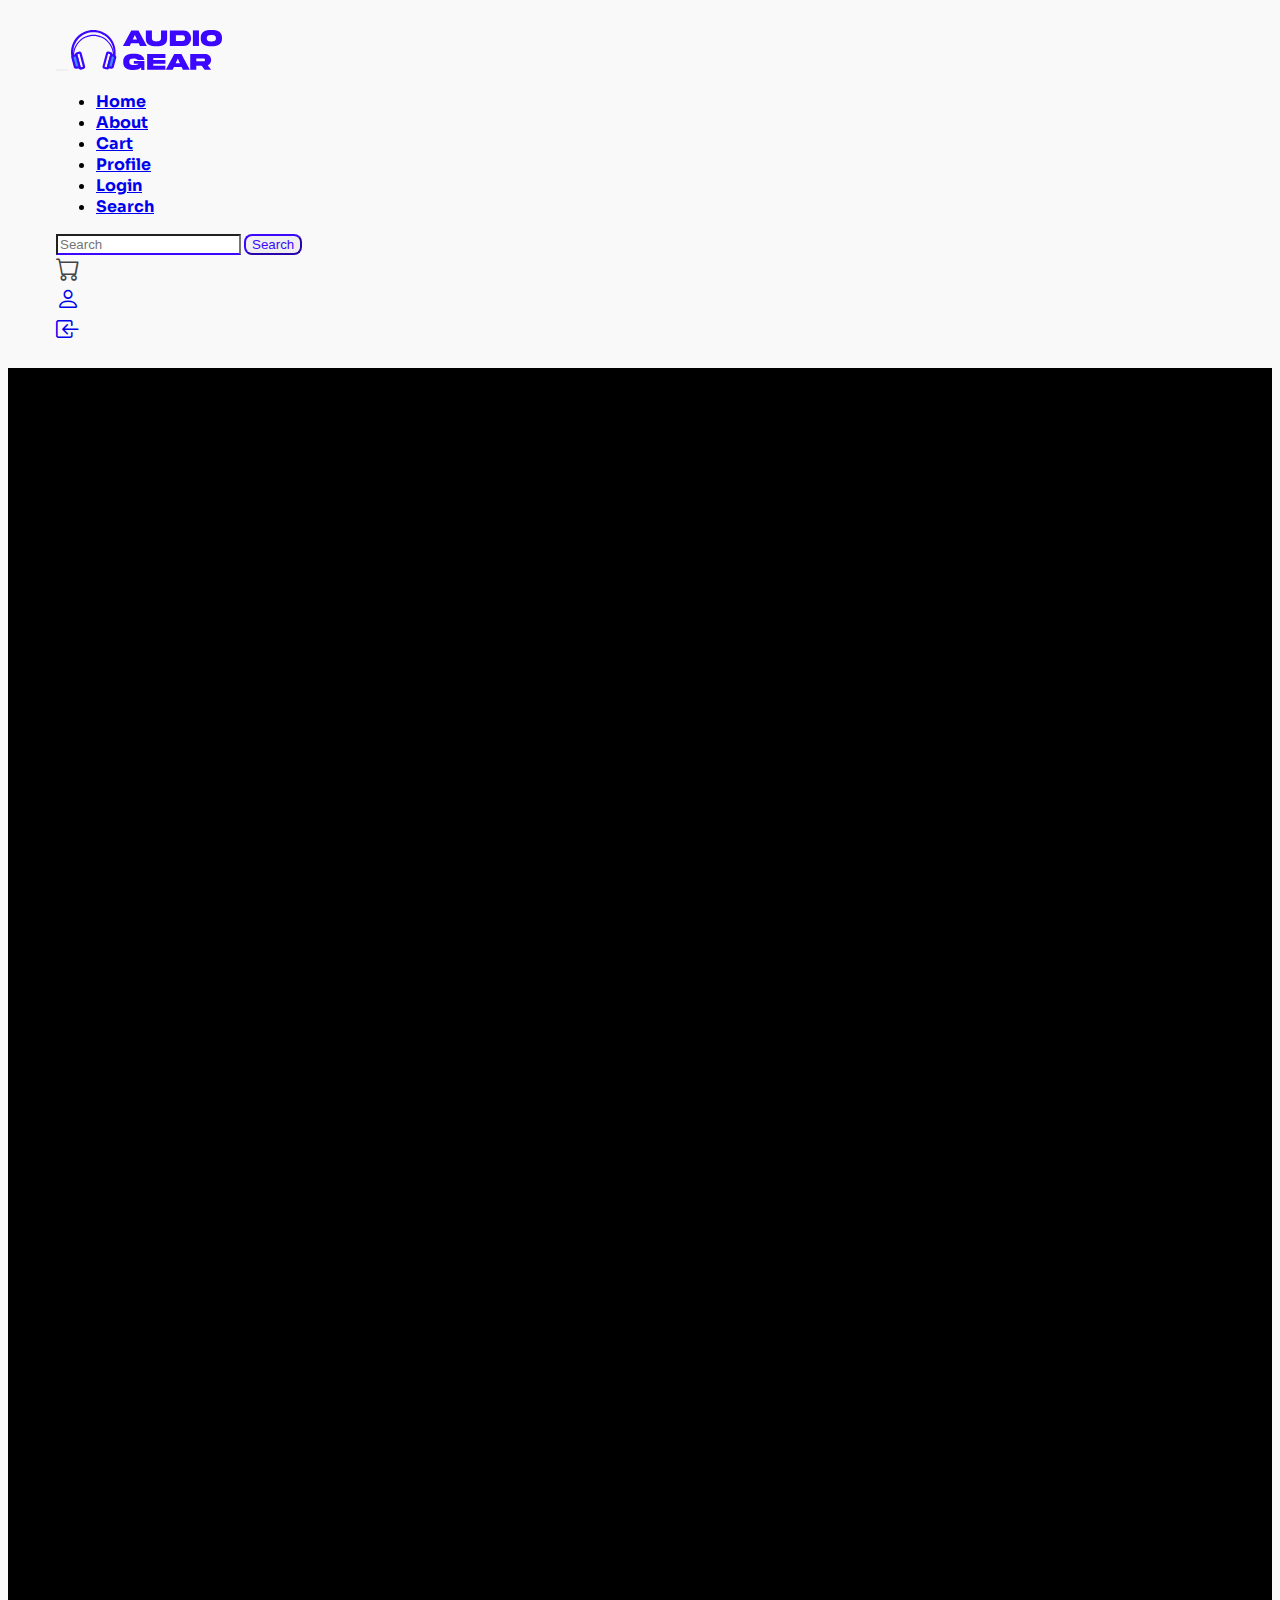
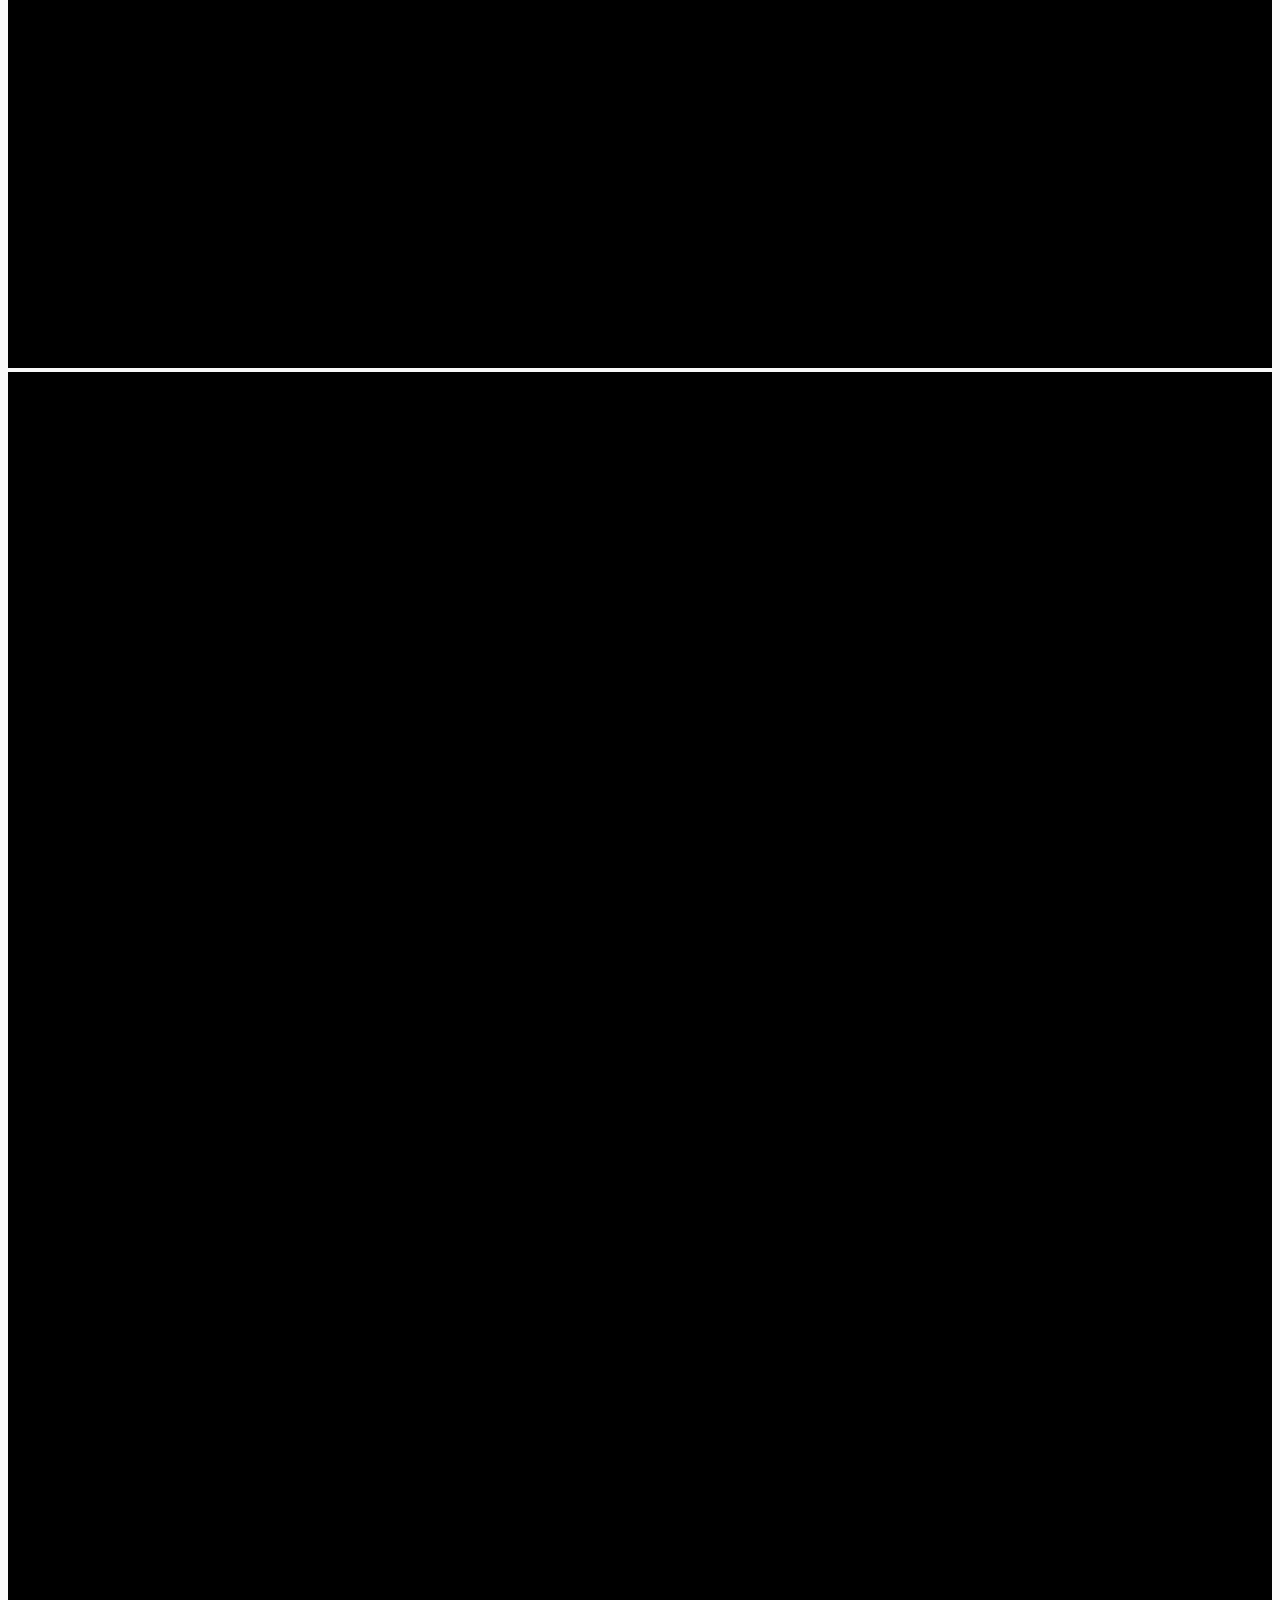
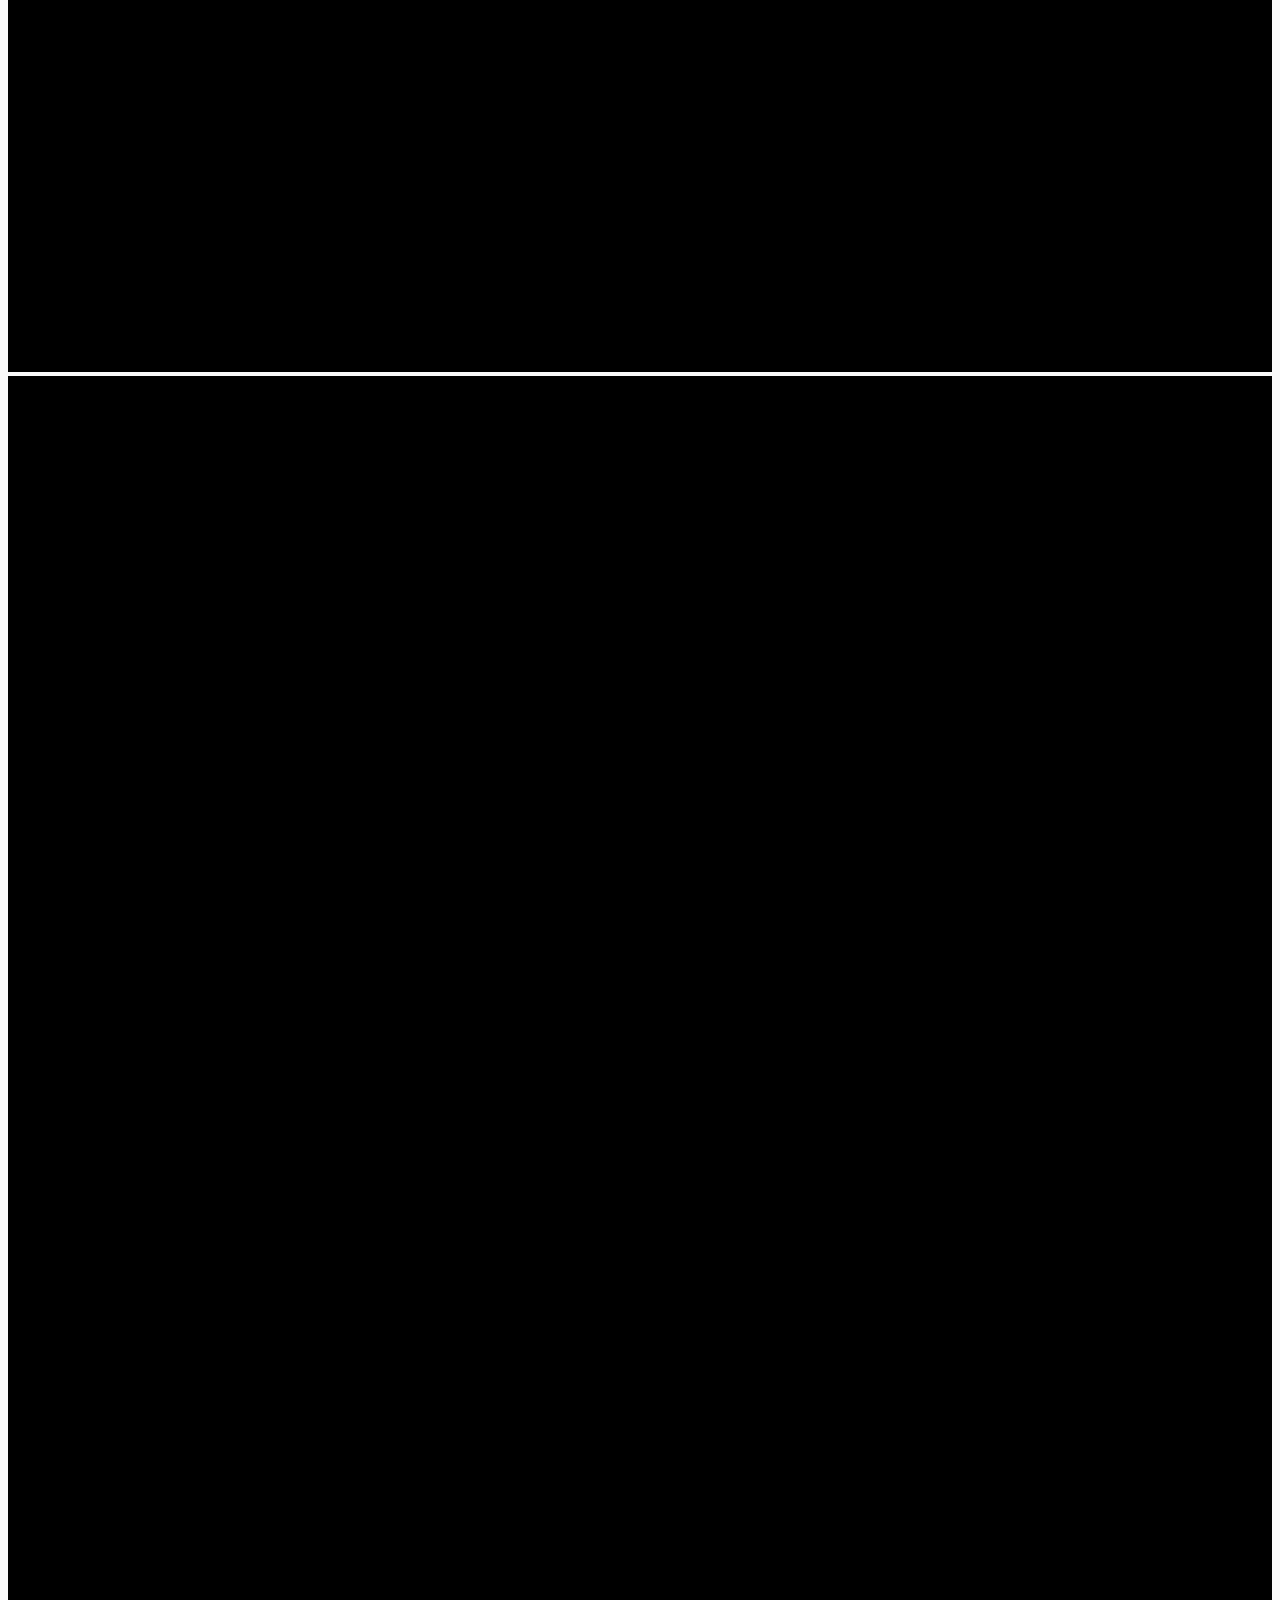
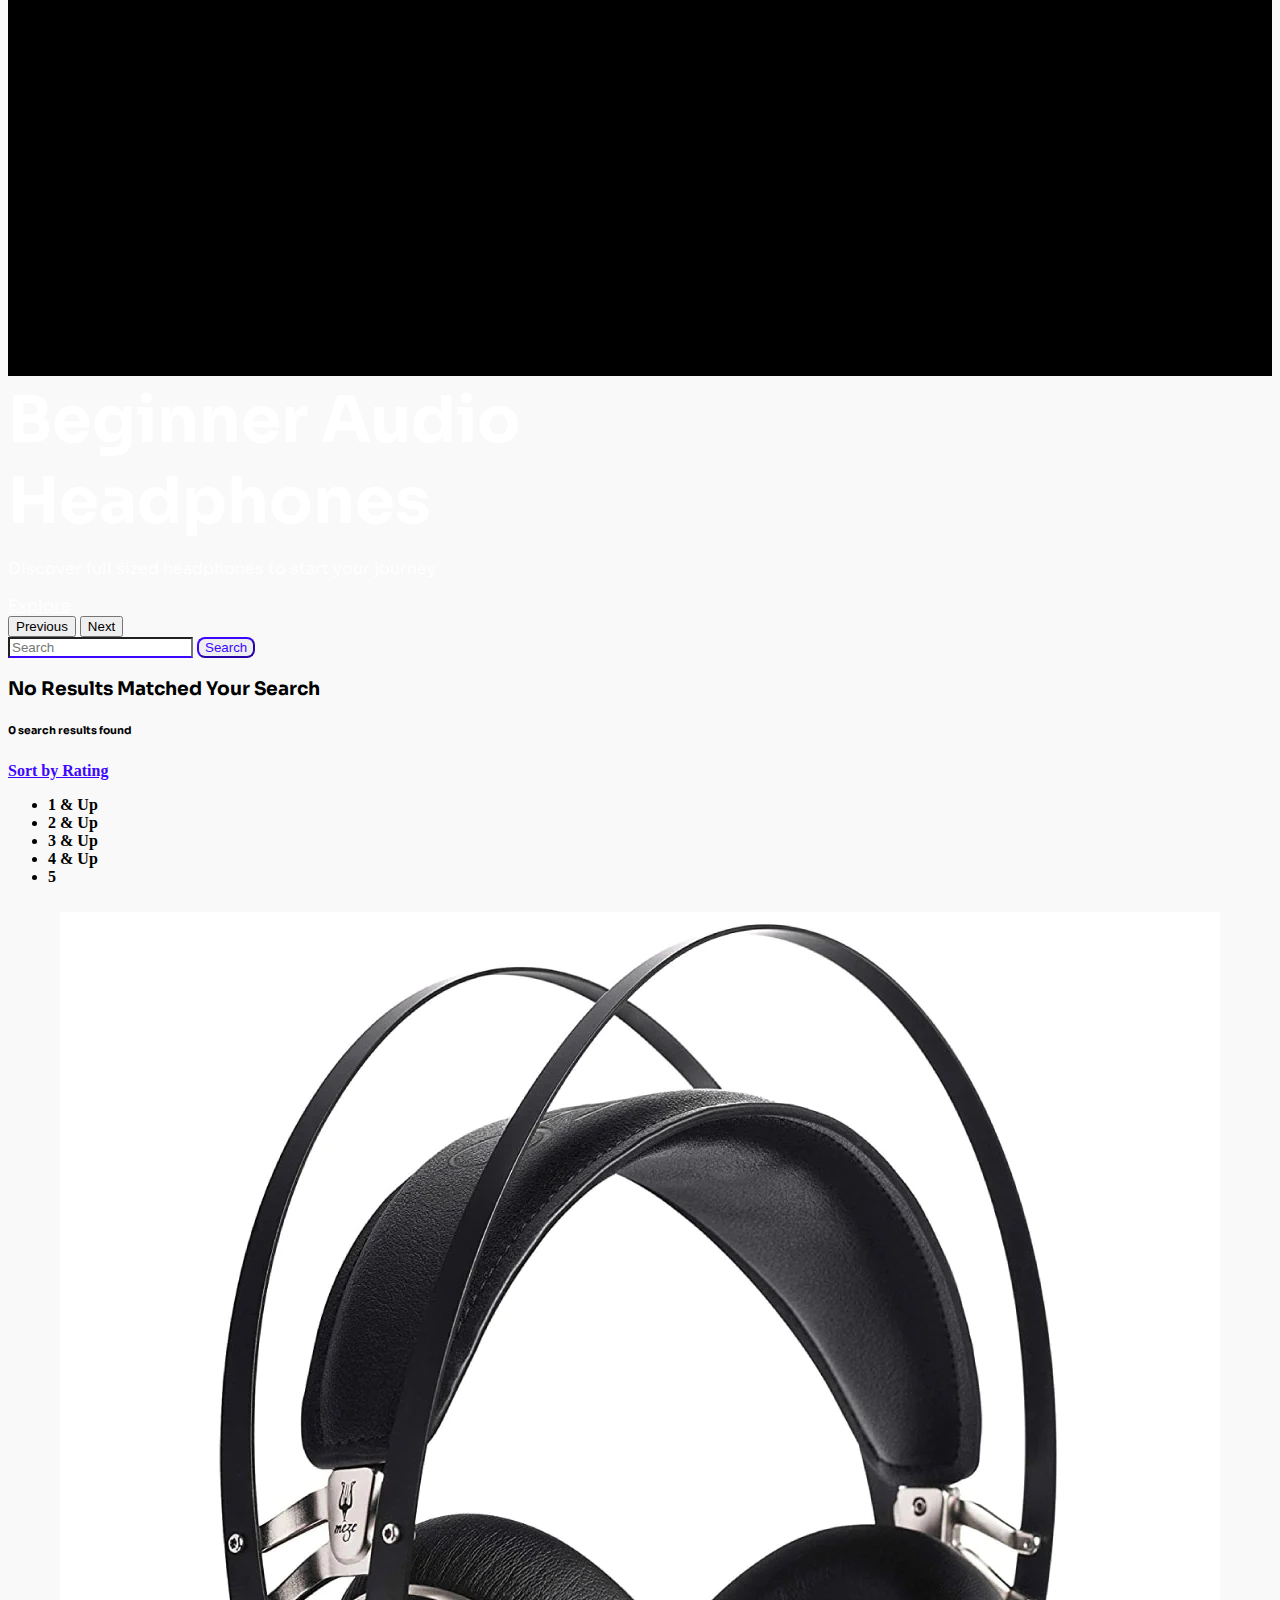
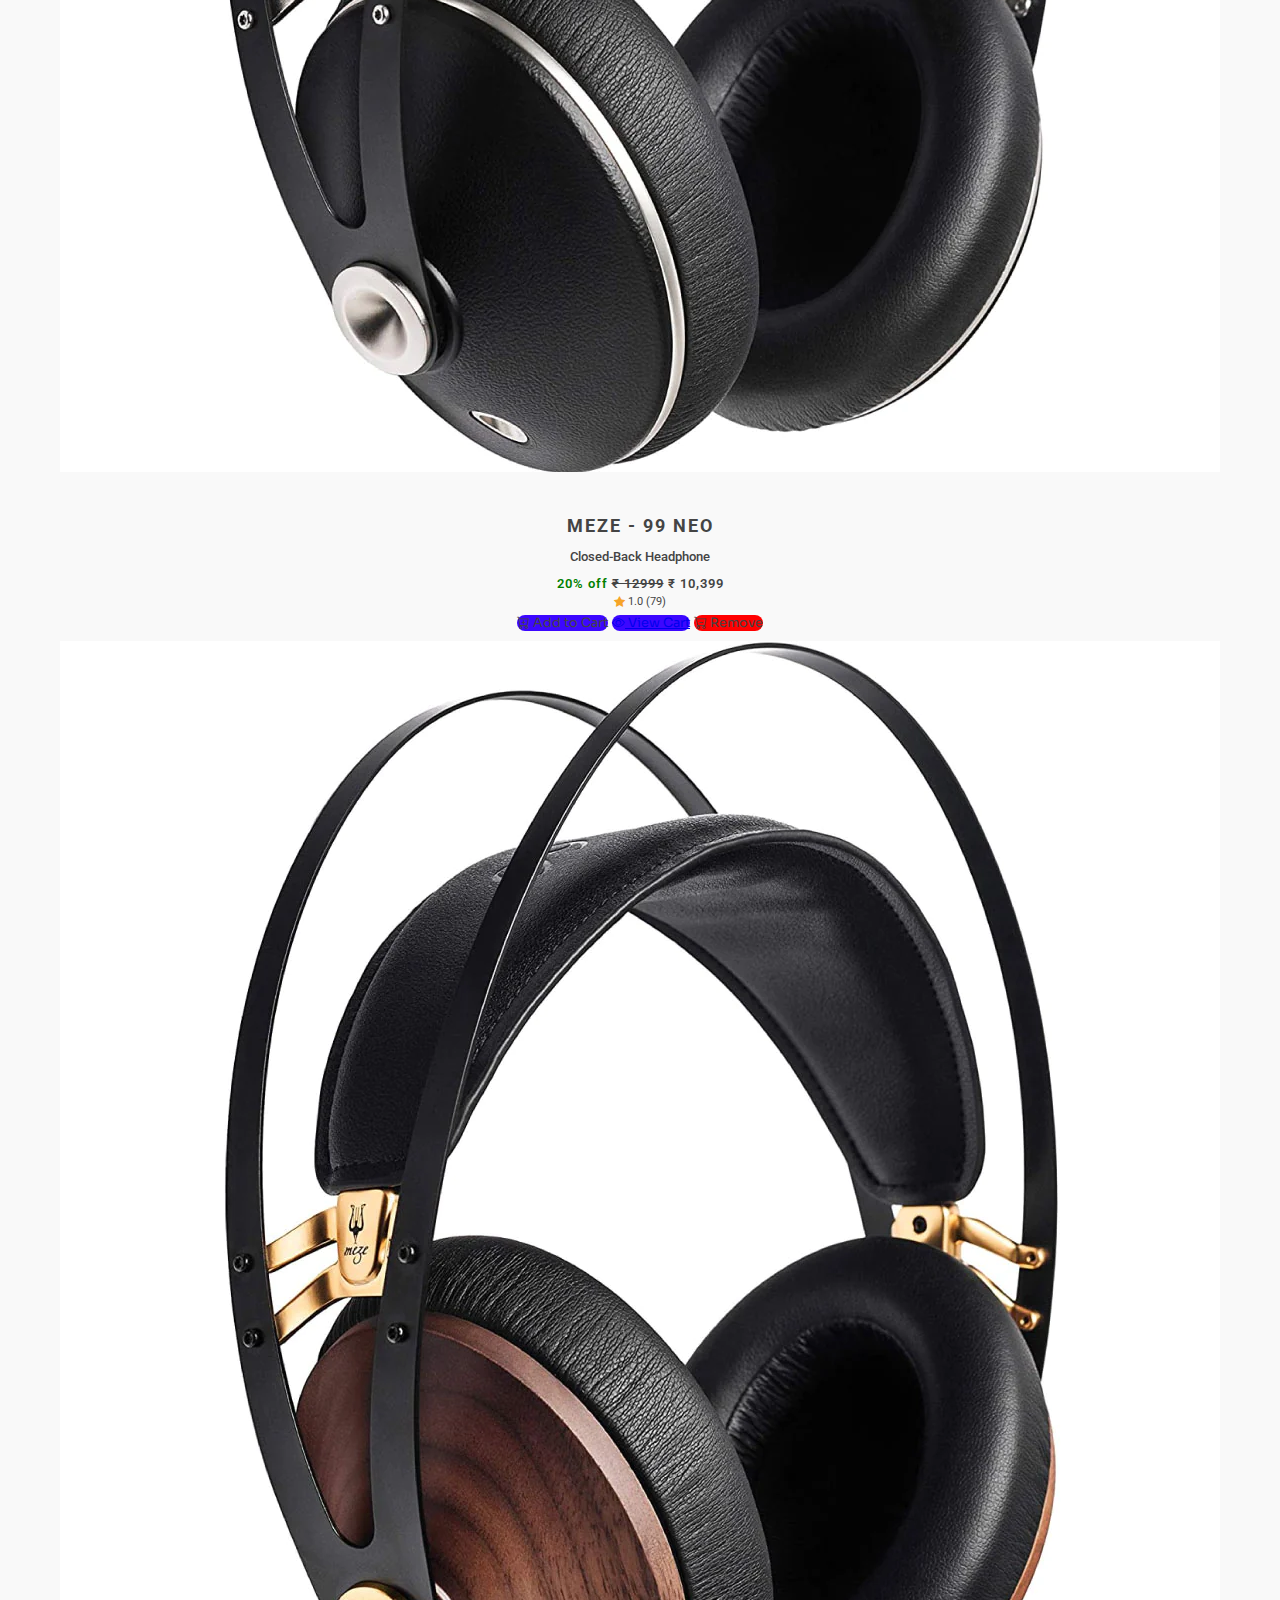
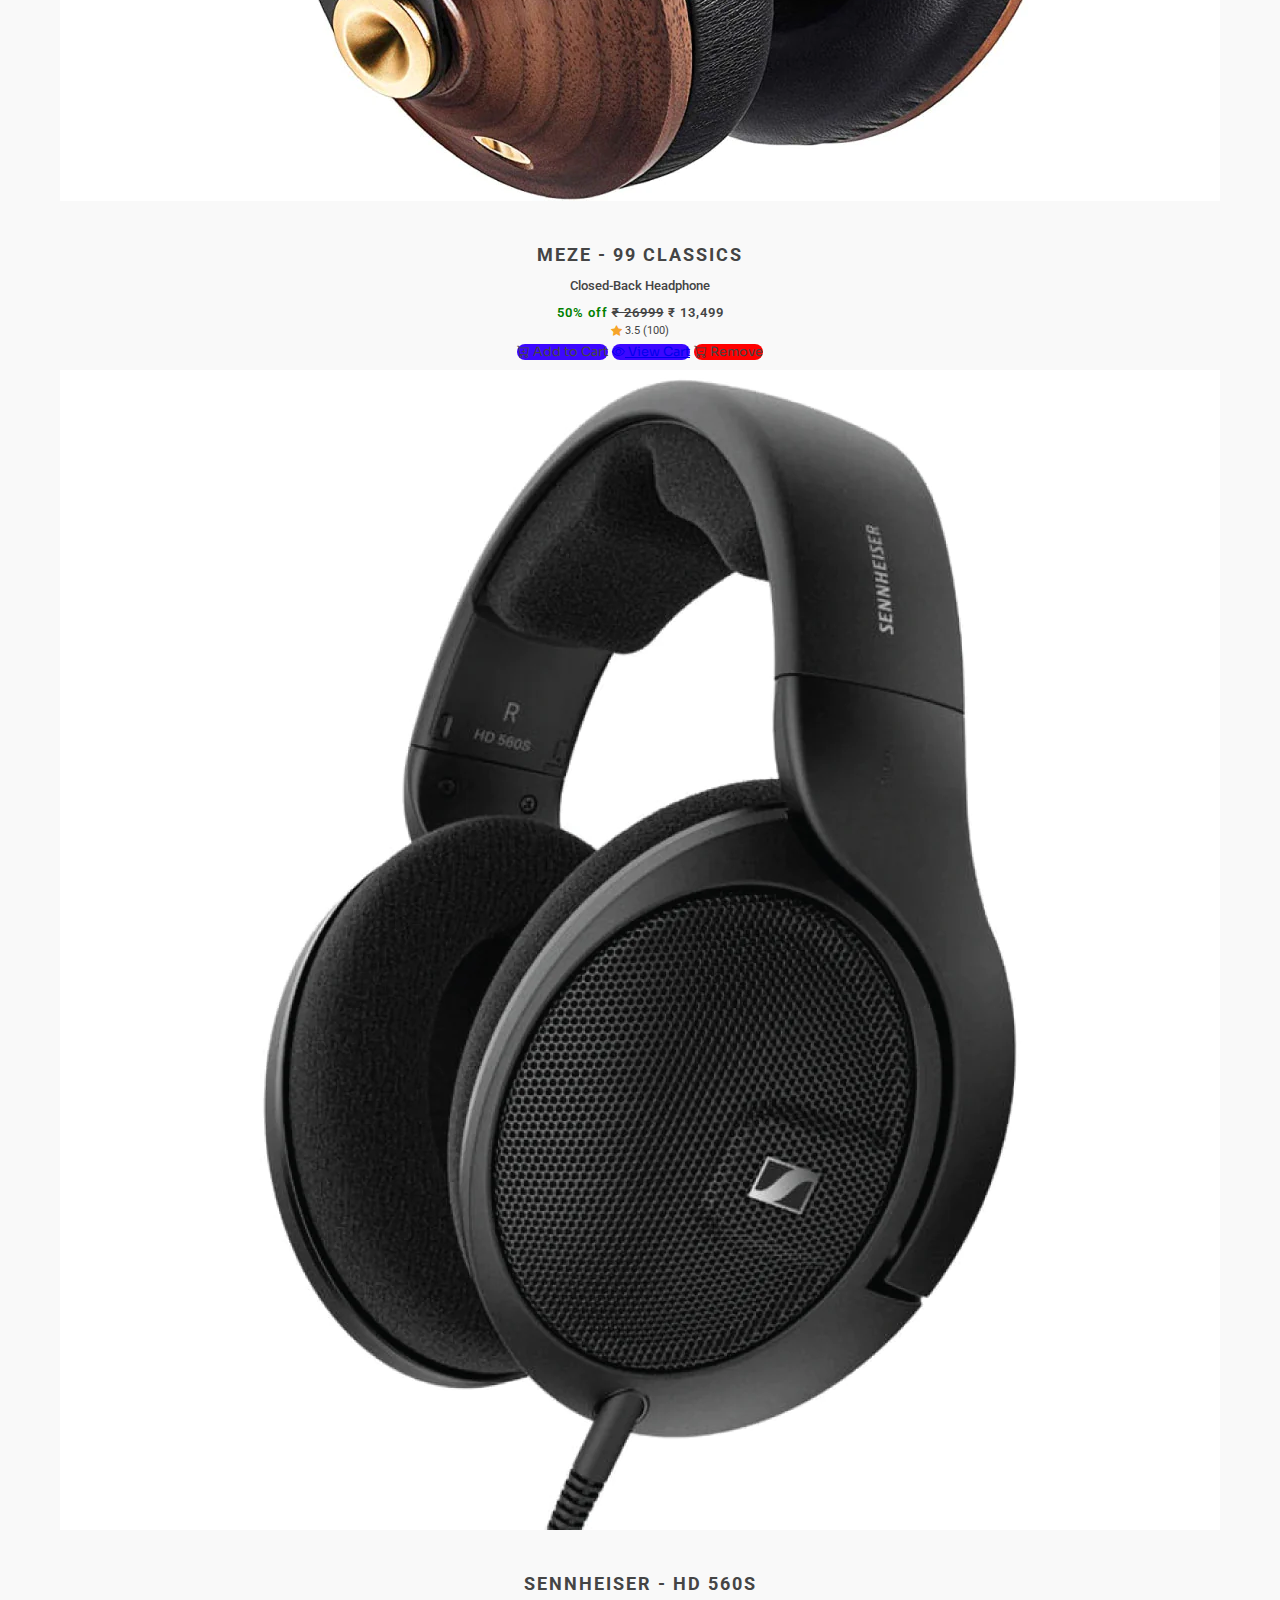
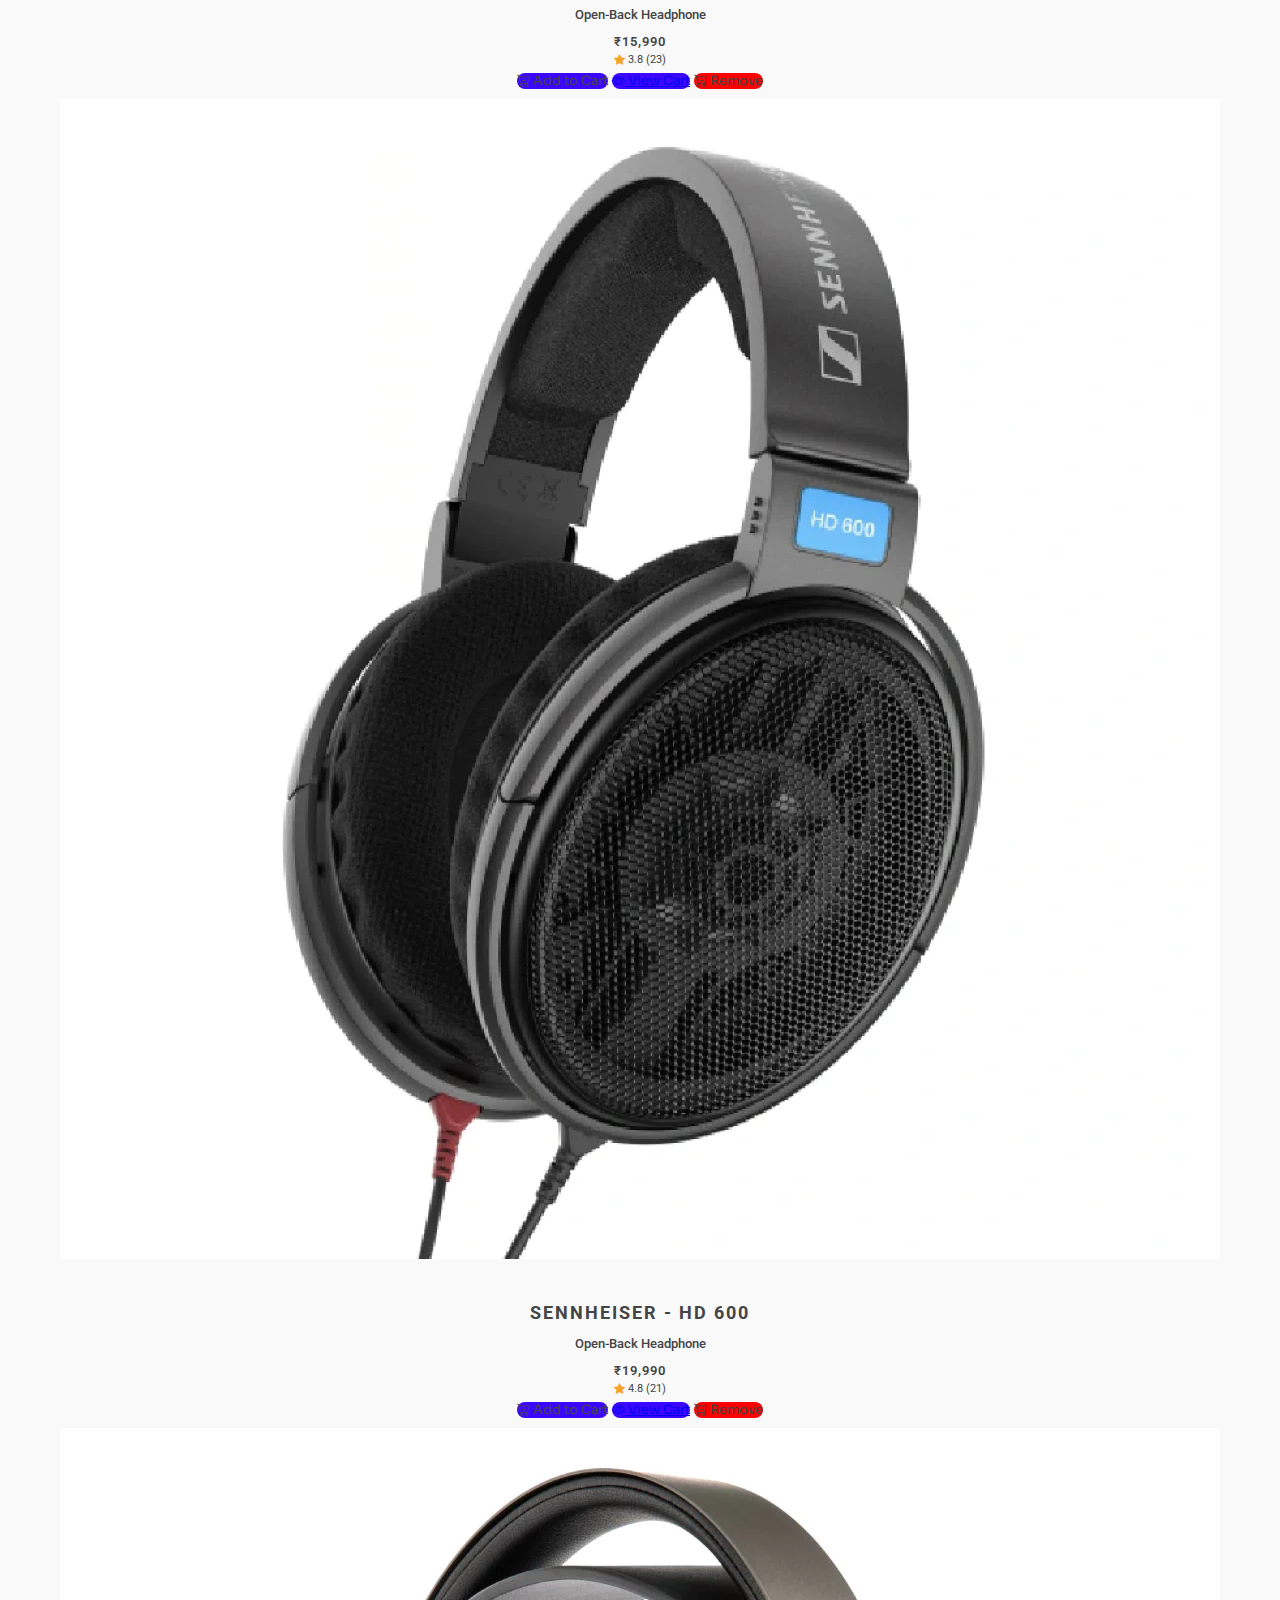
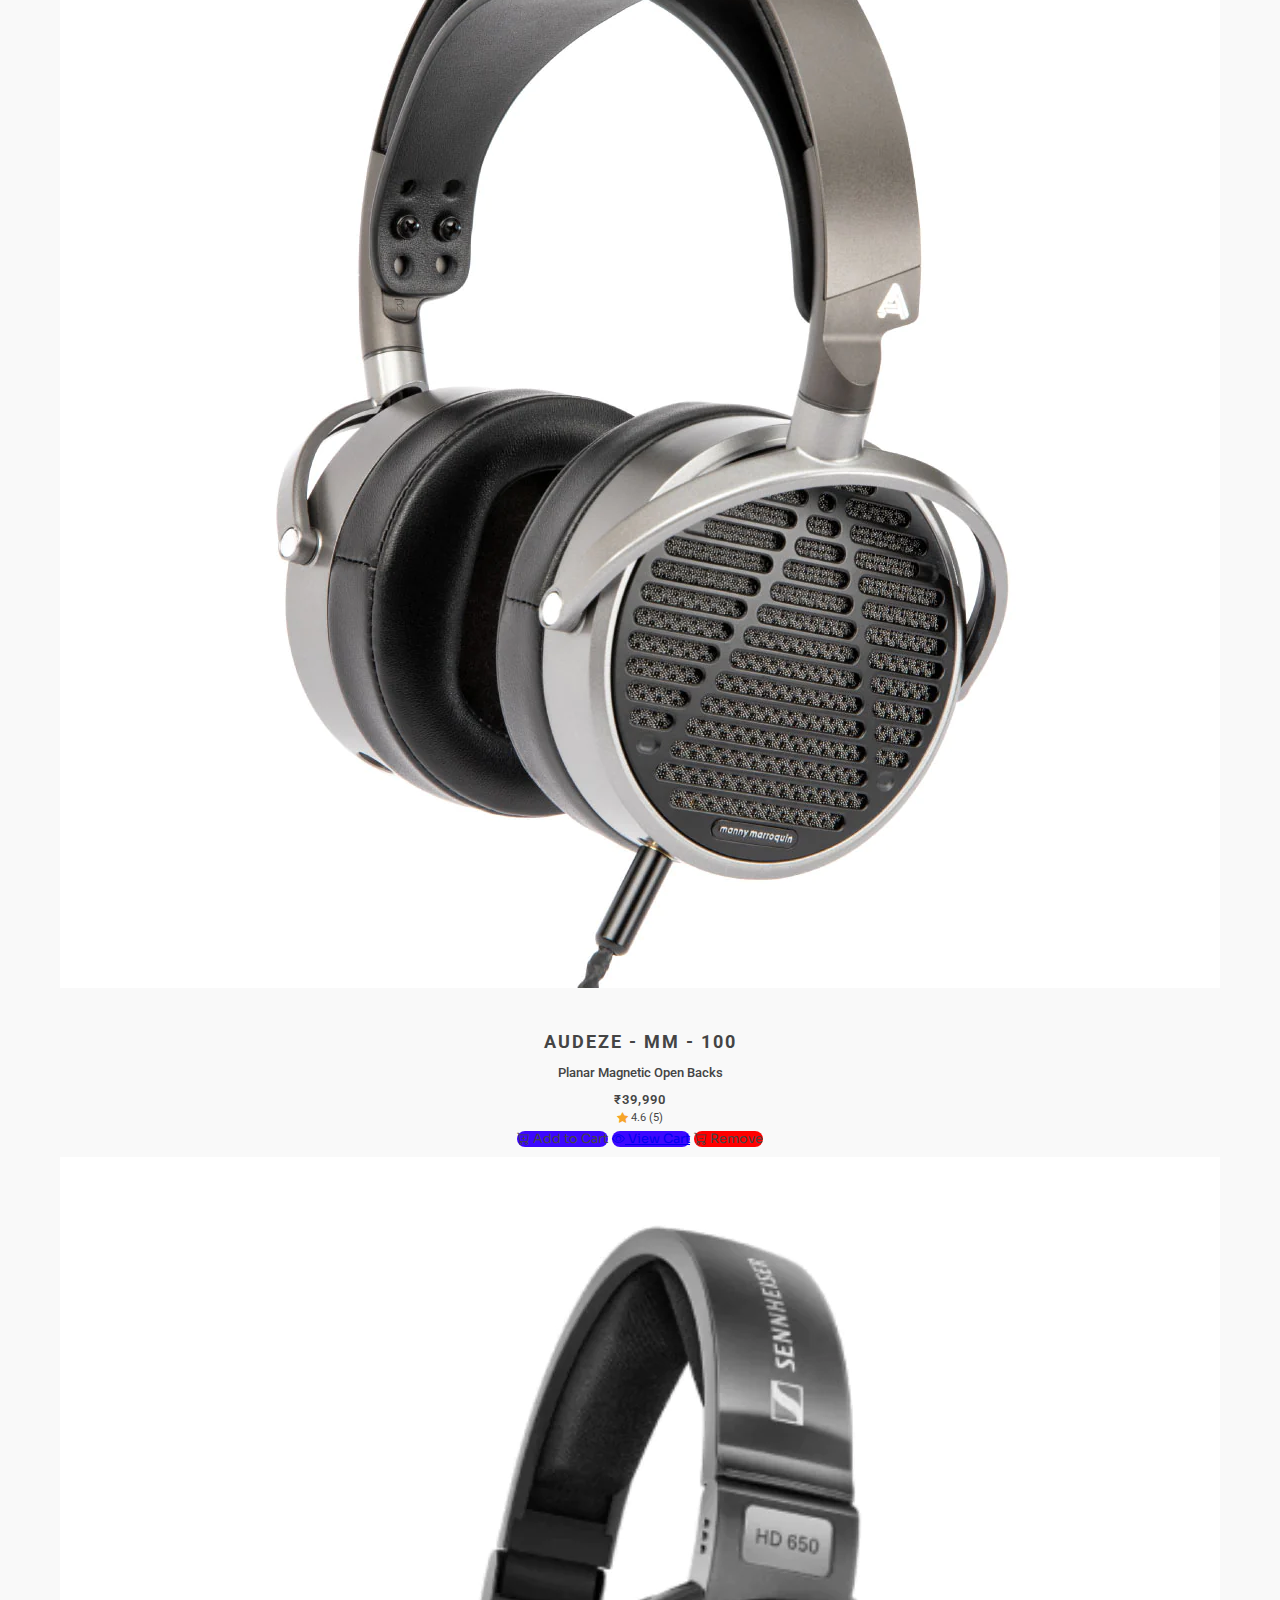
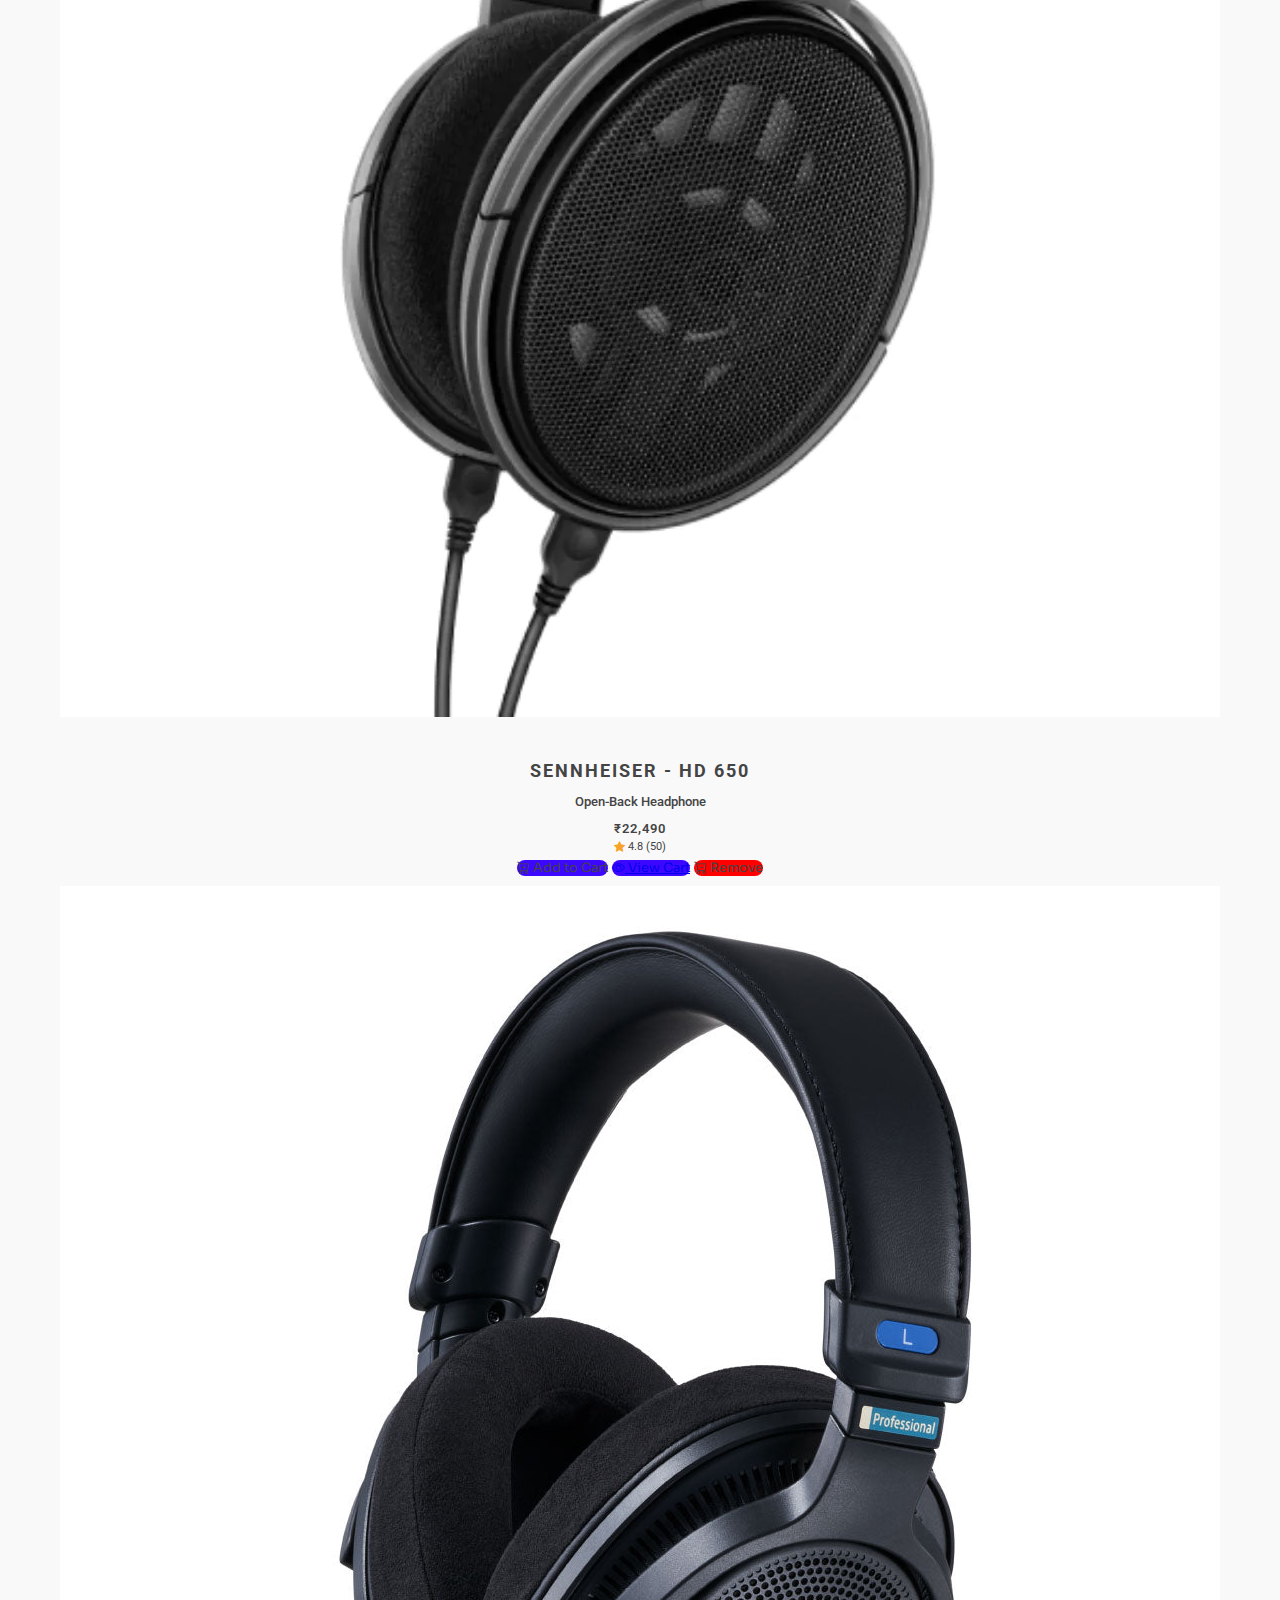
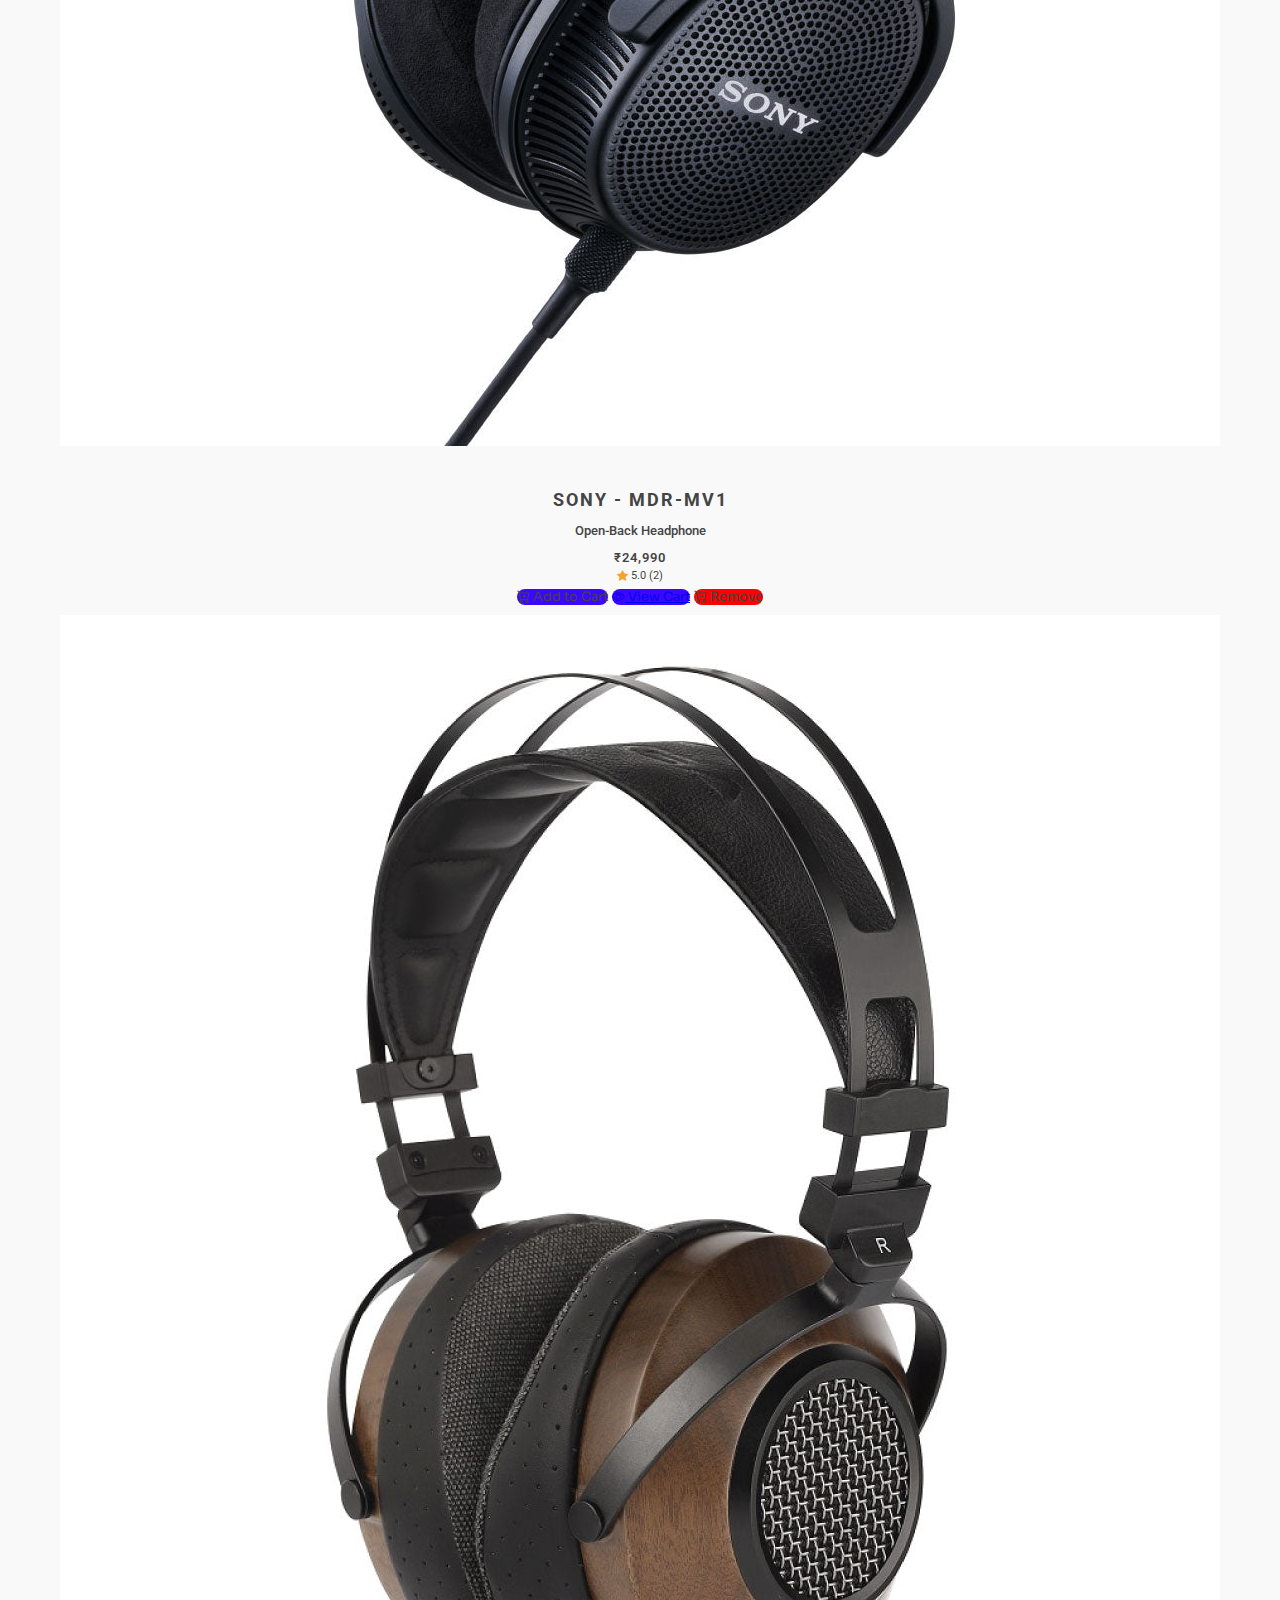
<file: index.html>
<!DOCTYPE html>
<html lang="en">

<head>
    <meta charset="UTF-8">
    <meta name="viewport" content="width=device-width, initial-scale=1.0">
    <title>Audio Gear</title>
    <link href="https://cdn.jsdelivr.net/npm/bootstrap@5.3.2/dist/css/bootstrap.min.css" rel="stylesheet"
        integrity="sha384-T3c6CoIi6uLrA9TneNEoa7RxnatzjcDSCmG1MXxSR1GAsXEV/Dwwykc2MPK8M2HN" crossorigin="anonymous">
    <!-- <link rel="stylesheet" href="css/bootstrap.min.css"> -->
    <link rel="stylesheet" href="css/styles.css">
    <link rel="stylesheet" href="https://cdn.jsdelivr.net/npm/bootstrap-icons@1.11.3/font/bootstrap-icons.min.css">

    <!-- favicon -->
    <link rel="apple-touch-icon" sizes="180x180" href="favicon/apple-touch-icon.png">
    <link rel="icon" type="image/png" sizes="32x32" href="favicon/favicon-32x32.png">
    <link rel="icon" type="image/png" sizes="16x16" href="favicon/favicon-16x16.png">
    <link rel="manifest" href="favicon/site.webmanifest">
    <link rel="mask-icon" href="favicon/safari-pinned-tab.svg" color="#5bbad5">
    <meta name="msapplication-TileColor" content="#da532c">
    <meta name="theme-color" content="#ffffff">
</head>

<body class="d-flex flex-column min-vh-100">
    <!-- navbar -->
    <nav class="navbar sticky-top navbar-expand-lg bg-body-tertiary">
        <div class="container-fluid inner-nav">
            <button id="navbar-toggler-button" class="navbar-toggler" type="button" data-bs-toggle="collapse"
                data-bs-target="#navbarTogglerDemo02" aria-controls="navbarTogglerDemo02" aria-expanded="false"
                aria-label="Toggle navigation">
                <span class="navbar-toggler-icon"></span>
            </button>

            <a class="navbar-brand" href="index.html">
                <img src="./SVG/Full_Logo.svg" alt="" class="logo">
            </a>

            <div class="collapse navbar-collapse" id="navbarTogglerDemo02">
                <ul class="navbar-nav me-auto mb-2 mb-lg-0 nav-underline">
                    <li class="nav-item">
                        <a class="nav-link active" aria-current="page" href="index.html">Home</a>
                    </li>
                    <li class="nav-item">
                        <a class="nav-link" href="about.html">About</a>
                    </li>
                    <li class="nav-item d-lg-none" id="hidden-option">
                        <a class="nav-link" href="cart.html">Cart</a>
                    </li>
                    <li class="nav-item d-lg-none login-feature" id="hidden-option-3">
                        <a class="nav-link" href="profile.html">Profile</a>
                    </li>
                    <li class="nav-item d-lg-none" id="hidden-option-4">
                        <a class="nav-link" href="login.html">Login</a>
                    </li>
                    <li class="nav-item d-none" id="hidden-option-2">
                        <a class="nav-link" href="#search-section">Search</a>
                    </li>
                </ul>

                <div class="d-flex me-3 d-none d-lg-flex" role="search">
                    <input class="form-control me-2 search-bar searchField" type="search" placeholder="Search"
                        aria-label="Search">
                    <button class="searchBtn btn btn-outline-success" type="submit">
                        Search
                    </button>
                </div>
            </div>

            <div>
                <div class="d-flex" id="icon-container">
                    <div class="nav-underline cart-icon-container" id="cart-redirect">
                        <a class="nav-link" id="cart-icon">
                            <i class="bi bi-cart"></i>
                            <span class="badge" id="cart-counter"></span>
                        </a>
                    </div>
                    <div class="nav-underline cart-icon-container ms-3 d-none d-lg-block" id="login-feature-icon">
                        <a class="nav-link" href="profile.html" id="cart-icon-2">
                            <i class="bi bi-person"></i>
                        </a>
                    </div>
                    <div class="nav-underline cart-icon-container ms-3 d-none" id="login-icon">
                        <a class="nav-link" href="login.html" id="cart-icon-2">
                            <i class="bi bi-box-arrow-in-left"></i>
                        </a>
                    </div>
                </div>
            </div>
        </div>
    </nav>

    <div id="carouselExampleAutoplaying" class="cover-images carousel slide position-relative" data-bs-ride="carousel">
        <div class="carousel-inner">
            <div class="carousel-item active">
                <img src="images/cover-1-a.png" class="w-100 image1" alt="...">
                <img src="images/cover-1-b.png" class="w-100 image2" alt="...">
            </div>
            <div class="carousel-item">
                <img src="images/cover-2-a.png" class="w-100 image1" alt="...">
                <img src="images/cover-2-b.png" class="w-100 image2" alt="...">
            </div>
            <div class="carousel-item">
                <img src="images/cover-3-a.png" class="w-100 image1" alt="...">
                <img src="images/cover-3-b.png" class="w-100 image2" alt="...">
            </div>
        </div>
        <div class="cover-text position-absolute">
            <h1>Beginner Audio</h1><br>
            <h1>Headphones</h1>
            <p>Discover full sized headphones to start your journey</p>
            <a role="button" href="#products-section" class="btn btn-outline-primary">Explore</a>
        </div>
        <button class="carousel-control-prev d-block d-sm-none" type="button"
            data-bs-target="#carouselExampleAutoplaying" data-bs-slide="prev">
            <span class="carousel-control-prev-icon" aria-hidden="true"></span>
            <span class="visually-hidden">Previous</span>
        </button>
        <button class="carousel-control-next" type="button" data-bs-target="#carouselExampleAutoplaying"
            data-bs-slide="next">
            <span class="carousel-control-next-icon" aria-hidden="true"></span>
            <span class="visually-hidden">Next</span>
        </button>
    </div>

    <!-- search bar -->
    <div class="container mt-4 d-block d-lg-none" id="search-section">
        <div class="d-flex" role="search">
            <input class="form-control me-2 search-bar searchField" type="search" placeholder="Search"
                aria-label="Search">
            <button class="searchBtn btn btn-outline-success" type="submit">
                <!-- <i class="bi bi-search"></i> -->
                Search
            </button>
        </div>
    </div>

    <h3 class="container text-center mt-3 d-none" id="zero-search">No Results Matched Your Search</h3>

    <!-- products section -->
    <div class="container my-3" id="products-section">
        <!-- filter button -->
        <div class="d-flex mb-3 flex-column flex-md-row justify-content-end">
            <!-- result count -->
            <div class="container d-flex d-none" id="search-result-counter">
                <h6 class="m-0 mt-auto mb-auto" style="color: black;">0 search results found</h6>
            </div>
            <div class="d-flex">
                <!-- <p class="mt-auto mb-auto" style="font-weight: 600;">Sort by:</p> -->
                <div class="dropdown">
                    <a class="btn btn-secondary dropdown-toggle border-0" href="#" role="button"
                        data-bs-toggle="dropdown" aria-expanded="false">
                        Sort by Rating
                    </a>

                    <ul class="dropdown-menu" id="filter-container">
                        <li><a class="dropdown-item">1 & Up</a></li>
                        <li><a class="dropdown-item">2 & Up</a></li>
                        <li><a class="dropdown-item">3 & Up</a></li>
                        <li><a class="dropdown-item">4 & Up</a></li>
                        <li><a class="dropdown-item">5</a></li>
                    </ul>
                </div>
            </div>

        </div>

        <!-- products -->
        <div class="row gx-3 gy-5 " id="products">

        </div>
    </div>

    <!-- footer -->
    <div class="container footer mt-auto">
        <hr>
        <div class="footer-icons">
            <i class="bi bi-facebook"></i>
            <i class="bi bi-twitter-x"></i>
            <i class="bi bi-instagram"></i>
            <i class="bi bi-youtube"></i>
        </div>
        <p onclick="localStorage.clear();location.reload()"> &#169;
            2024, Audio Gear</p>
    </div>

    <script src="https://cdn.jsdelivr.net/npm/bootstrap@5.3.2/dist/js/bootstrap.bundle.min.js"
        integrity="sha384-C6RzsynM9kWDrMNeT87bh95OGNyZPhcTNXj1NW7RuBCsyN/o0jlpcV8Qyq46cDfL"
        crossorigin="anonymous"></script>
    <script type="module" src="script.js"></script>
</body>

</html>
</file>
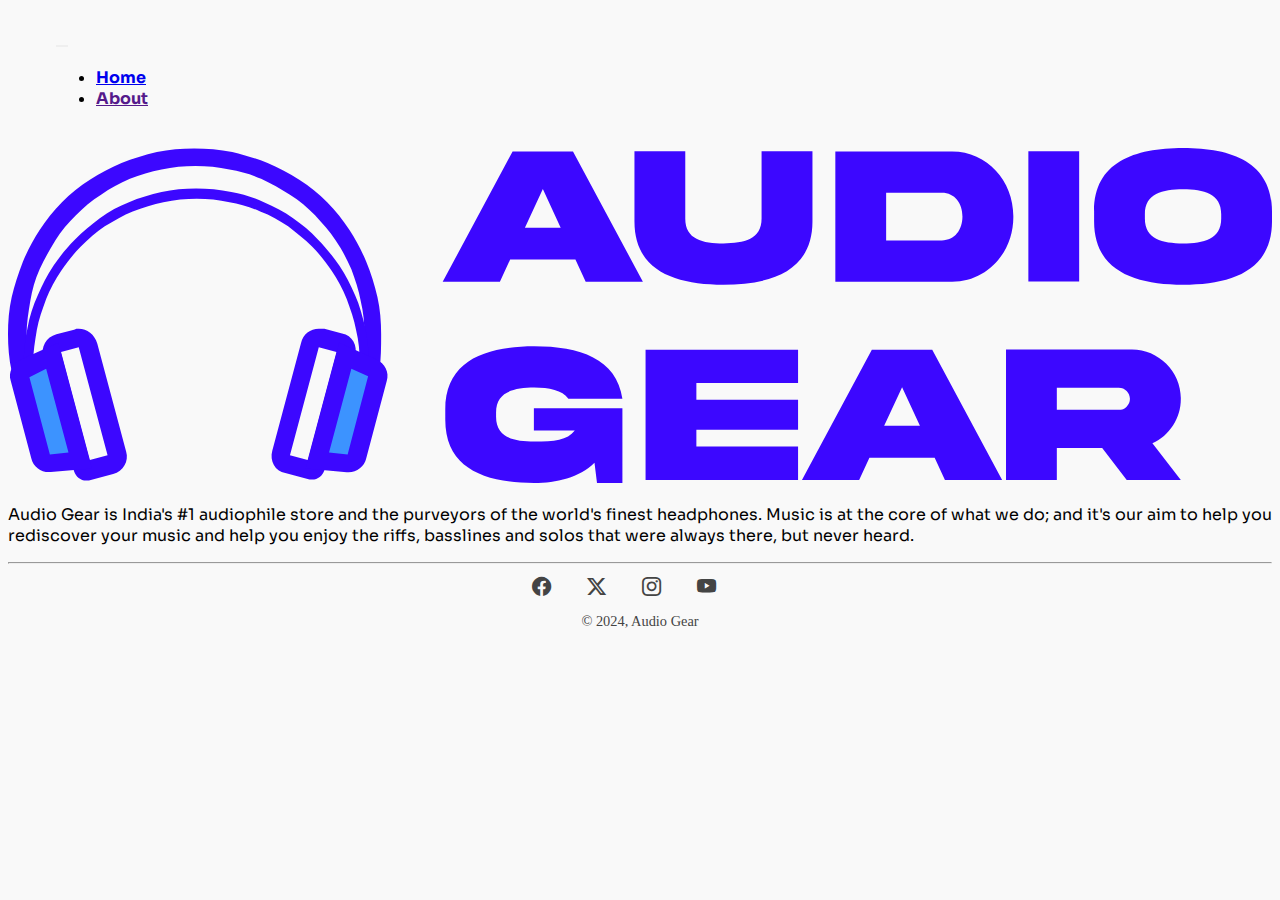
<file: about.html>
<!DOCTYPE html>
<html lang="en">

<head>
    <meta charset="UTF-8">
    <meta name="viewport" content="width=device-width, initial-scale=1.0">
    <title>Audio Gear</title>
    <link href="https://cdn.jsdelivr.net/npm/bootstrap@5.3.2/dist/css/bootstrap.min.css" rel="stylesheet"
        integrity="sha384-T3c6CoIi6uLrA9TneNEoa7RxnatzjcDSCmG1MXxSR1GAsXEV/Dwwykc2MPK8M2HN" crossorigin="anonymous">
    <!-- <link rel="stylesheet" href="css/bootstrap.min.css"> -->
    <link rel="stylesheet" href="css/styles.css">
    <link rel="stylesheet" href="https://cdn.jsdelivr.net/npm/bootstrap-icons@1.11.3/font/bootstrap-icons.min.css">

    <!-- favicon -->
    <link rel="apple-touch-icon" sizes="180x180" href="favicon/apple-touch-icon.png">
    <link rel="icon" type="image/png" sizes="32x32" href="favicon/favicon-32x32.png">
    <link rel="icon" type="image/png" sizes="16x16" href="favicon/favicon-16x16.png">
    <link rel="manifest" href="favicon/site.webmanifest">
    <link rel="mask-icon" href="favicon/safari-pinned-tab.svg" color="#5bbad5">
    <meta name="msapplication-TileColor" content="#da532c">
    <meta name="theme-color" content="#ffffff">
</head>

<body class="d-flex flex-column min-vh-100">
    <!-- navbar -->
    <nav class="navbar sticky-top navbar-expand-lg bg-body-tertiary">
        <div class="container-fluid inner-nav">
            <button id="navbar-toggler-button" class="navbar-toggler" type="button" data-bs-toggle="collapse"
                data-bs-target="#navbarTogglerDemo02" aria-controls="navbarTogglerDemo02" aria-expanded="false"
                aria-label="Toggle navigation">
                <span class="navbar-toggler-icon"></span>
            </button>

            <!-- <a class="navbar-brand" href="index.html">
                <img src="./SVG/Full_Logo.svg" alt="" class="logo">
            </a> -->

            <div class="collapse navbar-collapse" id="navbarTogglerDemo02">
                <ul class="navbar-nav me-auto mb-2 mb-lg-0 nav-underline">
                    <li class="nav-item">
                        <a class="nav-link" aria-current="page" href="index.html">Home</a>
                    </li>
                    <li class="nav-item">
                        <a class="nav-link active" href="">About</a>
                    </li>
                    <!-- <li class="nav-item d-lg-none" id="hidden-option">
                        <a class="nav-link" href="cart.html">Cart</a>
                    </li>
                    <li class="nav-item d-lg-none" id="hidden-option-2">
                        <a class="nav-link" href="#search-section">Search</a>
                    </li> -->
                </ul>

                <!-- <div class="d-flex me-3 d-none d-lg-flex" role="search">
                    <input class="form-control me-2 search-bar" type="search" placeholder="Search" aria-label="Search">
                    <button class="searchBtn btn btn-outline-success" type="submit">
                        Search
                    </button>
                </div> -->
            </div>

            <!-- <div class="nav-underline cart-icon-container">
                <a class="nav-link" href="cart.html" id="cart-icon">
                    <i class="bi bi-cart position-relative"></i>
                    <span class="badge" id="cart-counter"></span>
                </a>
            </div> -->
        </div>
    </nav>

    <div class="container mt-auto about d-flex flex-column">
        <img src="./SVG/Full_Logo.svg" alt="" class="w-50 ms-auto me-auto">
        <p class="mt-4 w-75 ms-auto me-auto">Audio Gear is India's #1 audiophile store and the purveyors of the world's
            finest headphones.
            Music is at the core of what we do; and it's our aim to help you rediscover your music and help you enjoy
            the riffs, basslines and solos that were always there, but never heard.</p>
    </div>

    <!-- footer -->
    <div class="container footer mt-auto">
        <hr>
        <div class="footer-icons">
            <i class="bi bi-facebook"></i>
            <i class="bi bi-twitter-x"></i>
            <i class="bi bi-instagram"></i>
            <i class="bi bi-youtube"></i>
        </div>
        <p> &#169; 2024, Audio Gear</p>
    </div>

    <script src="https://cdn.jsdelivr.net/npm/bootstrap@5.3.2/dist/js/bootstrap.bundle.min.js"
        integrity="sha384-C6RzsynM9kWDrMNeT87bh95OGNyZPhcTNXj1NW7RuBCsyN/o0jlpcV8Qyq46cDfL"
        crossorigin="anonymous"></script>
    <!-- <script type="module" src="script.js"></script> -->
</body>

</html>
</file>
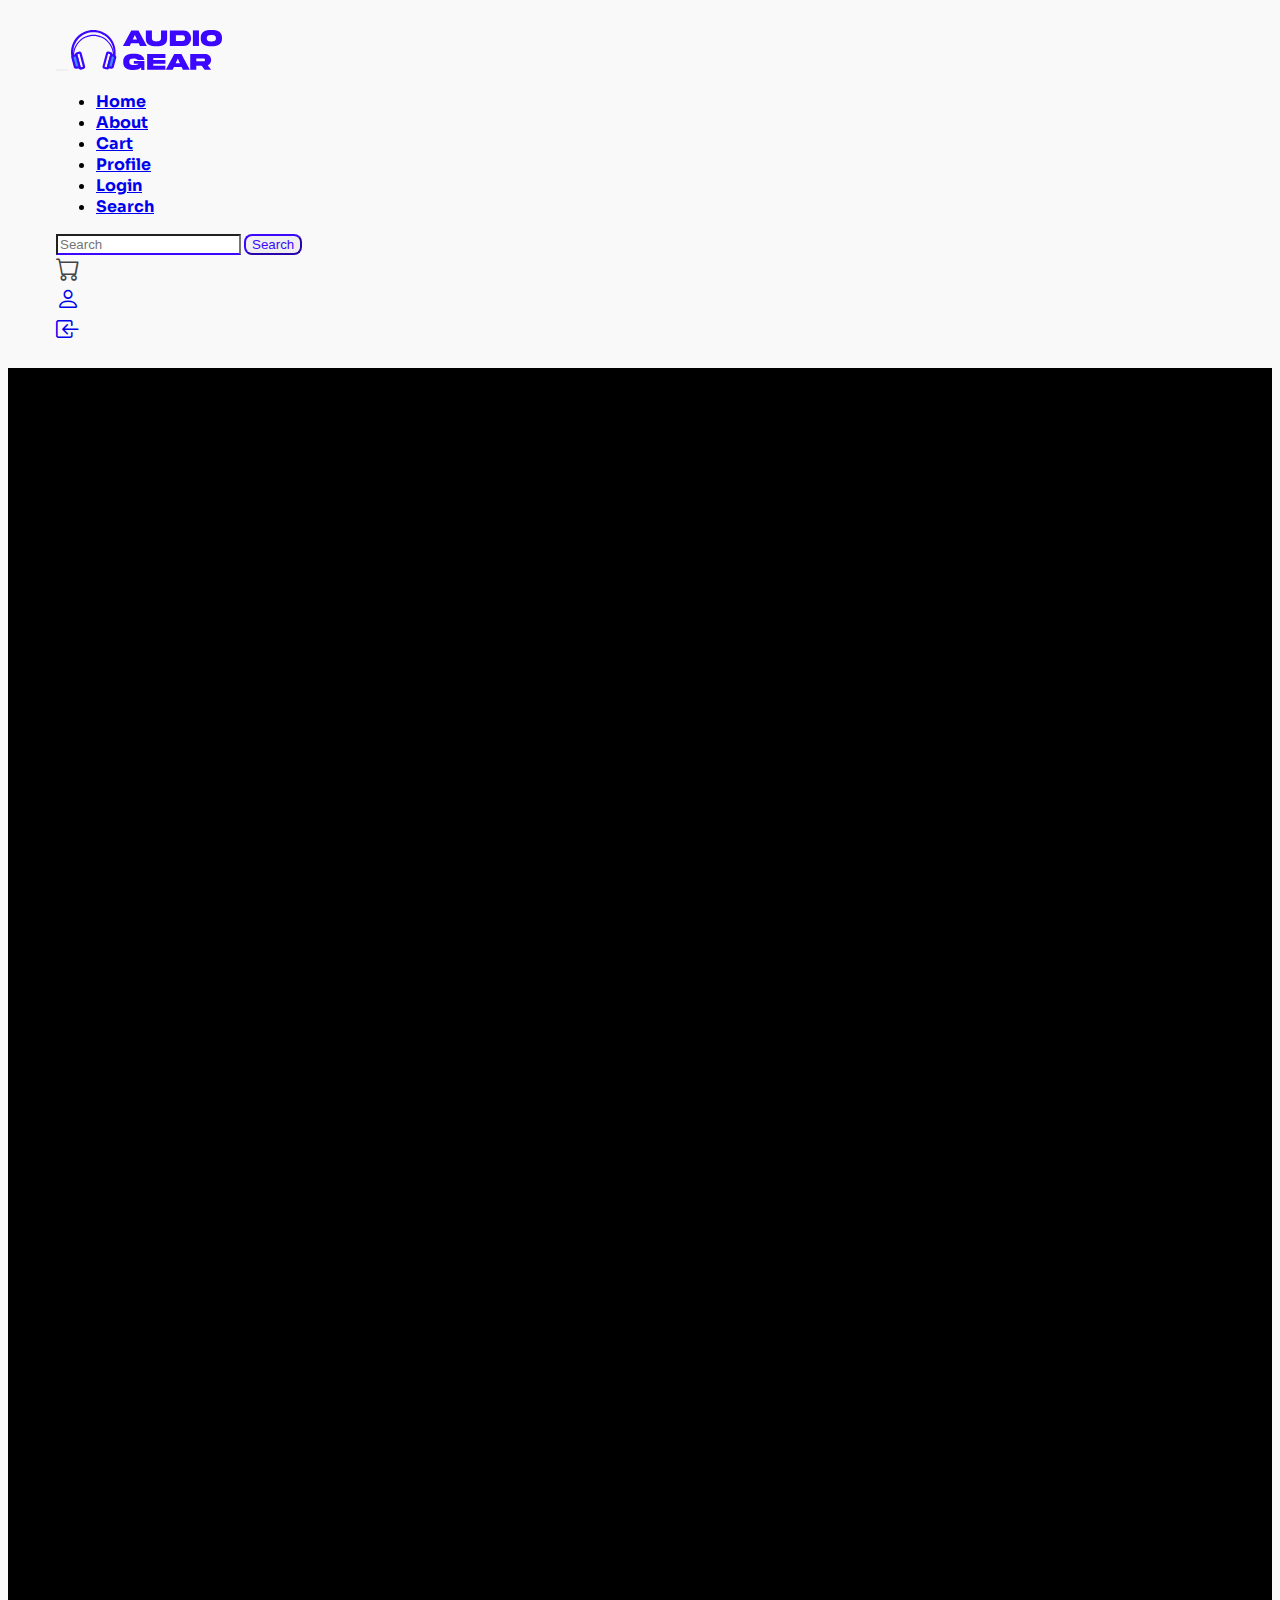
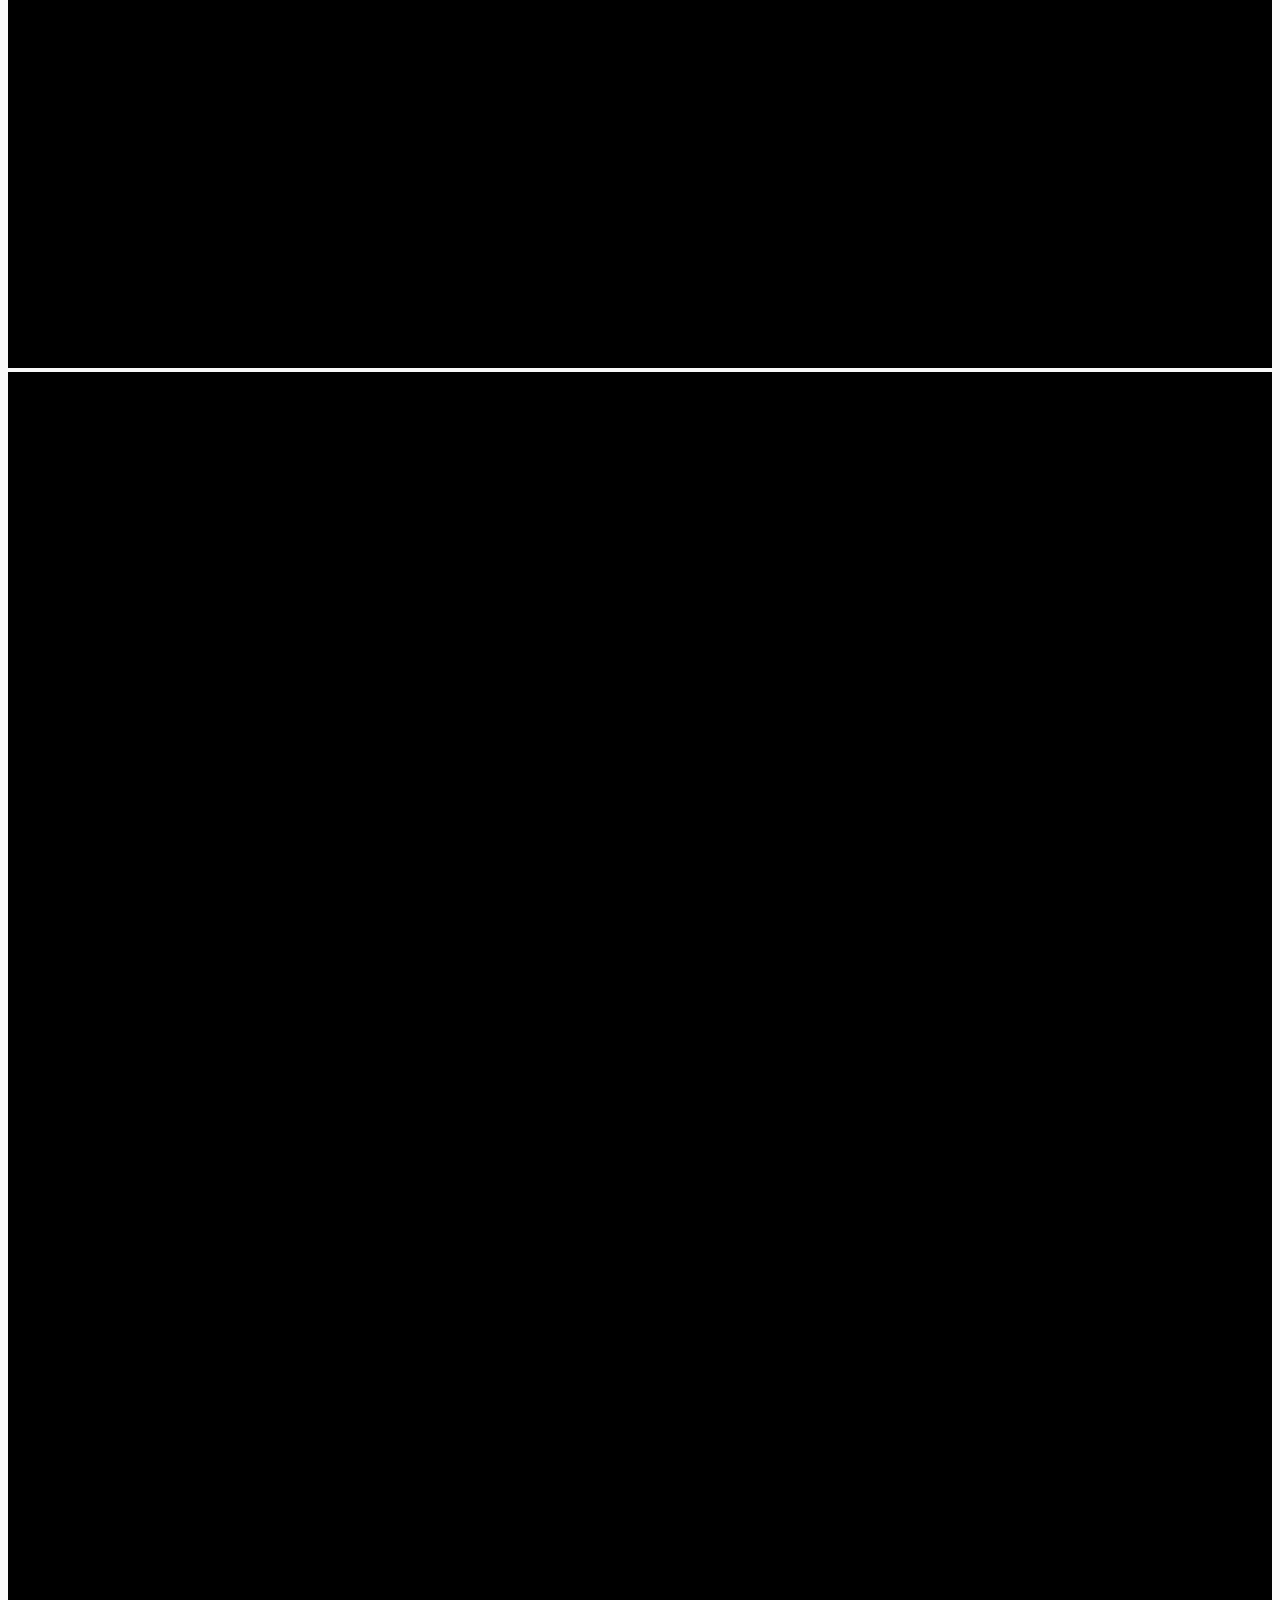
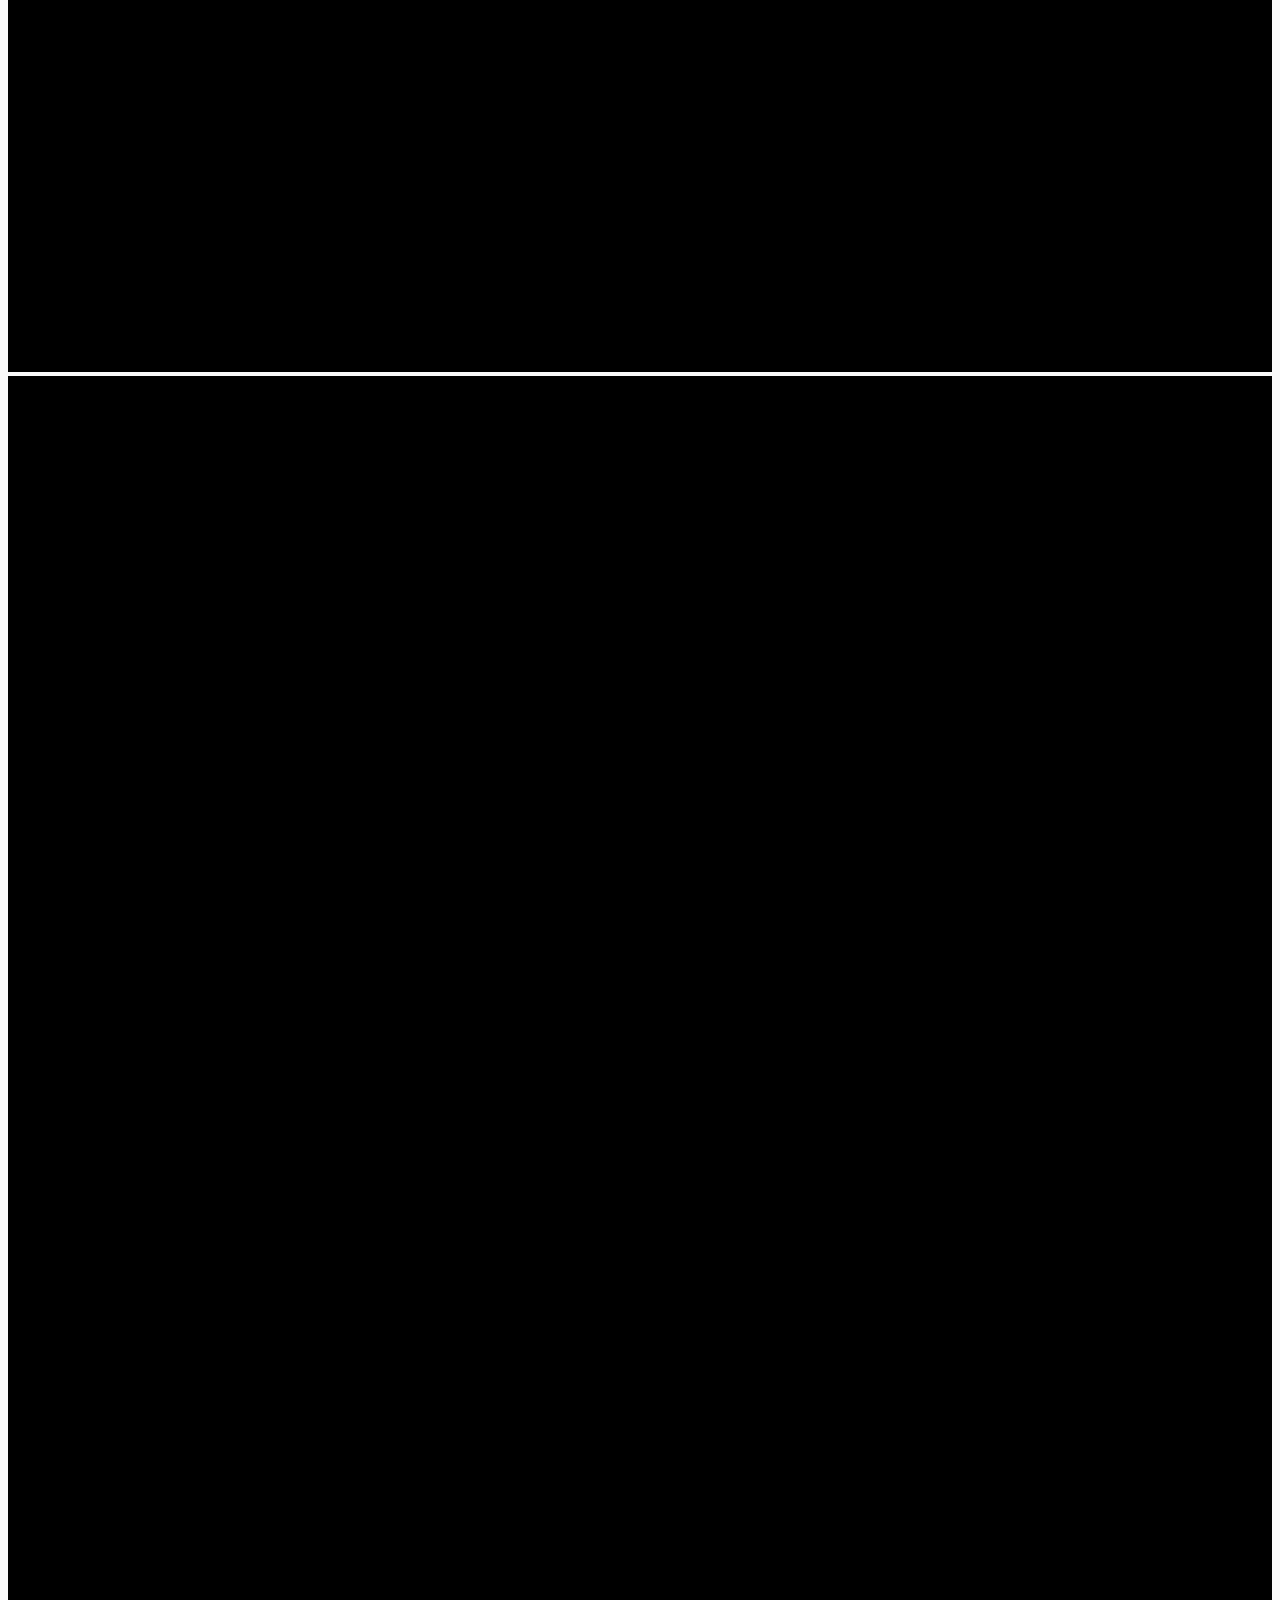
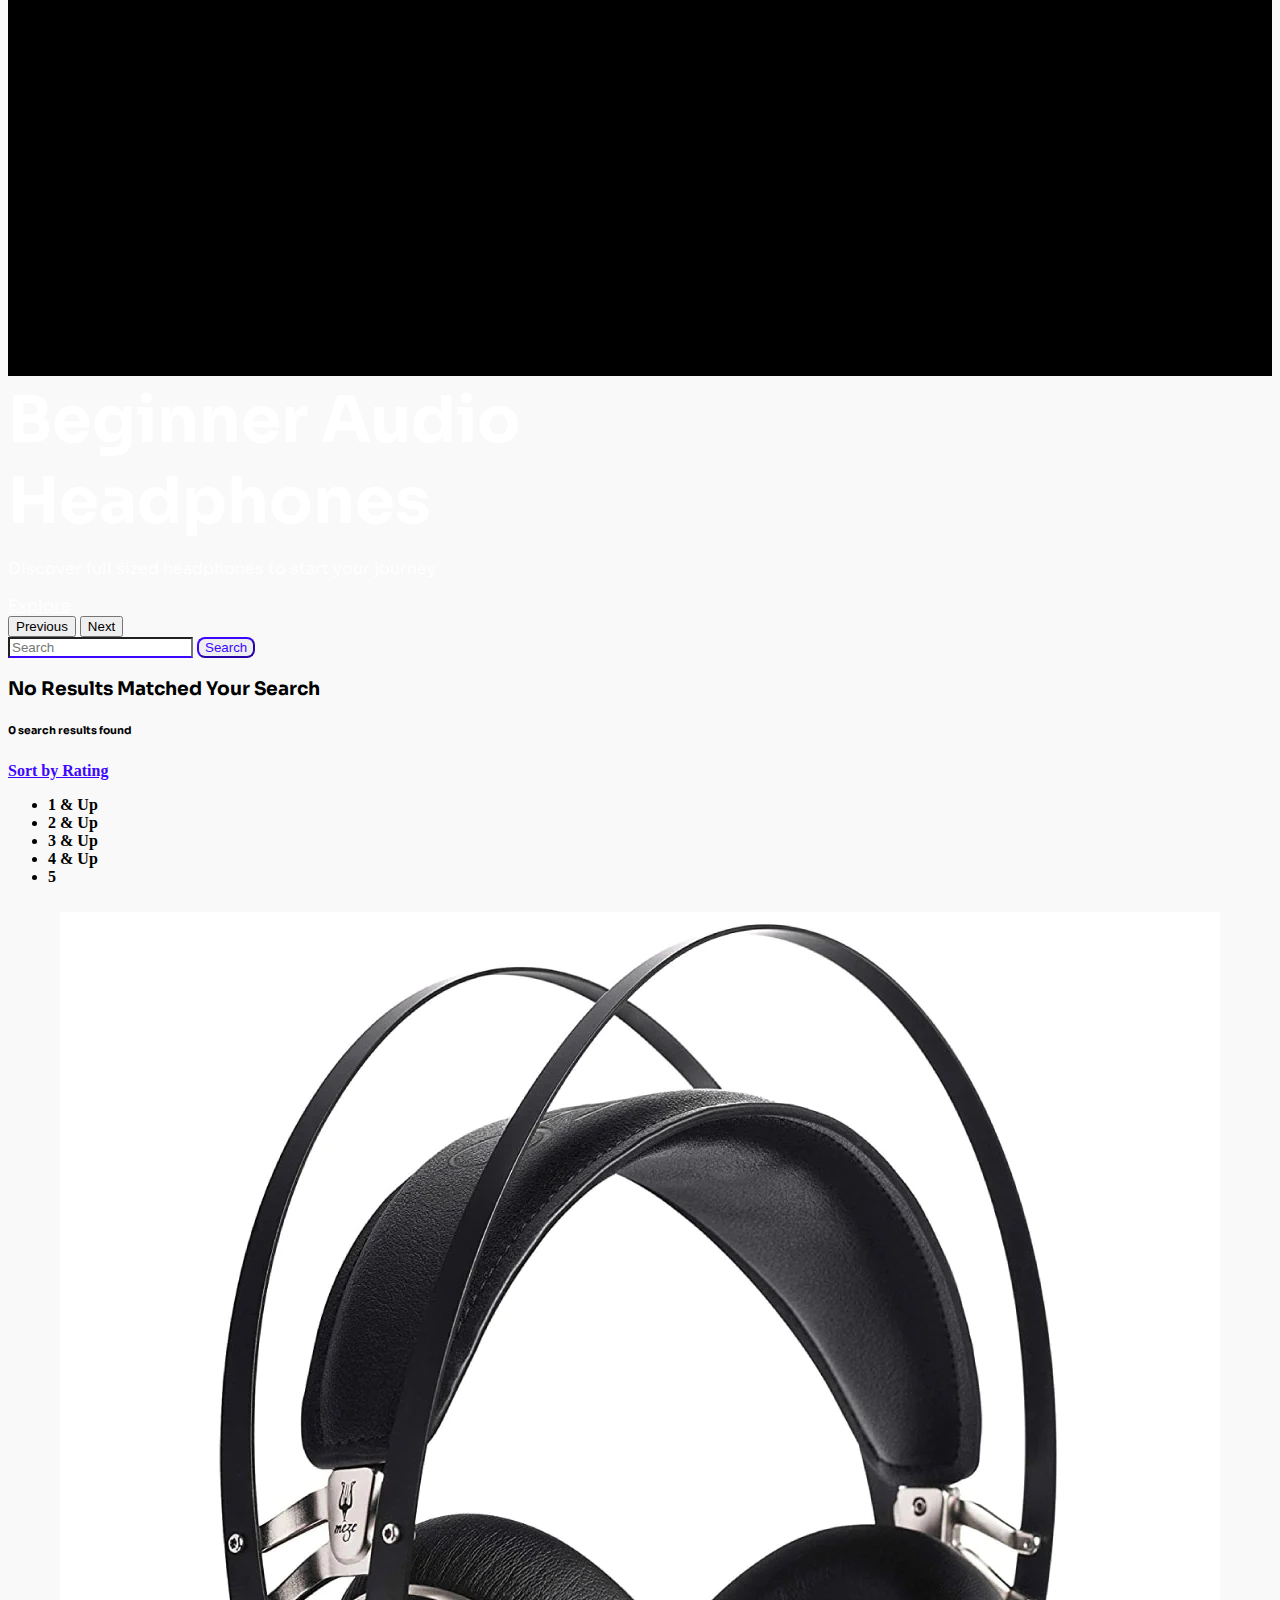
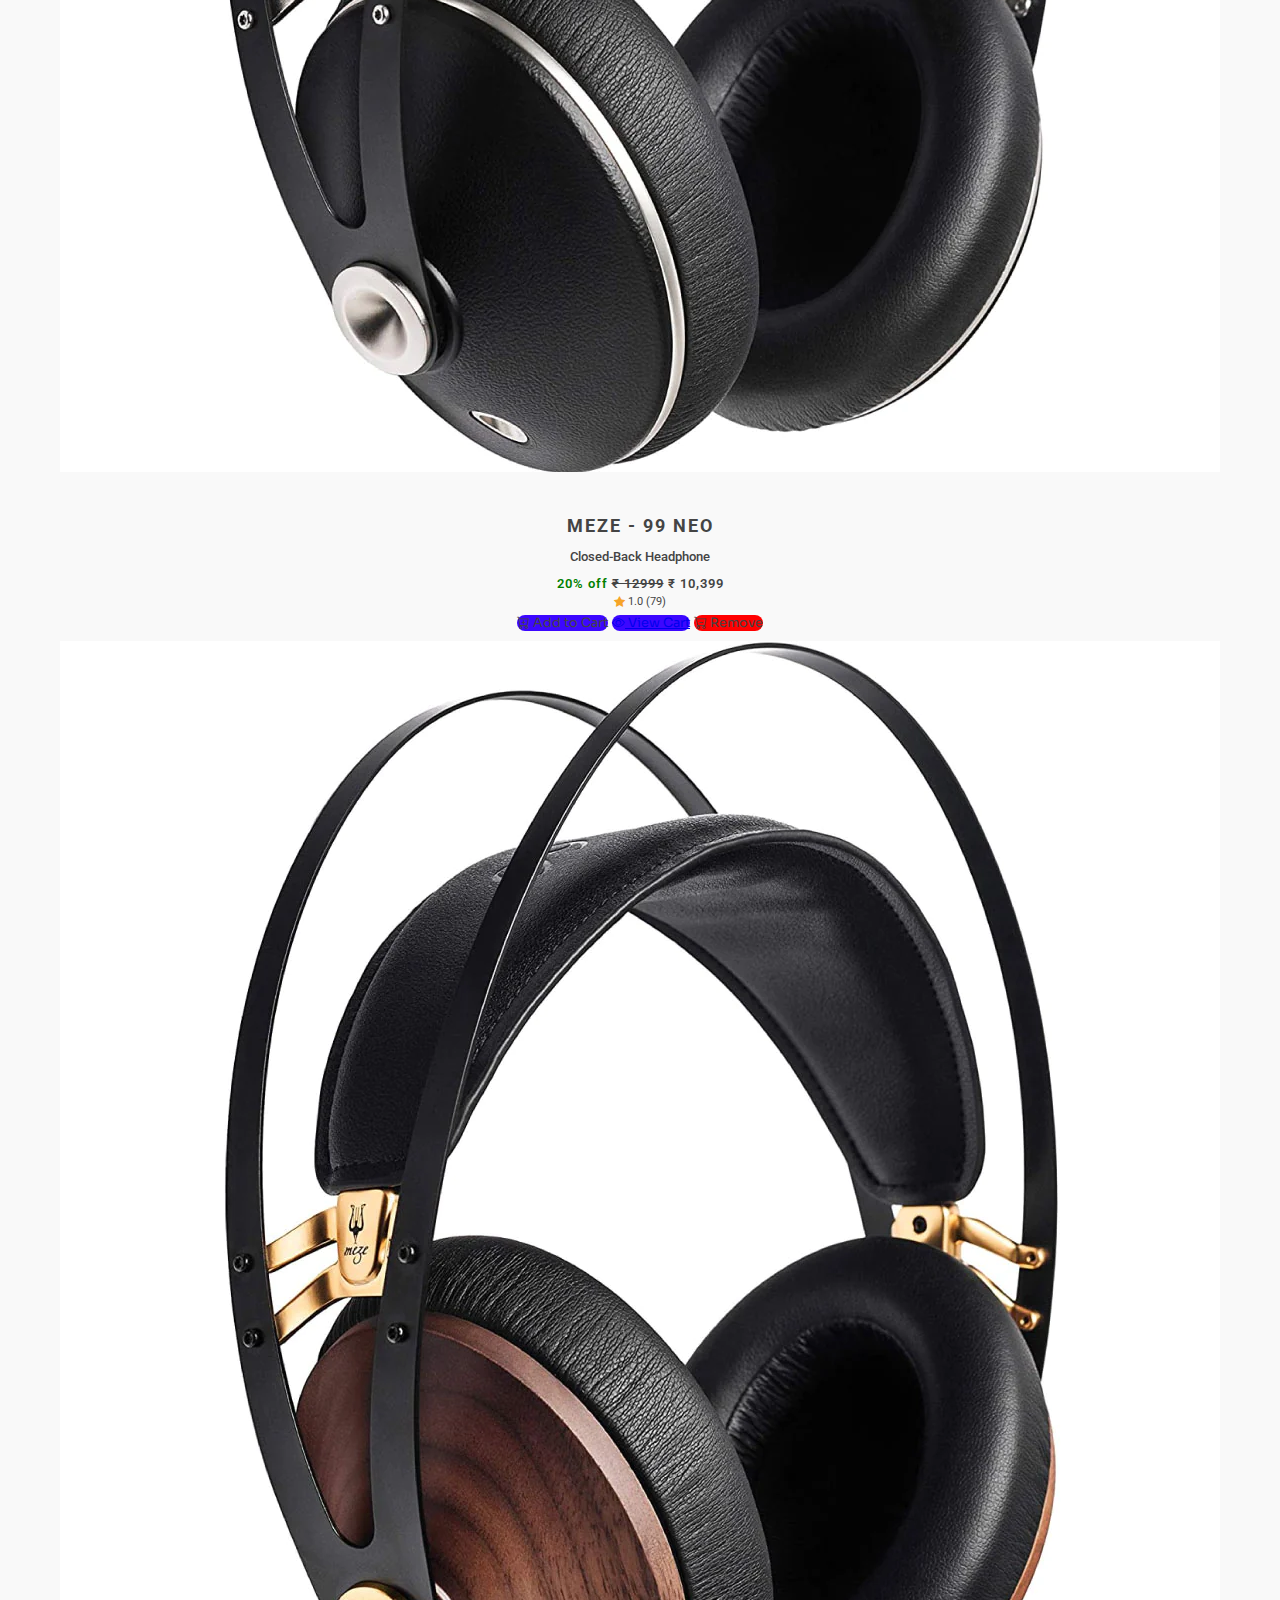
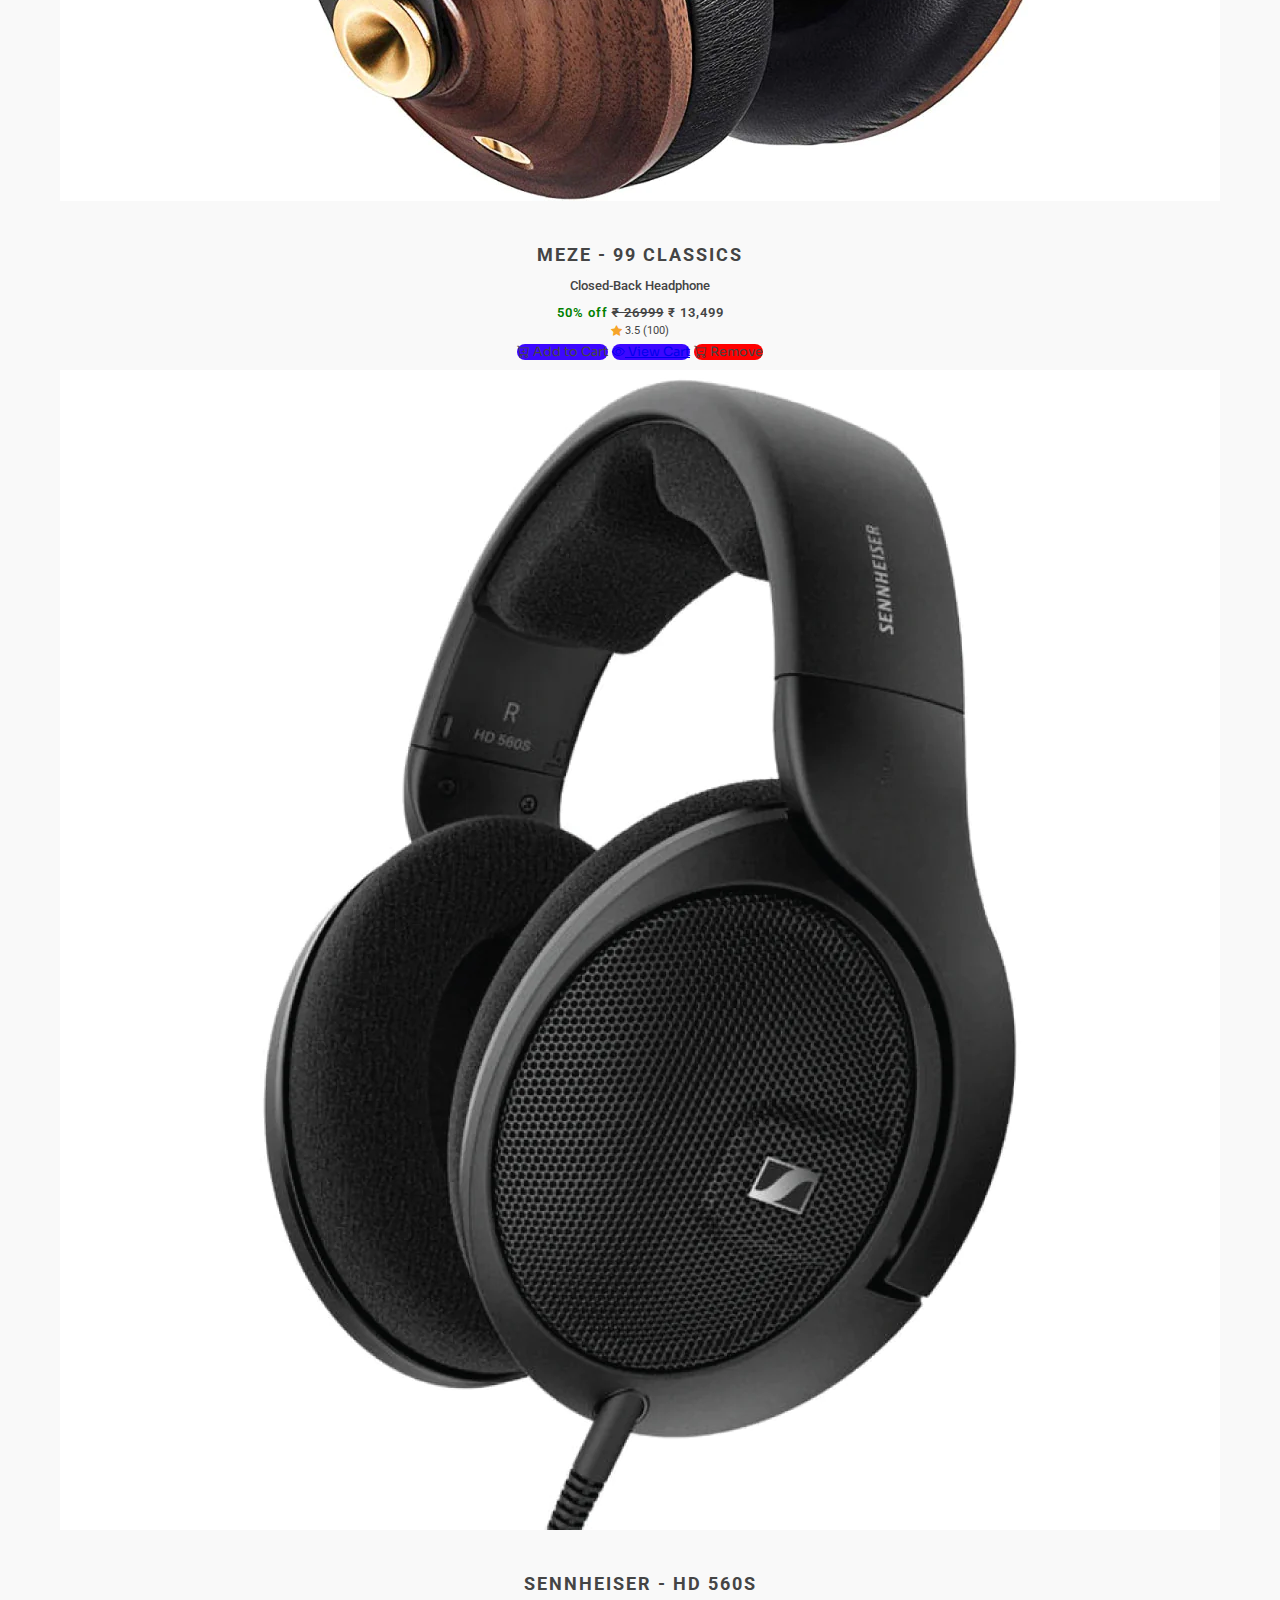
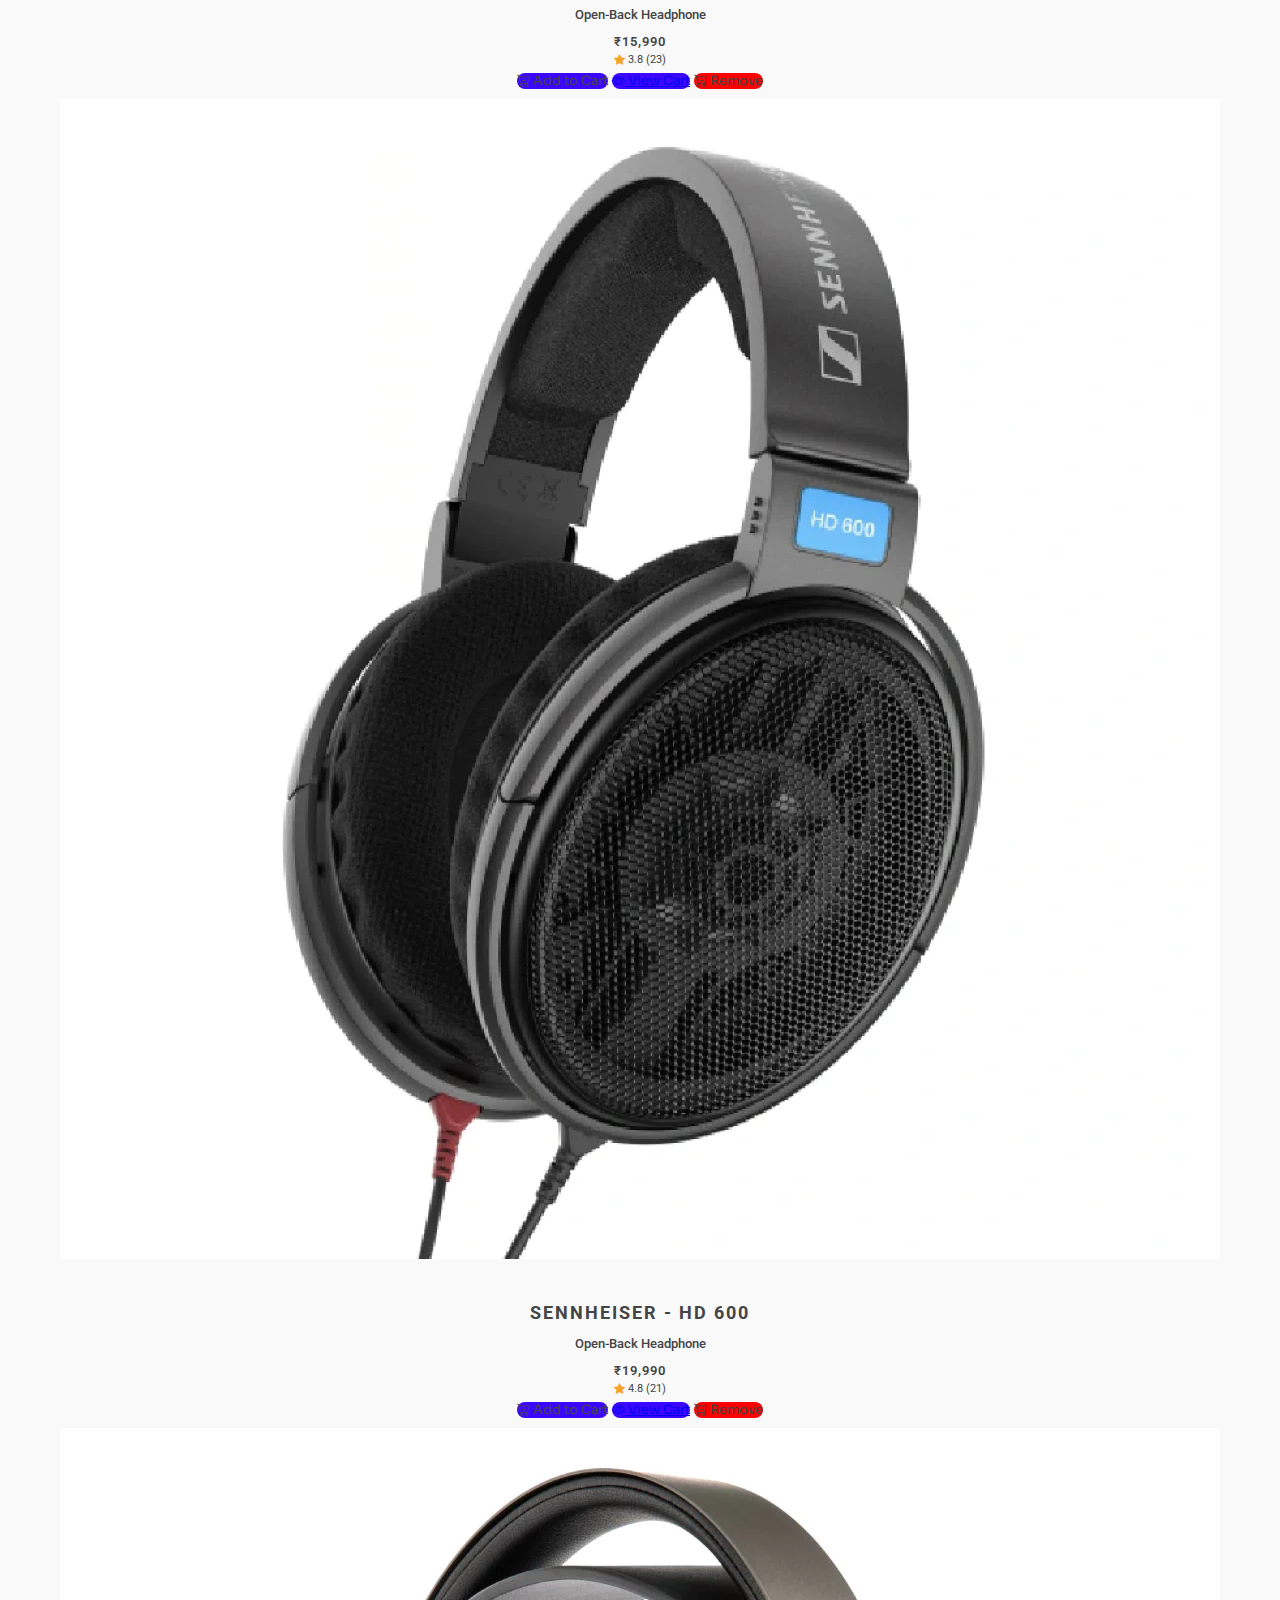
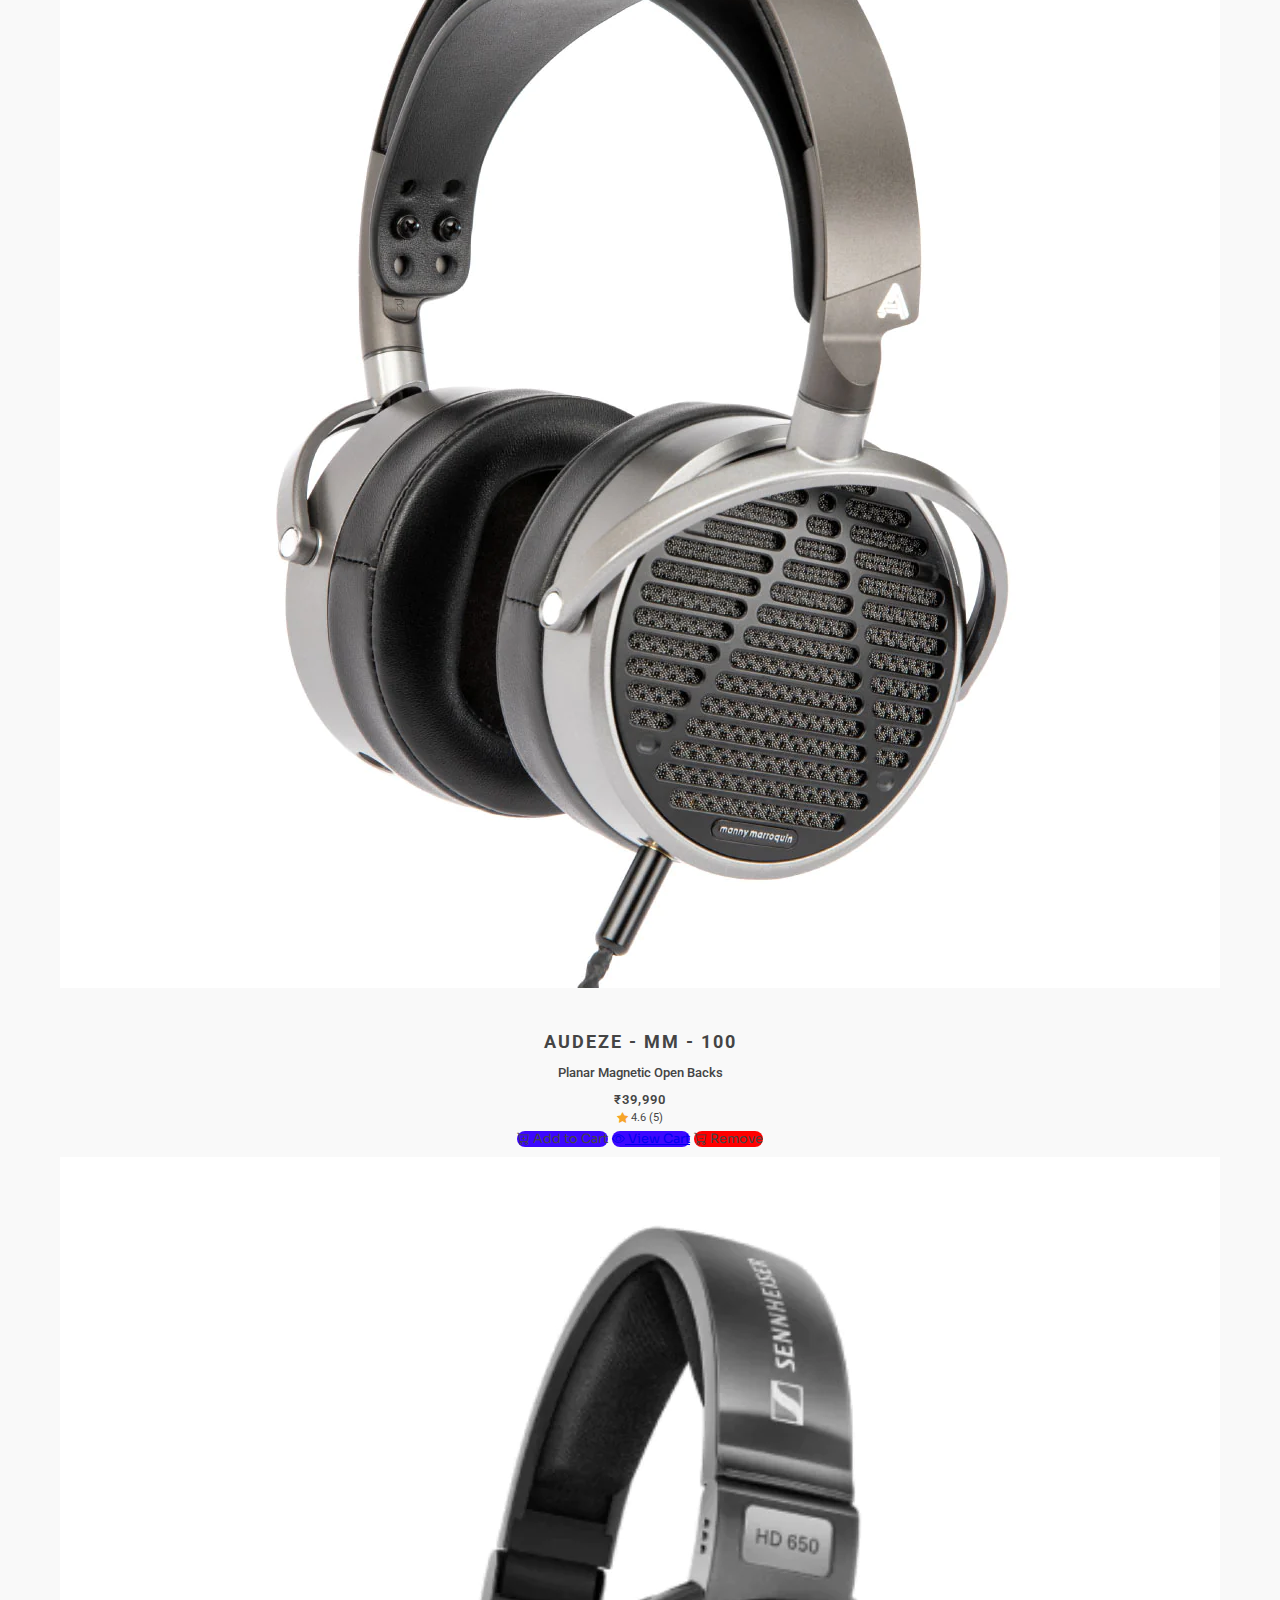
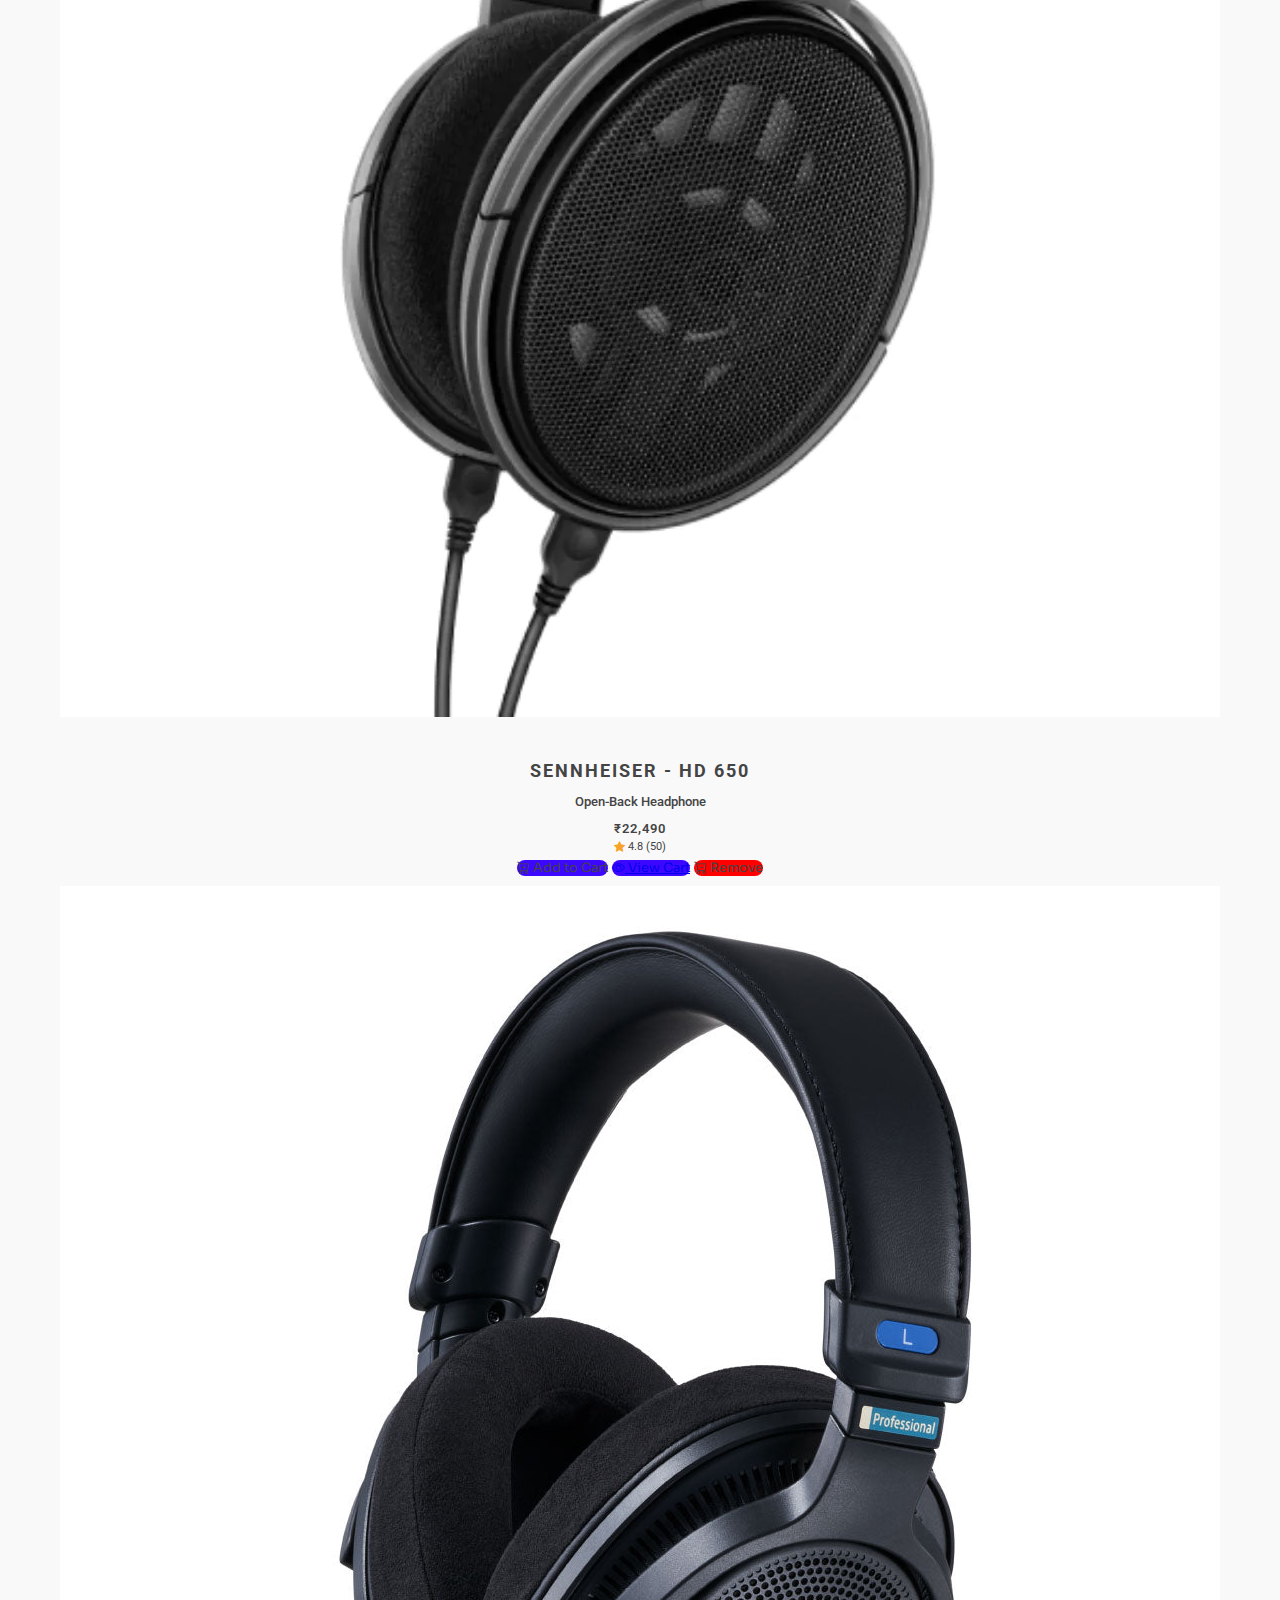
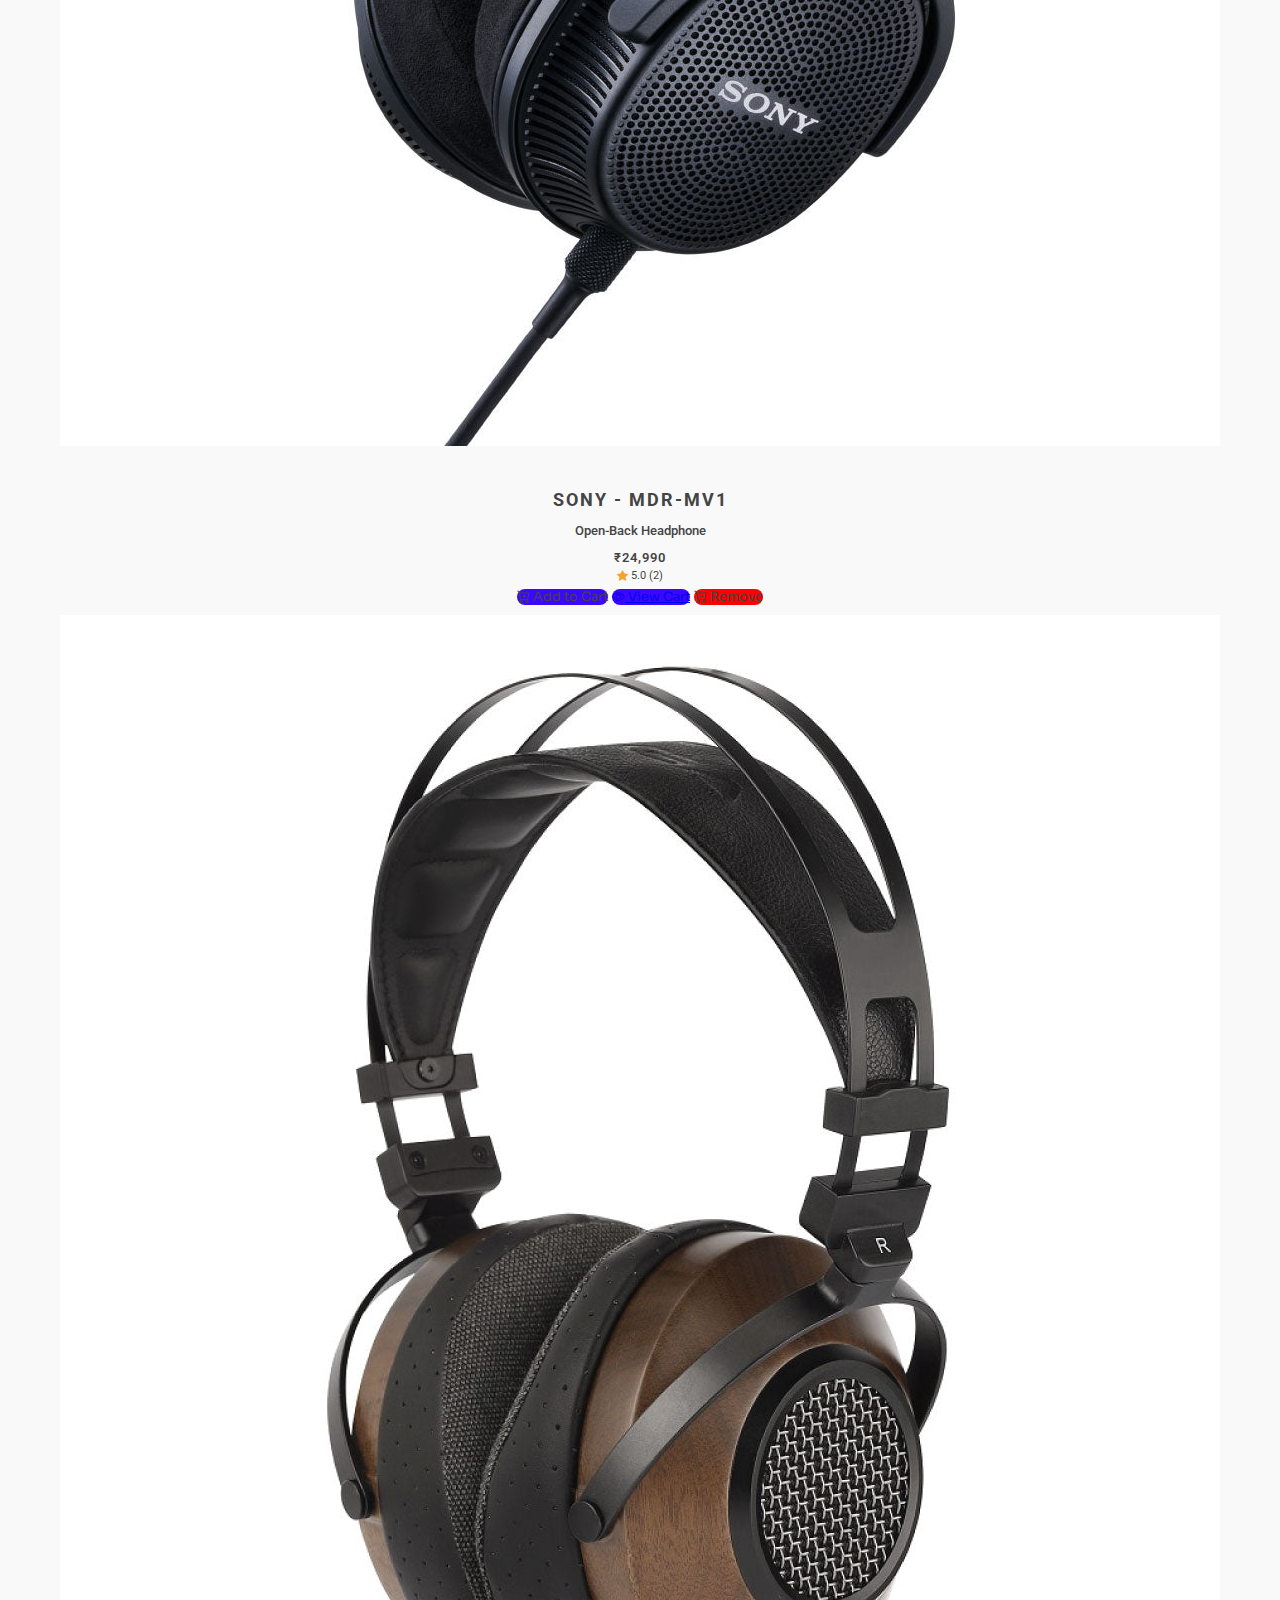
<file: cart.html>
<!DOCTYPE html>
<html lang="en">

<head>
    <meta charset="UTF-8">
    <meta name="viewport" content="width=device-width, initial-scale=1.0">
    <title>Audio Gear</title>
    <link href="https://cdn.jsdelivr.net/npm/bootstrap@5.3.2/dist/css/bootstrap.min.css" rel="stylesheet"
        integrity="sha384-T3c6CoIi6uLrA9TneNEoa7RxnatzjcDSCmG1MXxSR1GAsXEV/Dwwykc2MPK8M2HN" crossorigin="anonymous">
    <link rel="stylesheet" href="css/styles.css">
    <link rel="stylesheet" href="https://cdn.jsdelivr.net/npm/bootstrap-icons@1.11.3/font/bootstrap-icons.min.css">

    <!-- favicon -->
    <link rel="apple-touch-icon" sizes="180x180" href="favicon/apple-touch-icon.png">
    <link rel="icon" type="image/png" sizes="32x32" href="favicon/favicon-32x32.png">
    <link rel="icon" type="image/png" sizes="16x16" href="favicon/favicon-16x16.png">
    <link rel="manifest" href="favicon/site.webmanifest">
    <link rel="mask-icon" href="favicon/safari-pinned-tab.svg" color="#5bbad5">
    <meta name="msapplication-TileColor" content="#da532c">
    <meta name="theme-color" content="#ffffff">
</head>

<body class="d-flex flex-column min-vh-100">

    <!-- navbar -->
    <nav class="navbar sticky-top navbar-expand-lg bg-body-tertiary">
        <div class="container-fluid inner-nav">
            <button id="navbar-toggler-button" class="navbar-toggler" type="button" data-bs-toggle="collapse"
                data-bs-target="#navbarTogglerDemo02" aria-controls="navbarTogglerDemo02" aria-expanded="false"
                aria-label="Toggle navigation">
                <span class="navbar-toggler-icon"></span>
            </button>

            <a class="navbar-brand" href="index.html">
                <img src="./SVG/Full_Logo.svg" alt="" class="logo">
            </a>

            <div class="collapse navbar-collapse" id="navbarTogglerDemo02">
                <ul class="navbar-nav me-auto mb-2 mb-lg-0 nav-underline">
                    <li class="nav-item">
                        <a class="nav-link" aria-current="page" href="index.html">Home</a>
                    </li>
                    <li class="nav-item">
                        <a class="nav-link" href="about.html">About</a>
                    </li>
                    <li class="nav-item d-lg-none nav-underline" id="hidden-option">
                        <a class="nav-link active" href="cart.html">Cart</a>
                    </li>
                    <li class="nav-item d-lg-none" id="hidden-option-3">
                        <a class="nav-link" href="profile.html">Profile</a>
                    </li>
                </ul>
            </div>

            <div class="d-flex">
                <div class="nav-underline cart-icon-container">
                    <a class="nav-link active" href="cart.html" id="cart-icon">
                        <i class="bi bi-cart"></i>
                        <span class="badge" id="cart-counter"></span>
                    </a>
                </div>
                <div class="nav-underline cart-icon-container ms-3 d-none d-lg-block">
                    <a class="nav-link" href="profile.html" id="cart-icon-2">
                        <i class="bi bi-person"></i>
                    </a>
                </div>
            </div>
        </div>
    </nav>

    <div class="container cart-container my-3">
        <h1>
            <i class="bi bi-cart3"></i>
            Shopping Cart
        </h1>

        <div style="margin-top: 5rem;" class="container d-flex justify-content-center empty-msg d-none">
            <h2 class="d-flex flex-column">
                <i class="bi bi-cart-x ms-auto me-auto mb-2"></i>
                <span>Your Cart is Empty</span>
                <a class="btn btn-primary mt-3" href="index.html">Return to Store</a>
            </h2>
        </div>

        <div class="alert alert-danger d-flex justify-content-between d-none" role="alert" id="alert">
            Cannot Add to Cart! Item Out of Stock
            <a type="button" class="btn-close" onclick="this.parentElement.classList.add('d-none')"></a>
        </div>

        <div id="cart-container-inner" class="">

        </div>
    </div>

    <div class="container total">
        <hr>

        <div class="d-flex justify-content-between price-container px-4">
            <h3>Subtotal:</h3>
            <h3 class="price" id="total">&#8377; <span>0</span></h3>
        </div>
        <div class="checkout-container my-3 d-flex">
            <a href="checkout.html" type="button" class="btn btn-outline-primary ms-auto me-auto">Checkout Now<i
                    class="bi bi-caret-right"></i></a>
        </div>
    </div>



    <!-- footer -->
    <div class="container footer mt-auto">
        <hr>
        <div class="footer-icons">
            <i class="bi bi-facebook"></i>
            <i class="bi bi-twitter-x"></i>
            <i class="bi bi-instagram"></i>
            <i class="bi bi-youtube"></i>
        </div>
        <p> &#169; 2024, Audio Gear</p>
    </div>

    <script type="module" src="script/cart_script.js"></script>

    <script src="https://cdn.jsdelivr.net/npm/bootstrap@5.3.2/dist/js/bootstrap.bundle.min.js"
        integrity="sha384-C6RzsynM9kWDrMNeT87bh95OGNyZPhcTNXj1NW7RuBCsyN/o0jlpcV8Qyq46cDfL"
        crossorigin="anonymous"></script>


</body>

</html>
</file>
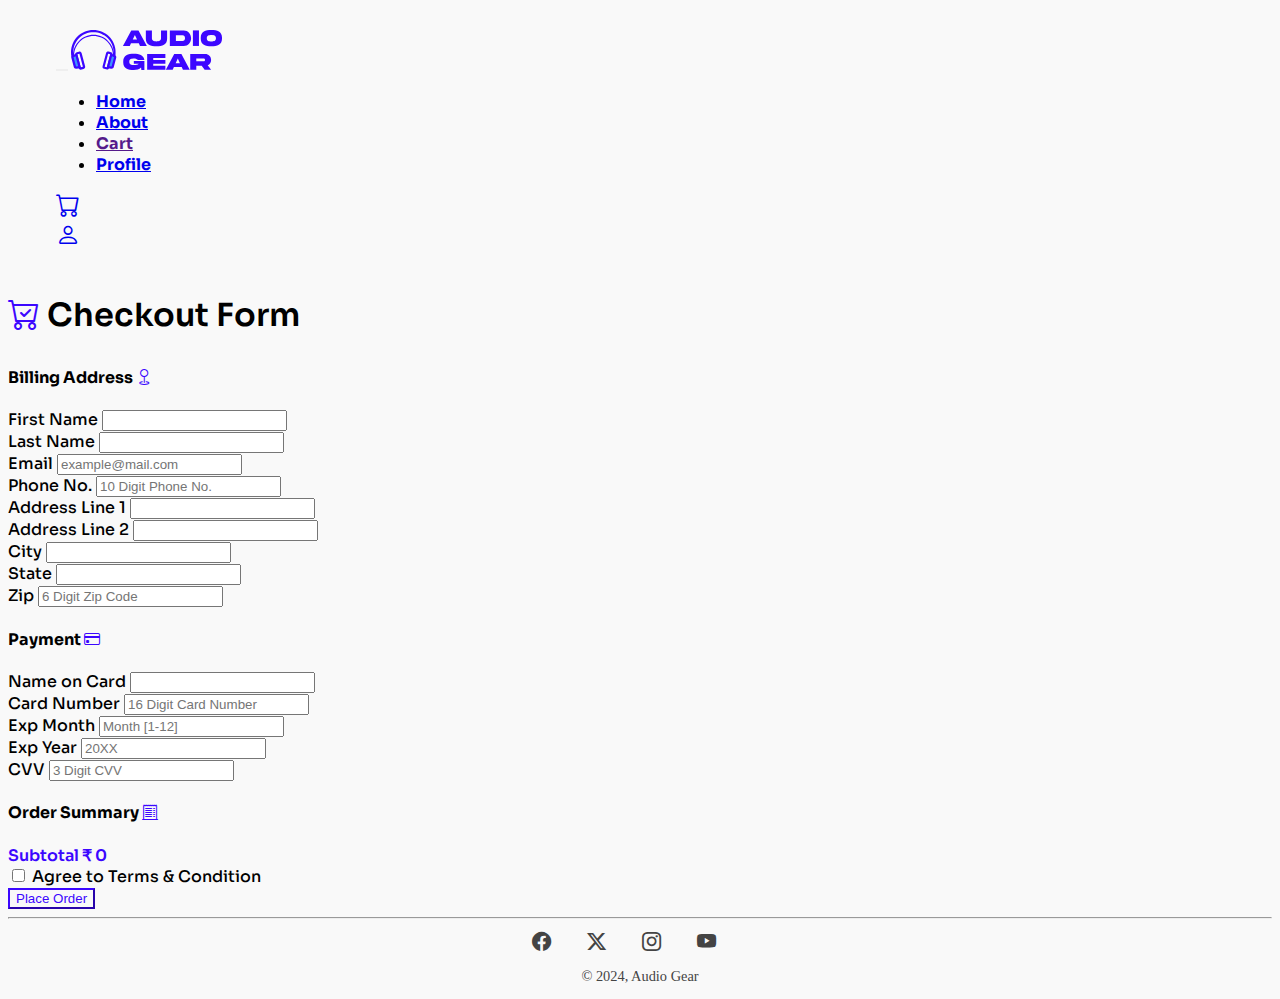
<file: checkout.html>
<!DOCTYPE html>
<html lang="en">

<head>
    <meta charset="UTF-8">
    <meta name="viewport" content="width=device-width, initial-scale=1.0">
    <title>Audio Gear</title>
    <link href="https://cdn.jsdelivr.net/npm/bootstrap@5.3.2/dist/css/bootstrap.min.css" rel="stylesheet"
        integrity="sha384-T3c6CoIi6uLrA9TneNEoa7RxnatzjcDSCmG1MXxSR1GAsXEV/Dwwykc2MPK8M2HN" crossorigin="anonymous">
    <link rel="stylesheet" href="css/styles.css">
    <link rel="stylesheet" href="https://cdn.jsdelivr.net/npm/bootstrap-icons@1.11.3/font/bootstrap-icons.min.css">

    <!-- favicon -->
    <link rel="apple-touch-icon" sizes="180x180" href="favicon/apple-touch-icon.png">
    <link rel="icon" type="image/png" sizes="32x32" href="favicon/favicon-32x32.png">
    <link rel="icon" type="image/png" sizes="16x16" href="favicon/favicon-16x16.png">
    <link rel="manifest" href="favicon/site.webmanifest">
    <link rel="mask-icon" href="favicon/safari-pinned-tab.svg" color="#5bbad5">
    <meta name="msapplication-TileColor" content="#da532c">
    <meta name="theme-color" content="#ffffff">
</head>

<body class="d-flex flex-column min-vh-100">
    <!-- navbar -->
    <nav class="navbar sticky-top navbar-expand-lg bg-body-tertiary">
        <div class="container-fluid inner-nav">
            <button id="navbar-toggler-button" class="navbar-toggler" type="button" data-bs-toggle="collapse"
                data-bs-target="#navbarTogglerDemo02" aria-controls="navbarTogglerDemo02" aria-expanded="false"
                aria-label="Toggle navigation">
                <span class="navbar-toggler-icon"></span>
            </button>

            <a class="navbar-brand" href="index.html">
                <img src="./SVG/Full_Logo.svg" alt="" class="logo">
            </a>

            <div class="collapse navbar-collapse" id="navbarTogglerDemo02">
                <ul class="navbar-nav me-auto mb-2 mb-lg-0 nav-underline">
                    <li class="nav-item">
                        <a class="nav-link" aria-current="page" href="index.html">Home</a>
                    </li>
                    <li class="nav-item">
                        <a class="nav-link" href="about.html">About</a>
                    </li>
                    <li class="nav-item d-lg-none nav-underline" id="hidden-option">
                        <a class="nav-link active" href="">Cart</a>
                    </li>
                    <li class="nav-item d-lg-none" id="hidden-option-3">
                        <a class="nav-link" href="profile.html">Profile</a>
                    </li>
                </ul>

            </div>

            <div class="d-flex">
                <div class="nav-underline cart-icon-container">
                    <a class="nav-link active" href="cart.html" id="cart-icon">
                        <i class="bi bi-cart"></i>
                        <span class="badge" id="cart-counter"></span>
                    </a>
                </div>
                <div class="nav-underline cart-icon-container ms-3 d-none d-lg-block">
                    <a class="nav-link" href="profile.html" id="cart-icon-2">
                        <i class="bi bi-person"></i>
                    </a>
                </div>
            </div>
        </div>
    </nav>

    <div class="container my-3 checkout-container">
        <h1>
            <i class="bi bi-cart-check"></i>
            Checkout Form
        </h1>
        <form class="row g-3" action="success.html" onsubmit="validateForm()" name="myForm">
            <!-- address -->
            <h4 class="my-3">
                Billing Address
                <i class="bi bi-geo"></i>
            </h4>
            <div class="col-md-6">
                <label for="firstName" class="form-label">First Name</label>
                <input type="text" class="form-control" id="firstName" required>
            </div>
            <div class="col-md-6">
                <label for="lastName" class="form-label">Last Name</label>
                <input type="text" class="form-control" id="lastName" required>
            </div>
            <div class="col-md-6">
                <label for="email" class="form-label">Email</label>
                <input type="Email" placeholder="example@mail.com" class="form-control" id="email" required>
            </div>
            <div class="col-md-6">
                <label for="phoneNo" class="form-label">Phone No.</label>
                <input type="text" pattern="[0-9]+" minlength="10" maxlength="10" placeholder="10 Digit Phone No."
                    class="form-control" id="phoneNo" required>
            </div>
            <div class="col-12">
                <label for="inputAddress" class="form-label">Address Line 1</label>
                <input type="text" class="form-control" id="inputAddress" required>
            </div>
            <div class="col-12">
                <label for="inputAddress2" class="form-label">Address Line 2</label>
                <input type="text" class="form-control" id="inputAddress2">
            </div>
            <div class="col-md-6">
                <label for="inputCity" class="form-label">City</label>
                <input type="text" class="form-control" id="city" required>
            </div>
            <div class="col-md-4">
                <label for="validationDefault04" class="form-label">State</label>
                <input type="text" class="form-control" id="state" required>
            </div>
            <div class="col-md-2">
                <label for="inputZip" class="form-label">Zip</label>
                <input type="text" minlength="6" maxlength="6" placeholder="6 Digit Zip Code" class="form-control"
                    id="zip" required>
            </div>

            <!-- <hr> -->

            <!-- payment details -->
            <h4>
                Payment
                <i class="bi bi-credit-card"></i>
            </h4>
            <div class="col-md-6">
                <label for="cardName" class="form-label">Name on Card</label>
                <input type="text" class="form-control" id="cardName" required>
            </div>
            <div class="col-md-6">
                <label for="cardNumber" class="form-label">Card Number</label>
                <input type="text" placeholder="16 Digit Card Number" pattern="[0-9]+" minlength="16" maxlength="16"
                    class="form-control" id="cardNumber" required>
            </div>
            <div class="col-md-6">
                <label for="expMonth" class="form-label">Exp Month</label>
                <input type="text" maxlength="2" minlength="1" pattern="0?[1-9]|1[0-2]" placeholder="Month [1-12]"
                    class="form-control" id="expMonth" required>
            </div>
            <div class="col-md-4">
                <label for="expYear" class="form-label">Exp Year</label>
                <input type="text" placeholder="20XX" minlength="4" maxlength="4" pattern="20[0-9]+"
                    class="form-control" id="expYear" required>
            </div>
            <div class="col-md-2">
                <label for="cvv" class="form-label">CVV</label>
                <input type="text" minlength="3" maxlength="3" pattern="[0-9]+" placeholder="3 Digit CVV"
                    class="form-control" id="cvv" required>
            </div>

            <!-- order summary -->
            <h4>
                Order Summary
                <i class="bi bi-receipt-cutoff"></i>
            </h4>
            <div class="summary-container">
                <ul class="list-group list-group-flush" id="order-summary">

                </ul>

                <div class="d-flex justify-content-end px-3 py-2">
                    Subtotal
                    <span class="ms-2" id="total">&#8377; 39,990</span>
                </div>
            </div>

            <!-- check box -->
            <div class="col-12">
                <div class="form-check">
                    <input class="form-check-input" type="checkbox" id="gridCheck" required>
                    <label class="form-check-label" for="gridCheck">
                        Agree to Terms & Condition
                    </label>
                </div>
            </div>
            <div class="col-12">
                <button type="submit" class="btn btn-primary">Place Order</button>
            </div>
        </form>
    </div>

    <!-- footer -->
    <div class="container footer mt-auto">
        <hr>
        <div class="footer-icons">
            <i class="bi bi-facebook"></i>
            <i class="bi bi-twitter-x"></i>
            <i class="bi bi-instagram"></i>
            <i class="bi bi-youtube"></i>
        </div>
        <p> &#169; 2024, Audio Gear</p>
    </div>

    <script>
        function validateForm() {
            let x = document.forms["myForm"]["firstName"].value;
            if (x == "") {
                alert("Name must be filled out");
                return false;
            }
        }
    </script>

    <script src="https://cdn.jsdelivr.net/npm/bootstrap@5.3.2/dist/js/bootstrap.bundle.min.js"
        integrity="sha384-C6RzsynM9kWDrMNeT87bh95OGNyZPhcTNXj1NW7RuBCsyN/o0jlpcV8Qyq46cDfL"
        crossorigin="anonymous"></script>
    <script src="script/checkout_script.js" type="module"></script>
</body>

</html>
</file>
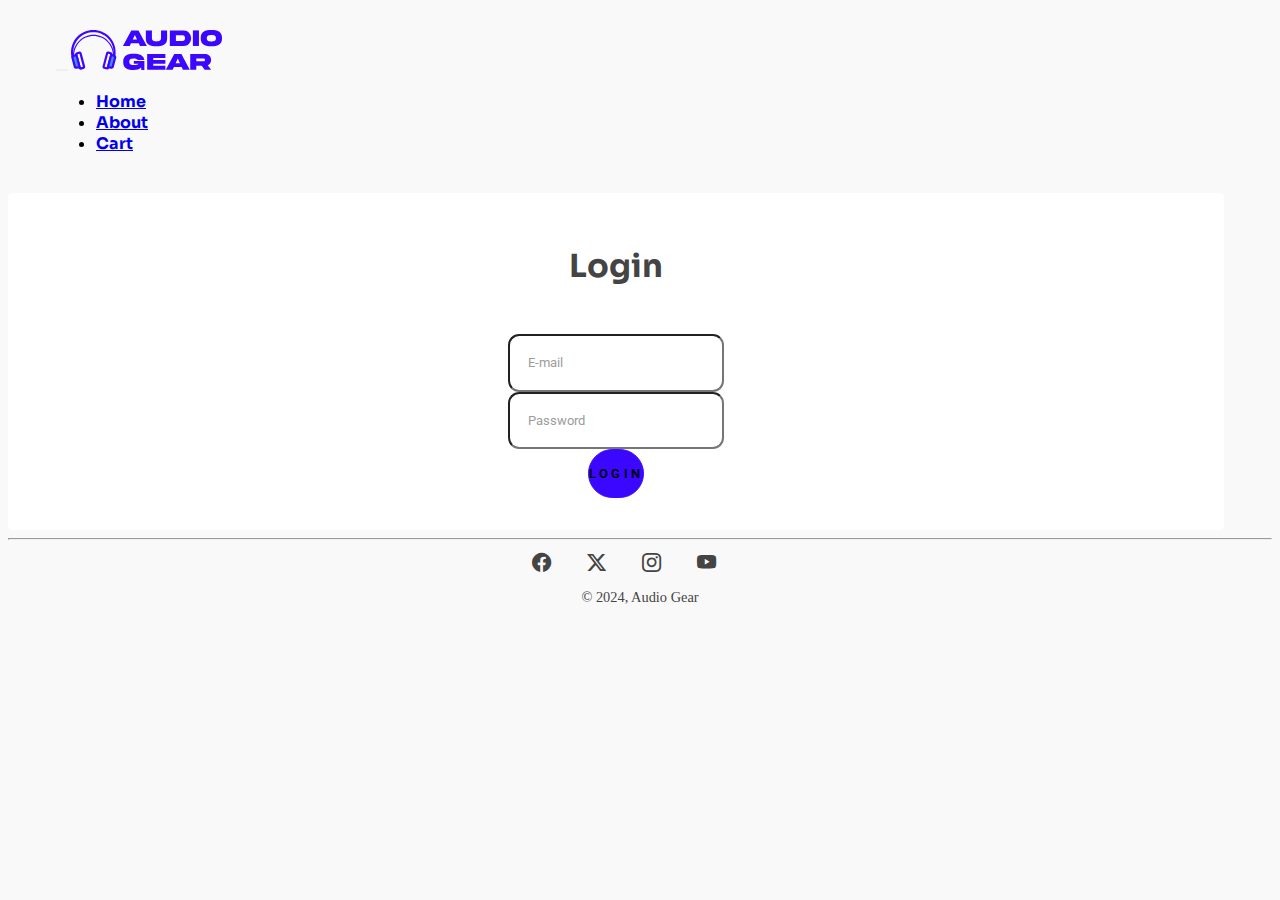
<file: login.html>
<!DOCTYPE html>
<html lang="en">

<head>
    <meta charset="UTF-8">
    <meta name="viewport" content="width=device-width, initial-scale=1.0">
    <title>Audio Gear</title>
    <link href="https://cdn.jsdelivr.net/npm/bootstrap@5.3.2/dist/css/bootstrap.min.css" rel="stylesheet"
        integrity="sha384-T3c6CoIi6uLrA9TneNEoa7RxnatzjcDSCmG1MXxSR1GAsXEV/Dwwykc2MPK8M2HN" crossorigin="anonymous">
    <!-- <link rel="stylesheet" href="css/bootstrap.min.css"> -->
    <link rel="stylesheet" href="css/styles.css">
    <link rel="stylesheet" href="https://cdn.jsdelivr.net/npm/bootstrap-icons@1.11.3/font/bootstrap-icons.min.css">

    <!-- favicon -->
    <link rel="apple-touch-icon" sizes="180x180" href="favicon/apple-touch-icon.png">
    <link rel="icon" type="image/png" sizes="32x32" href="favicon/favicon-32x32.png">
    <link rel="icon" type="image/png" sizes="16x16" href="favicon/favicon-16x16.png">
    <link rel="manifest" href="favicon/site.webmanifest">
    <link rel="mask-icon" href="favicon/safari-pinned-tab.svg" color="#5bbad5">
    <meta name="msapplication-TileColor" content="#da532c">
    <meta name="theme-color" content="#ffffff">
</head>

<body class="d-flex flex-column min-vh-100">
    <!-- navbar -->
    <nav class="navbar sticky-top navbar-expand-lg bg-body-tertiary">
        <div class="container-fluid inner-nav">
            <button id="navbar-toggler-button" class="navbar-toggler" type="button" data-bs-toggle="collapse"
                data-bs-target="#navbarTogglerDemo02" aria-controls="navbarTogglerDemo02" aria-expanded="false"
                aria-label="Toggle navigation">
                <span class="navbar-toggler-icon"></span>
            </button>

            <a class="navbar-brand" href="index.html">
                <img src="./SVG/Full_Logo.svg" alt="" class="logo">
            </a>

            <div class="collapse navbar-collapse" id="navbarTogglerDemo02">
                <ul class="navbar-nav me-auto mb-2 mb-lg-0 nav-underline">
                    <li class="nav-item">
                        <a class="nav-link" aria-current="page" href="index.html">Home</a>
                    </li>
                    <li class="nav-item">
                        <a class="nav-link" href="about.html">About</a>
                    </li>
                    <li class="nav-item d-lg-none" id="hidden-option">
                        <a class="nav-link" href="cart.html">Cart</a>
                    </li>
                </ul>

                <!-- <div class="d-flex me-3 d-none d-lg-flex" role="search">
                    <input class="form-control me-2 search-bar searchField" type="search" placeholder="Search" aria-label="Search">
                    <button class="searchBtn btn btn-outline-success" type="submit">
                        Search
                    </button>
                </div> -->
            </div>

            <div style="width: 1.5rem;"></div>
            <!-- <div class="nav-underline cart-icon-container">
                <a class="nav-link" href="cart.html" id="cart-icon">
                    <i class="bi bi-cart"></i>
                    <span class="badge" id="cart-counter"></span>
                </a>
            </div> -->
        </div>
    </nav>

    <div id="login-container" class="container-md m-auto">
        <div class="login-card shadow">
            <div class="p-4">
                <form onsubmit="return login()" action="index.html">
                    <h1>Login</h1>
                    <div class="mb-3">
                        <input type="email" class="form-control" id="email" aria-describedby="emailHelp"
                            placeholder="E-mail" required>
                    </div>
                    <div class="mb-3">
                        <input type="password" class="form-control" id="password" placeholder="Password" required>
                    </div>
                    <button type="submit" class="btn btn-primary w-100">LOGIN</button>
                </form>
            </div>
        </div>
    </div>


    <!-- footer -->
    <div class="container footer">
        <hr>
        <div class="footer-icons">
            <i class="bi bi-facebook"></i>
            <i class="bi bi-twitter-x"></i>
            <i class="bi bi-instagram"></i>
            <i class="bi bi-youtube"></i>
        </div>
        <p onclick="localStorage.removeItem('inventory'); localStorage.removeItem('cart');location.reload()"> &#169;
            2024, Audio Gear</p>
    </div>

    <script>
        function login() {
            data = JSON.parse(sessionStorage.getItem("users"))
            console.log(data)

            let email = document.getElementById('email').value
            let password = document.getElementById('password').value

            for (let i = 0; i < data.length; i++) {
                if (email === data[i].email && password === data[i].password) {
                    localStorage.setItem('logged-in', true)
                    localStorage.setItem('user-key', i)
                    sessionStorage.clear('users')
                    return true
                }
            }
            alert('Invalid E-mail or Password')
            return false
        }
    </script>

    <script type="module" src="script/login_script.js"></script>

    <script src="https://cdn.jsdelivr.net/npm/bootstrap@5.3.2/dist/js/bootstrap.bundle.min.js"
        integrity="sha384-C6RzsynM9kWDrMNeT87bh95OGNyZPhcTNXj1NW7RuBCsyN/o0jlpcV8Qyq46cDfL"
        crossorigin="anonymous"></script>
    <!-- <script type="module" src="script.js"></script> -->
</body>

</html>
</file>
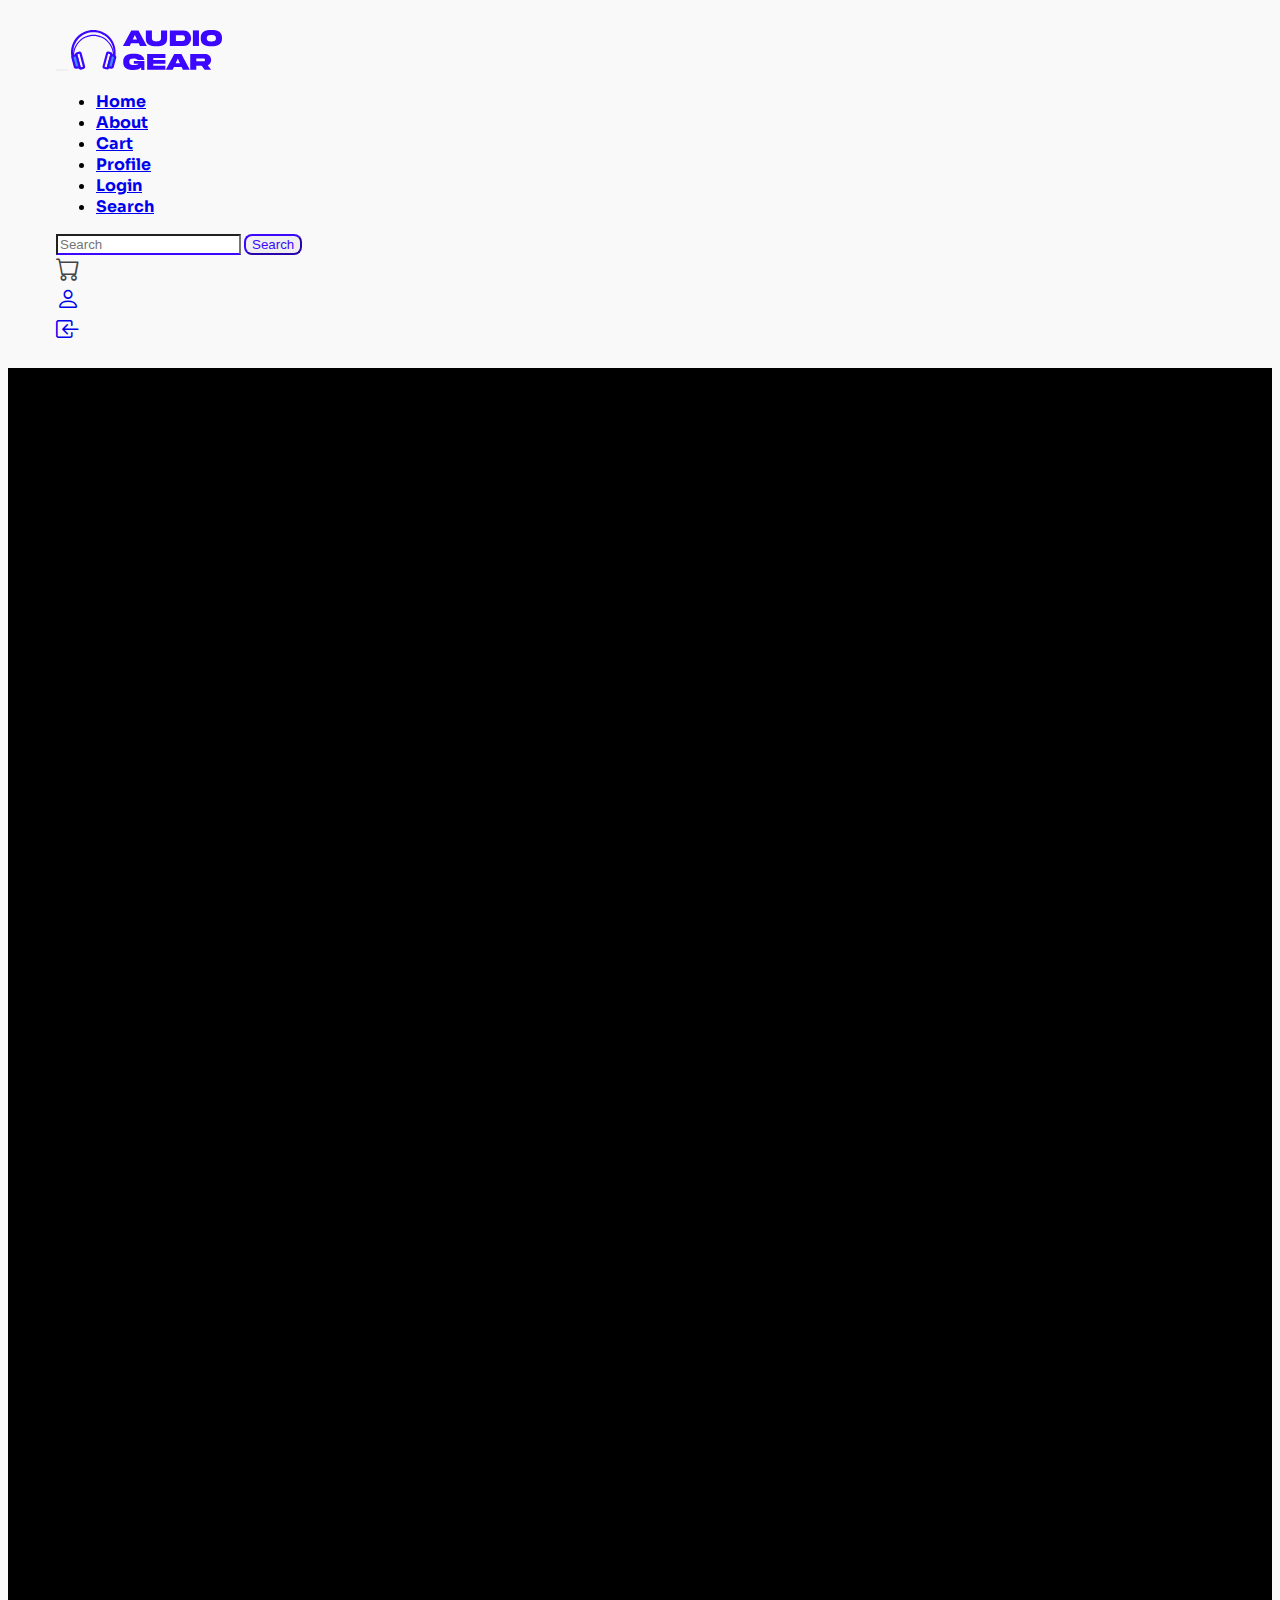
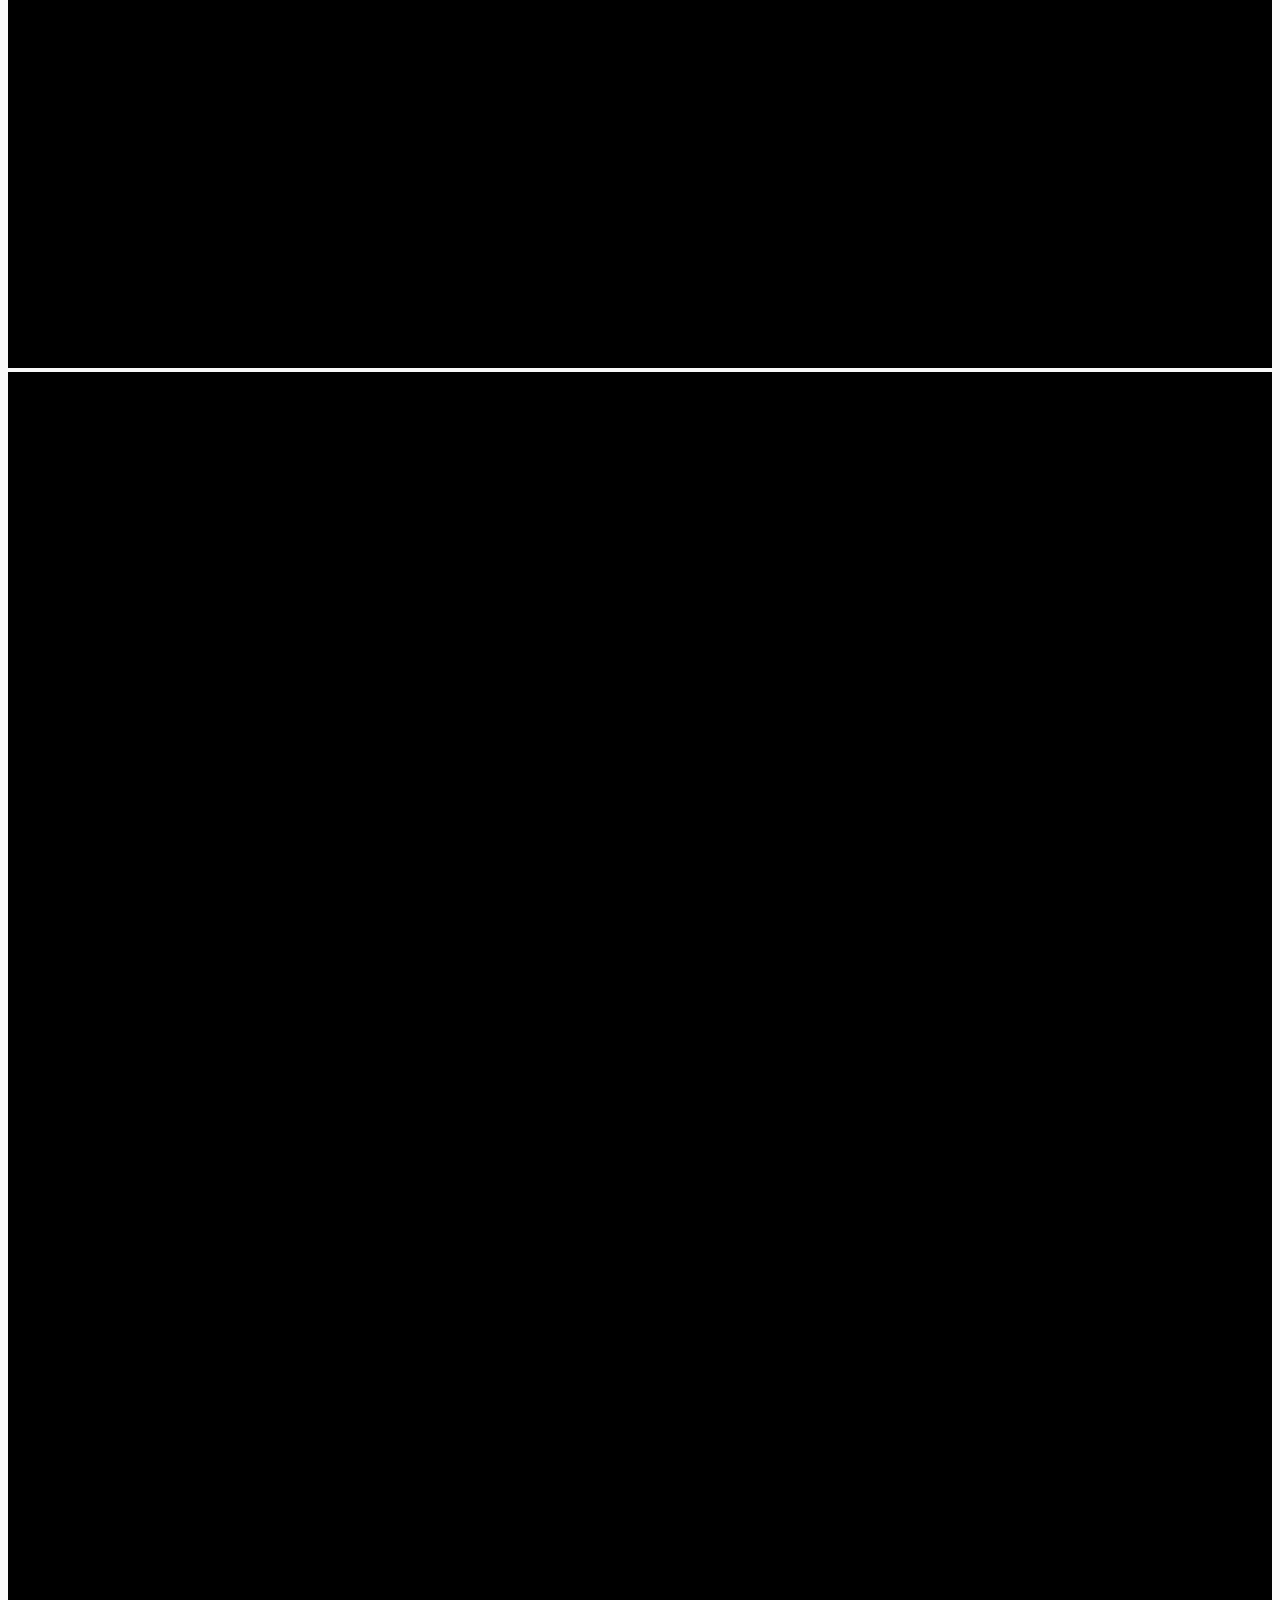
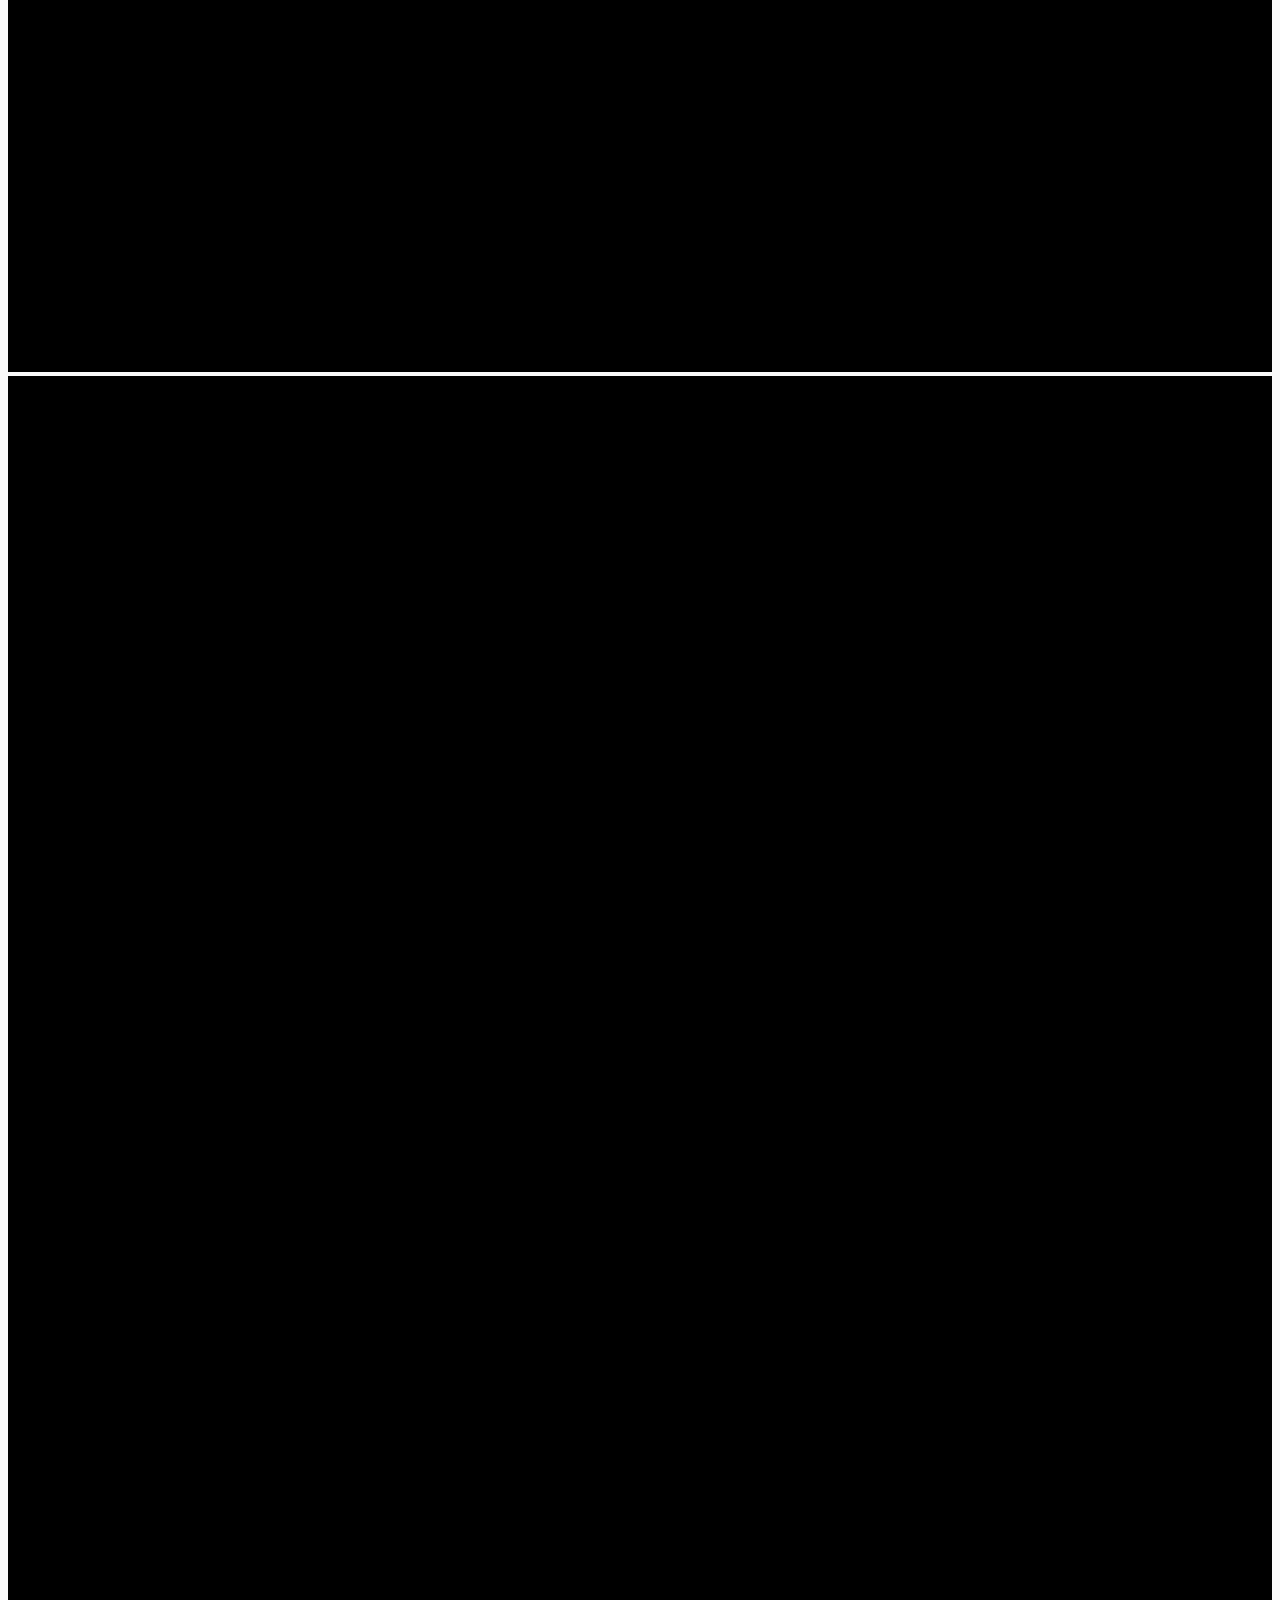
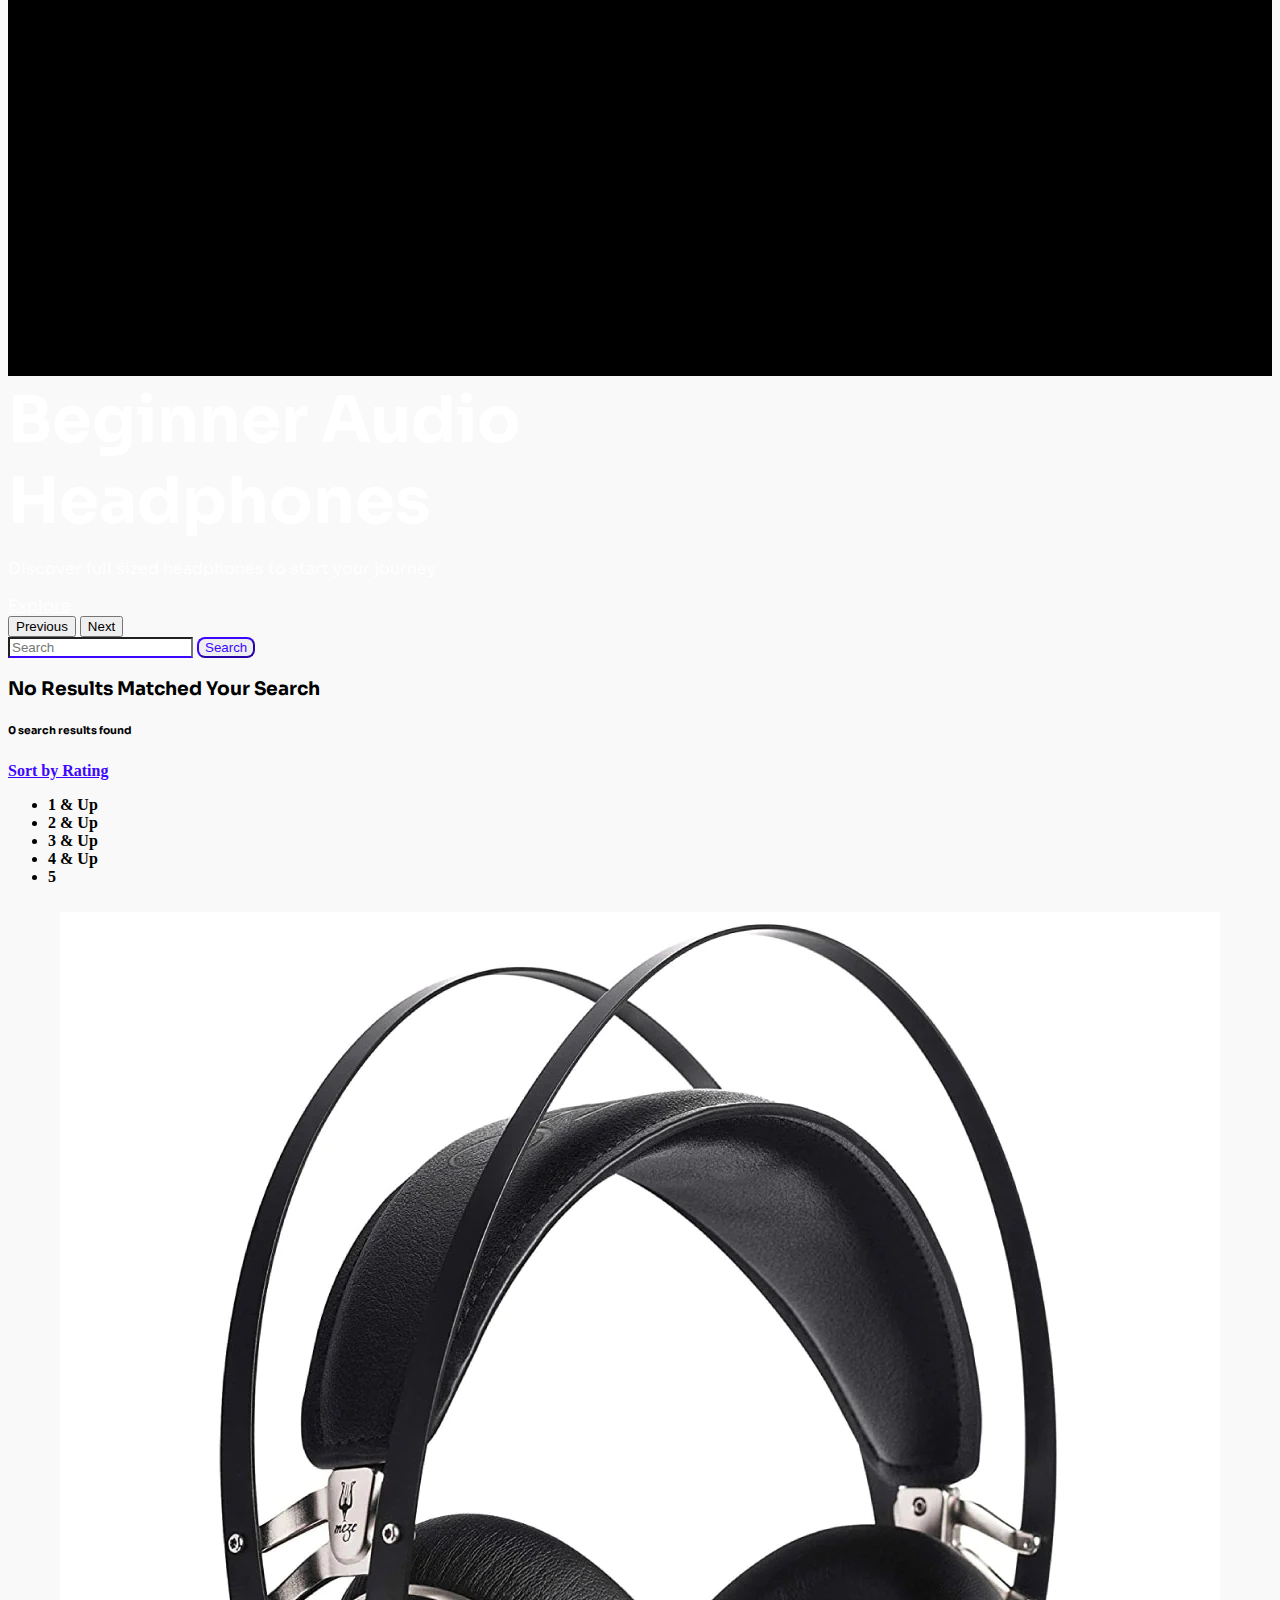
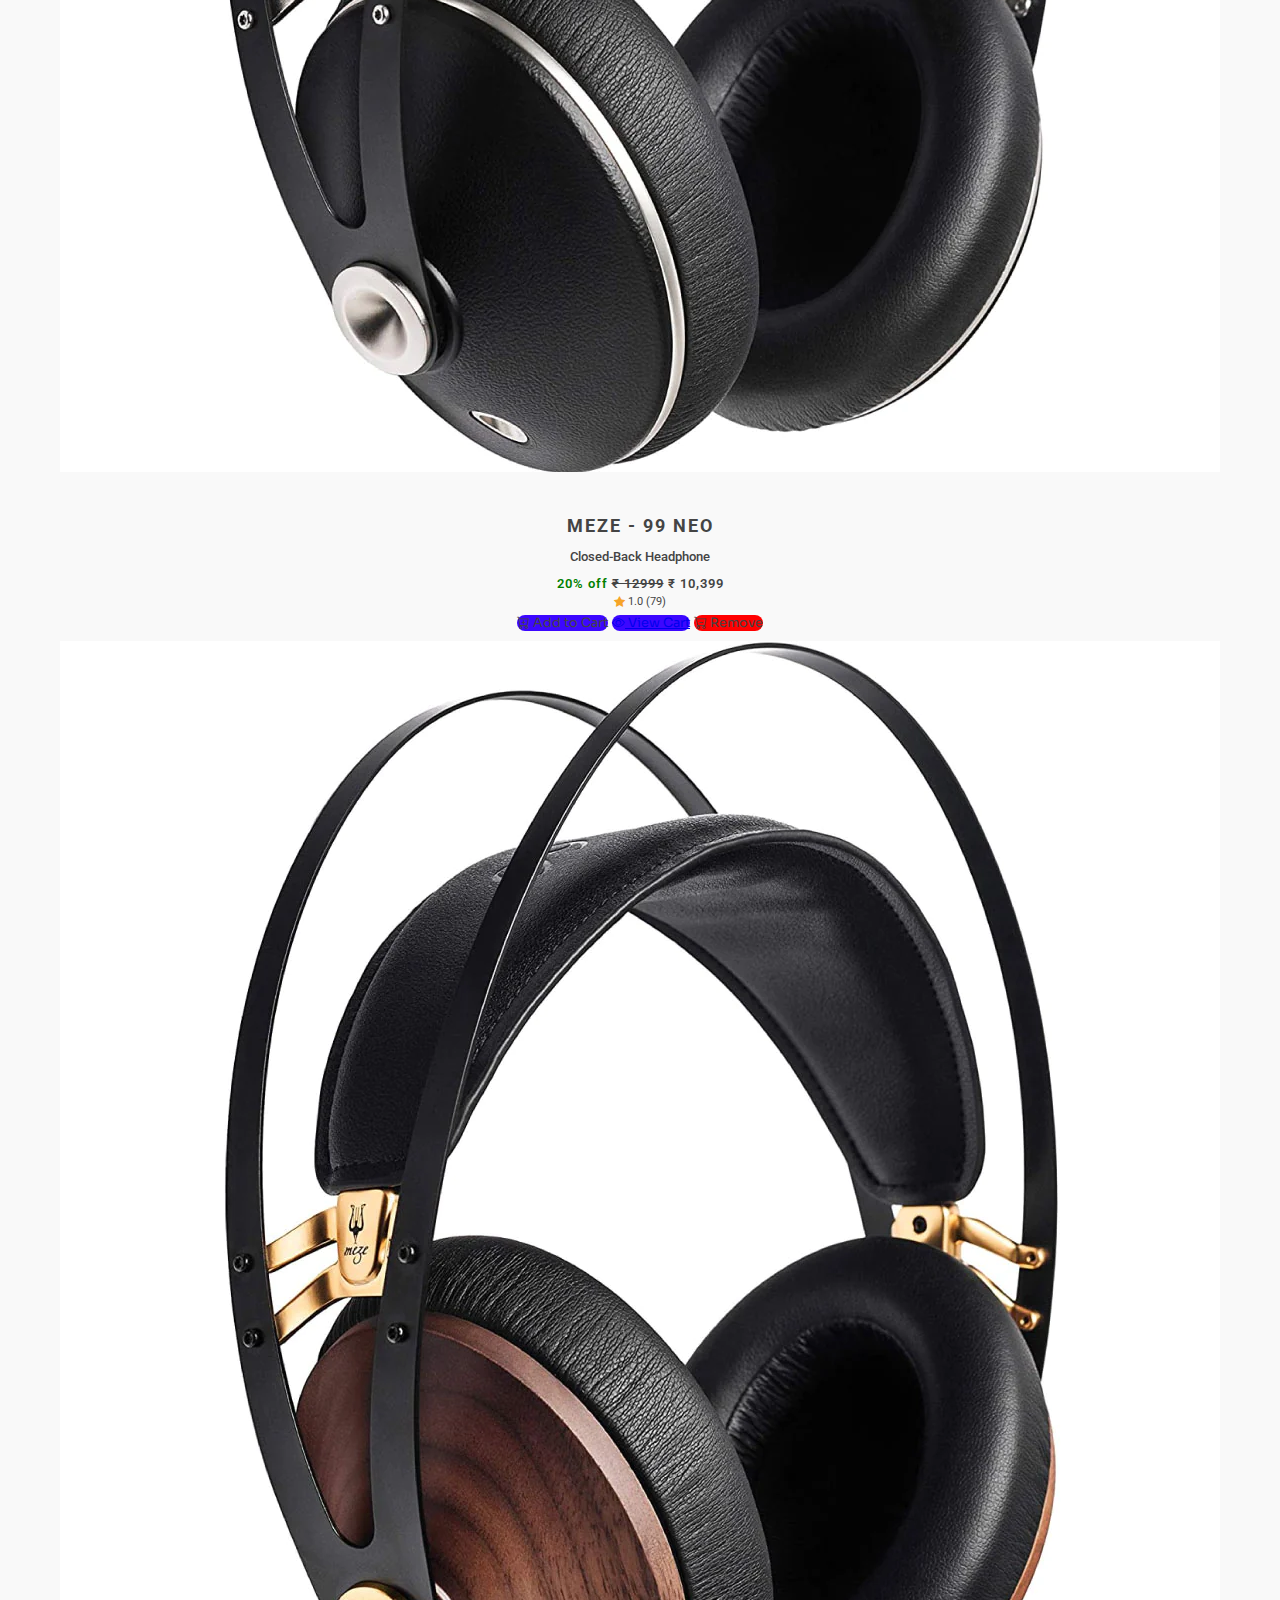
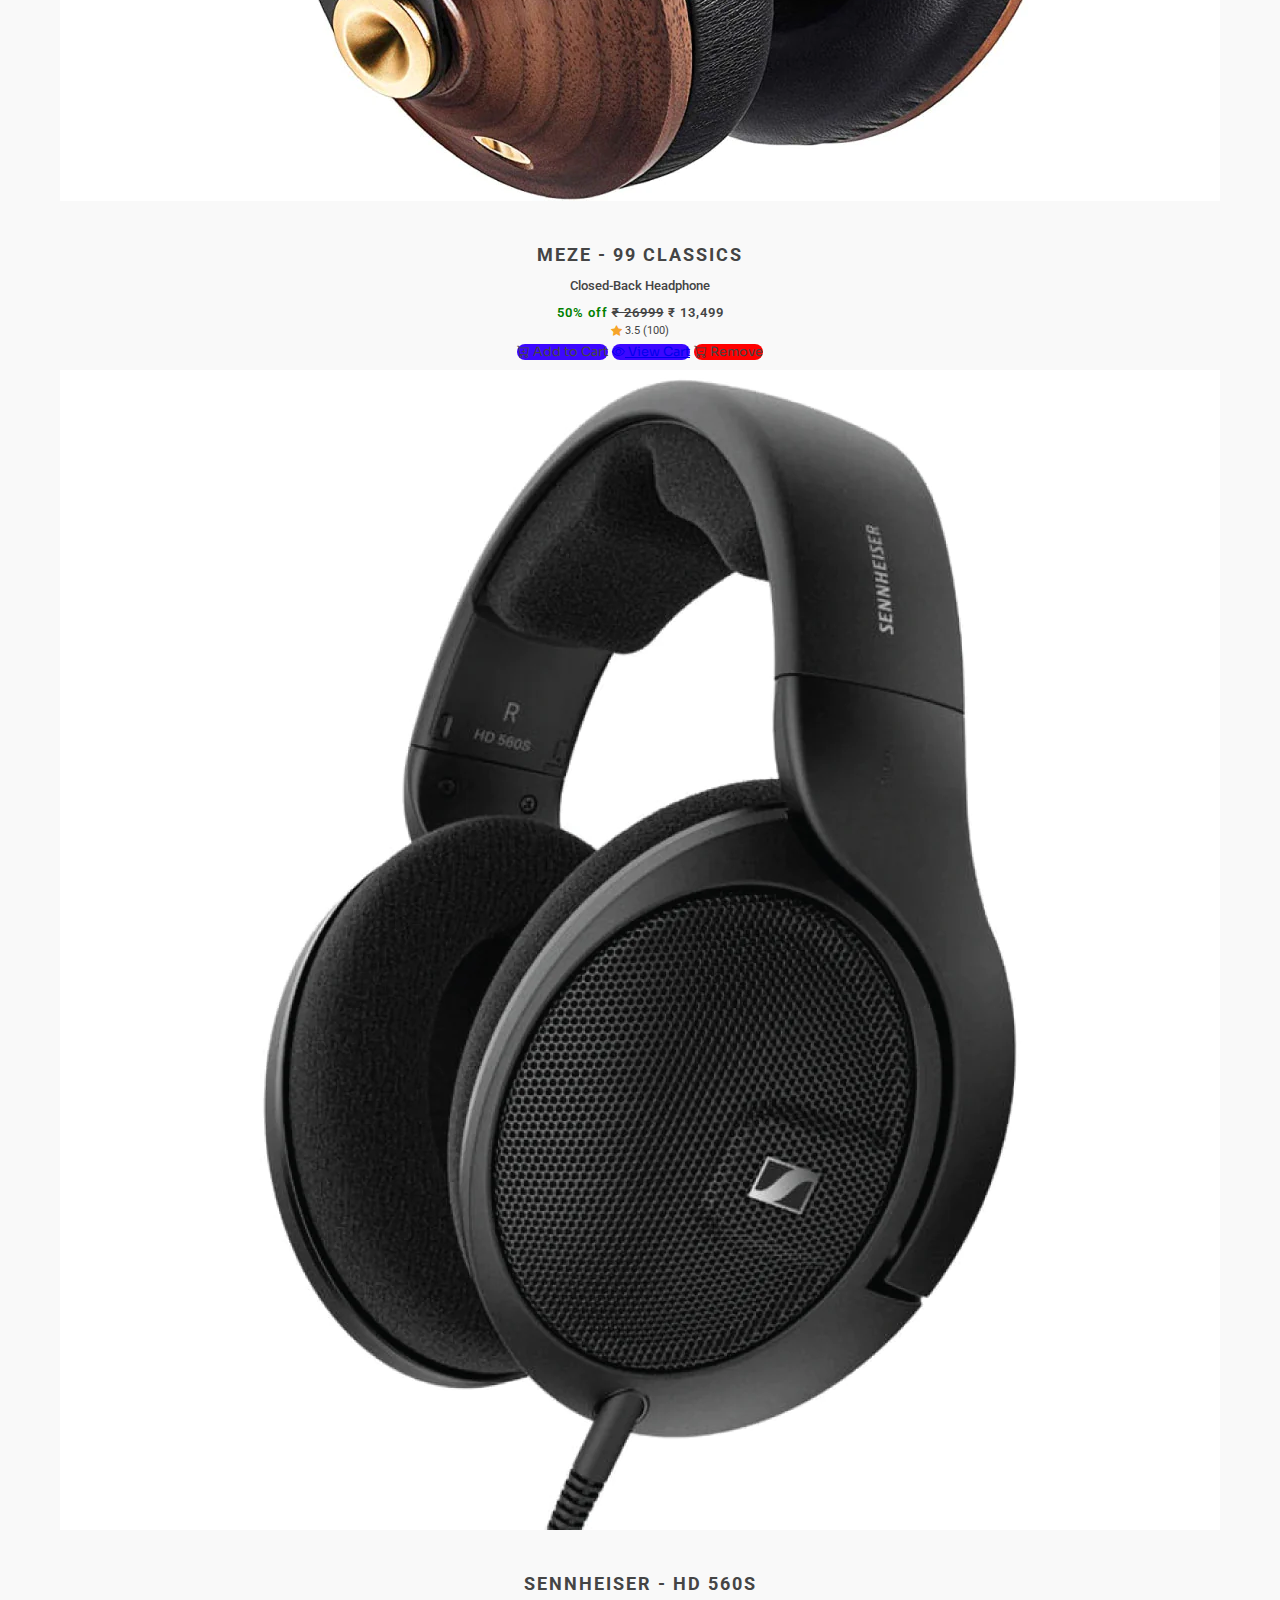
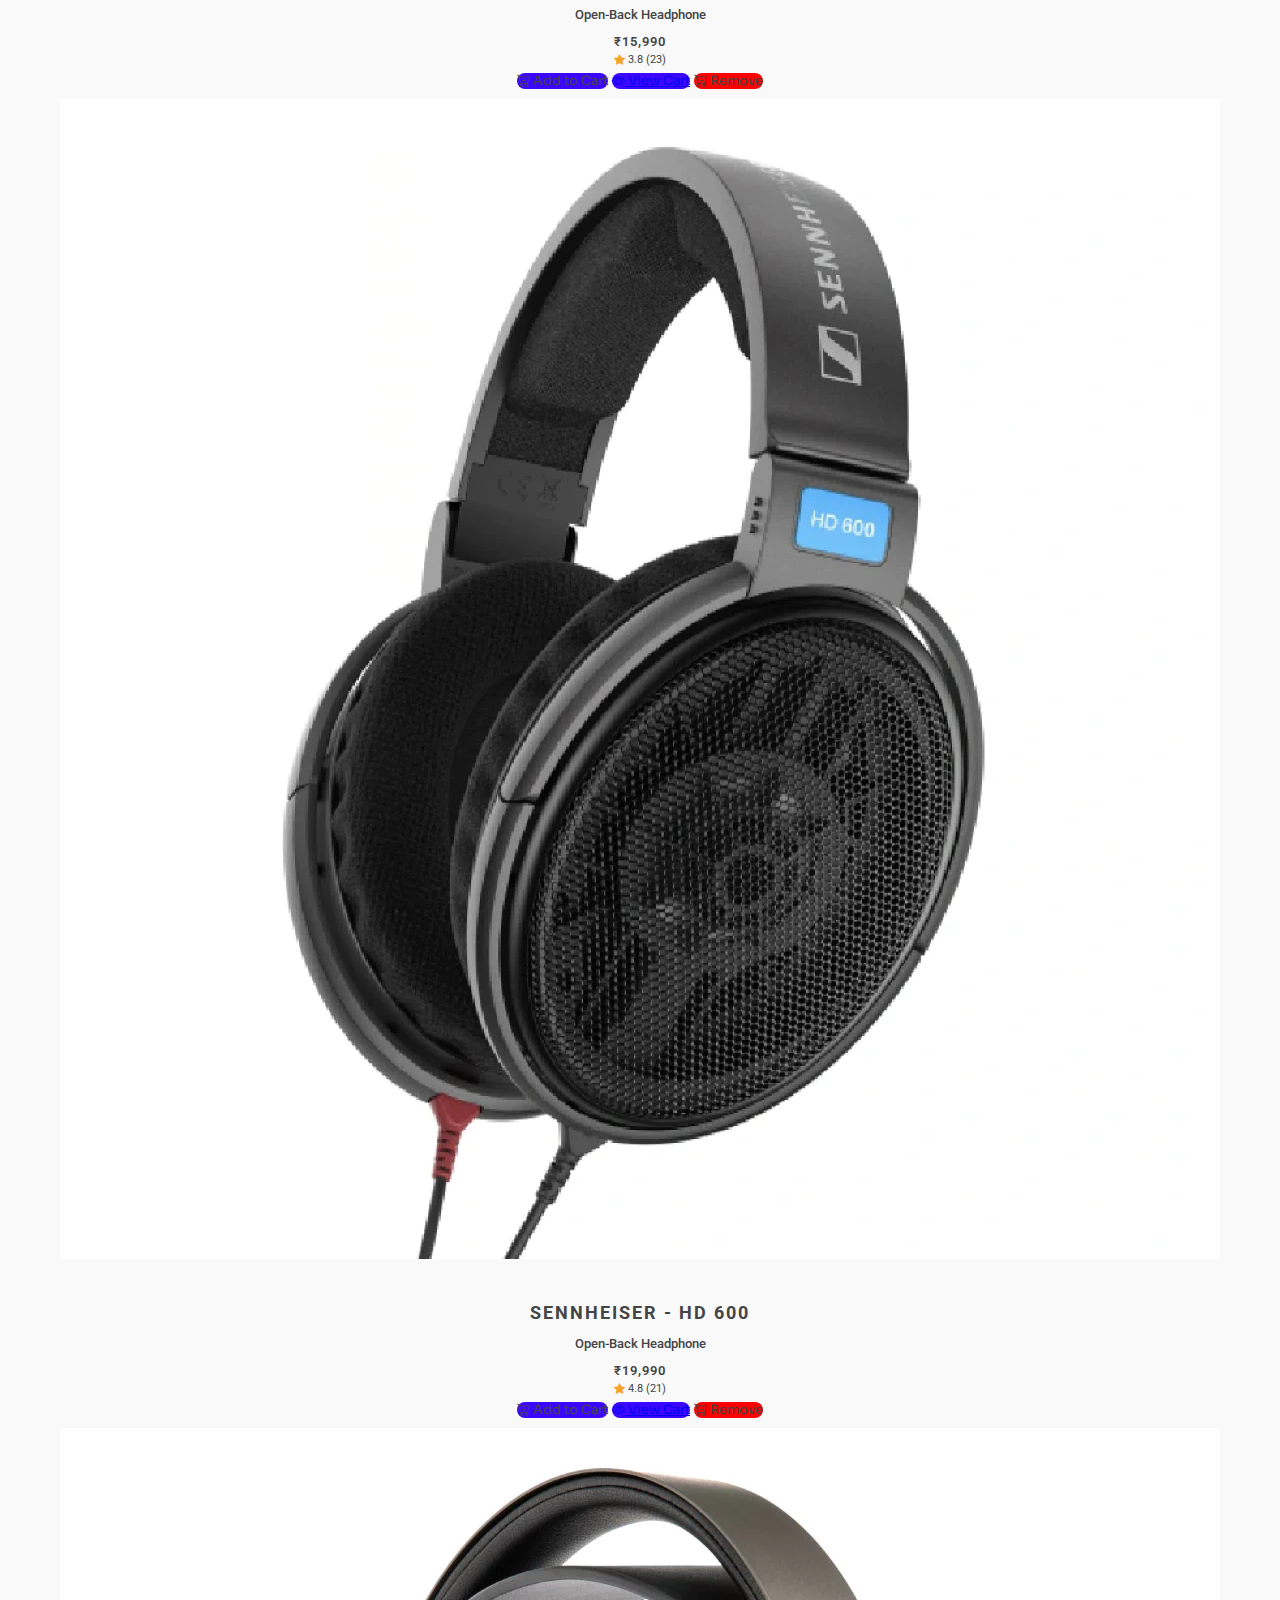
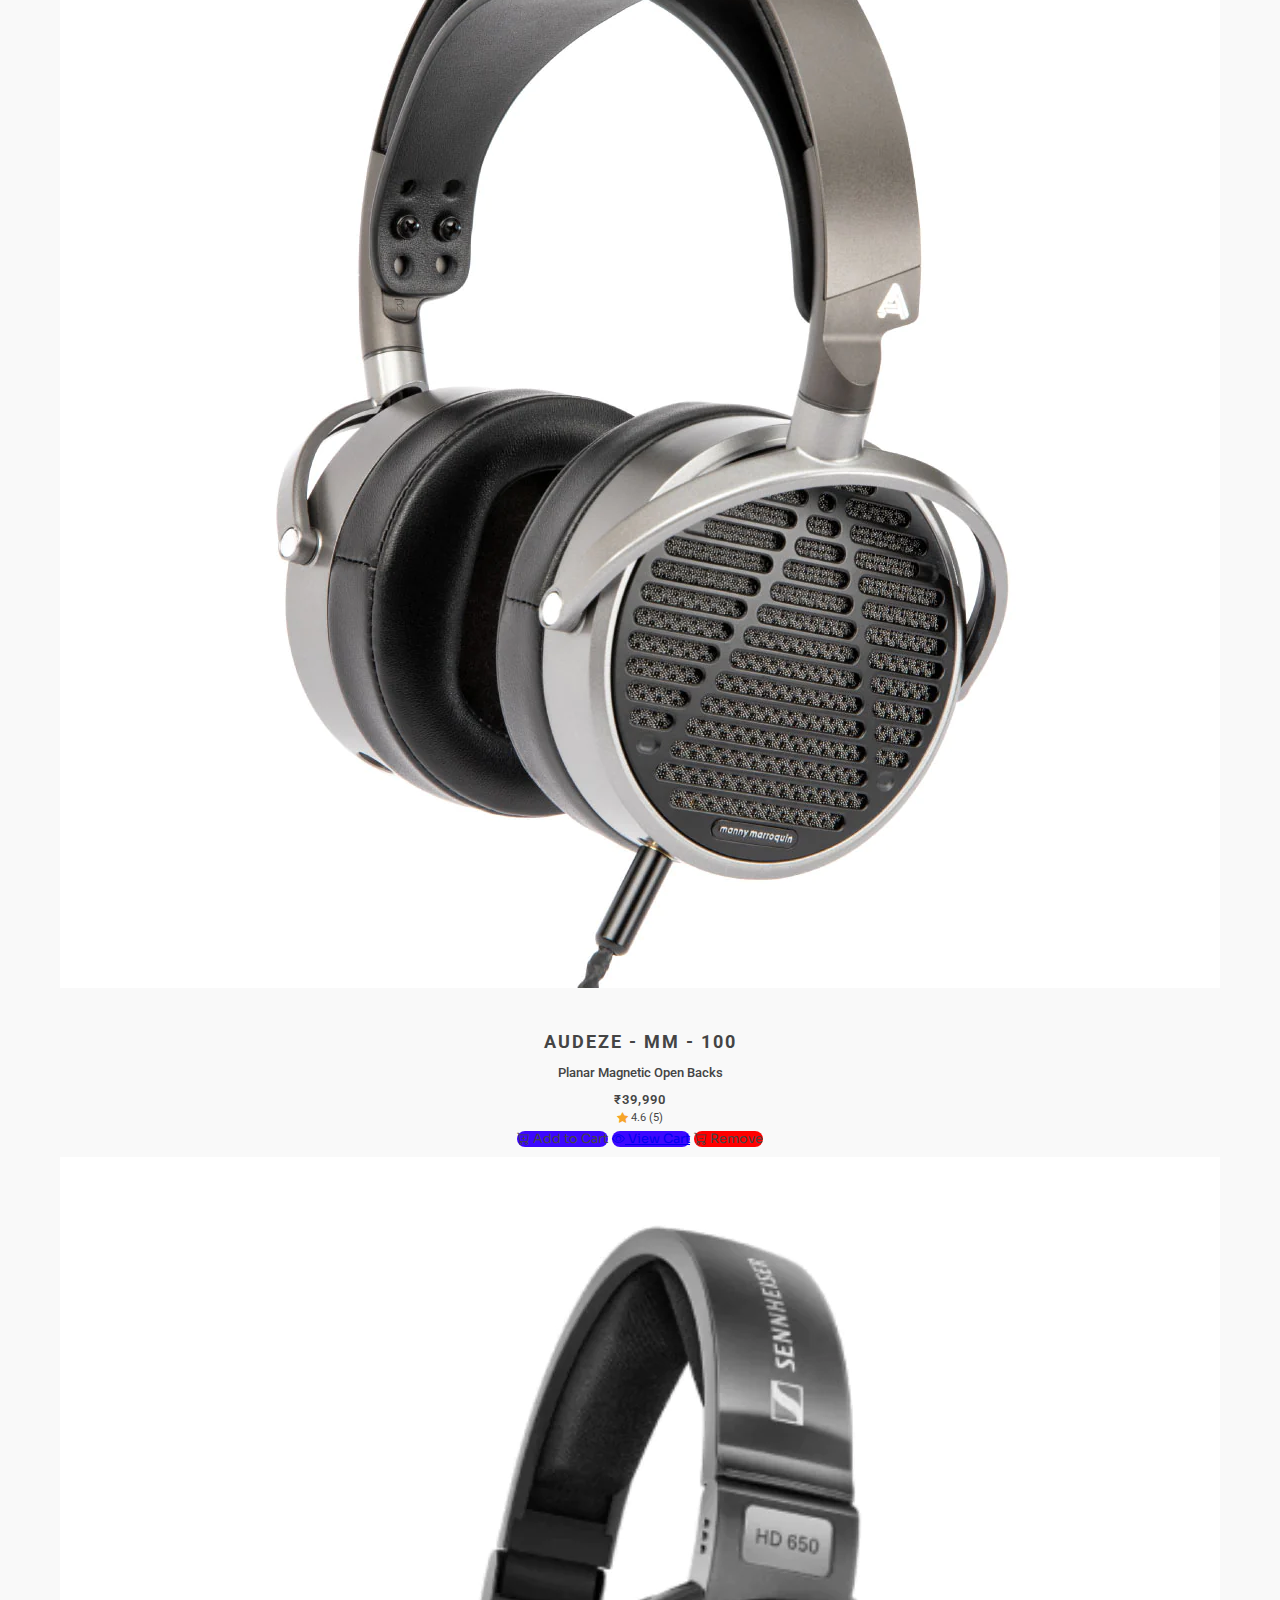
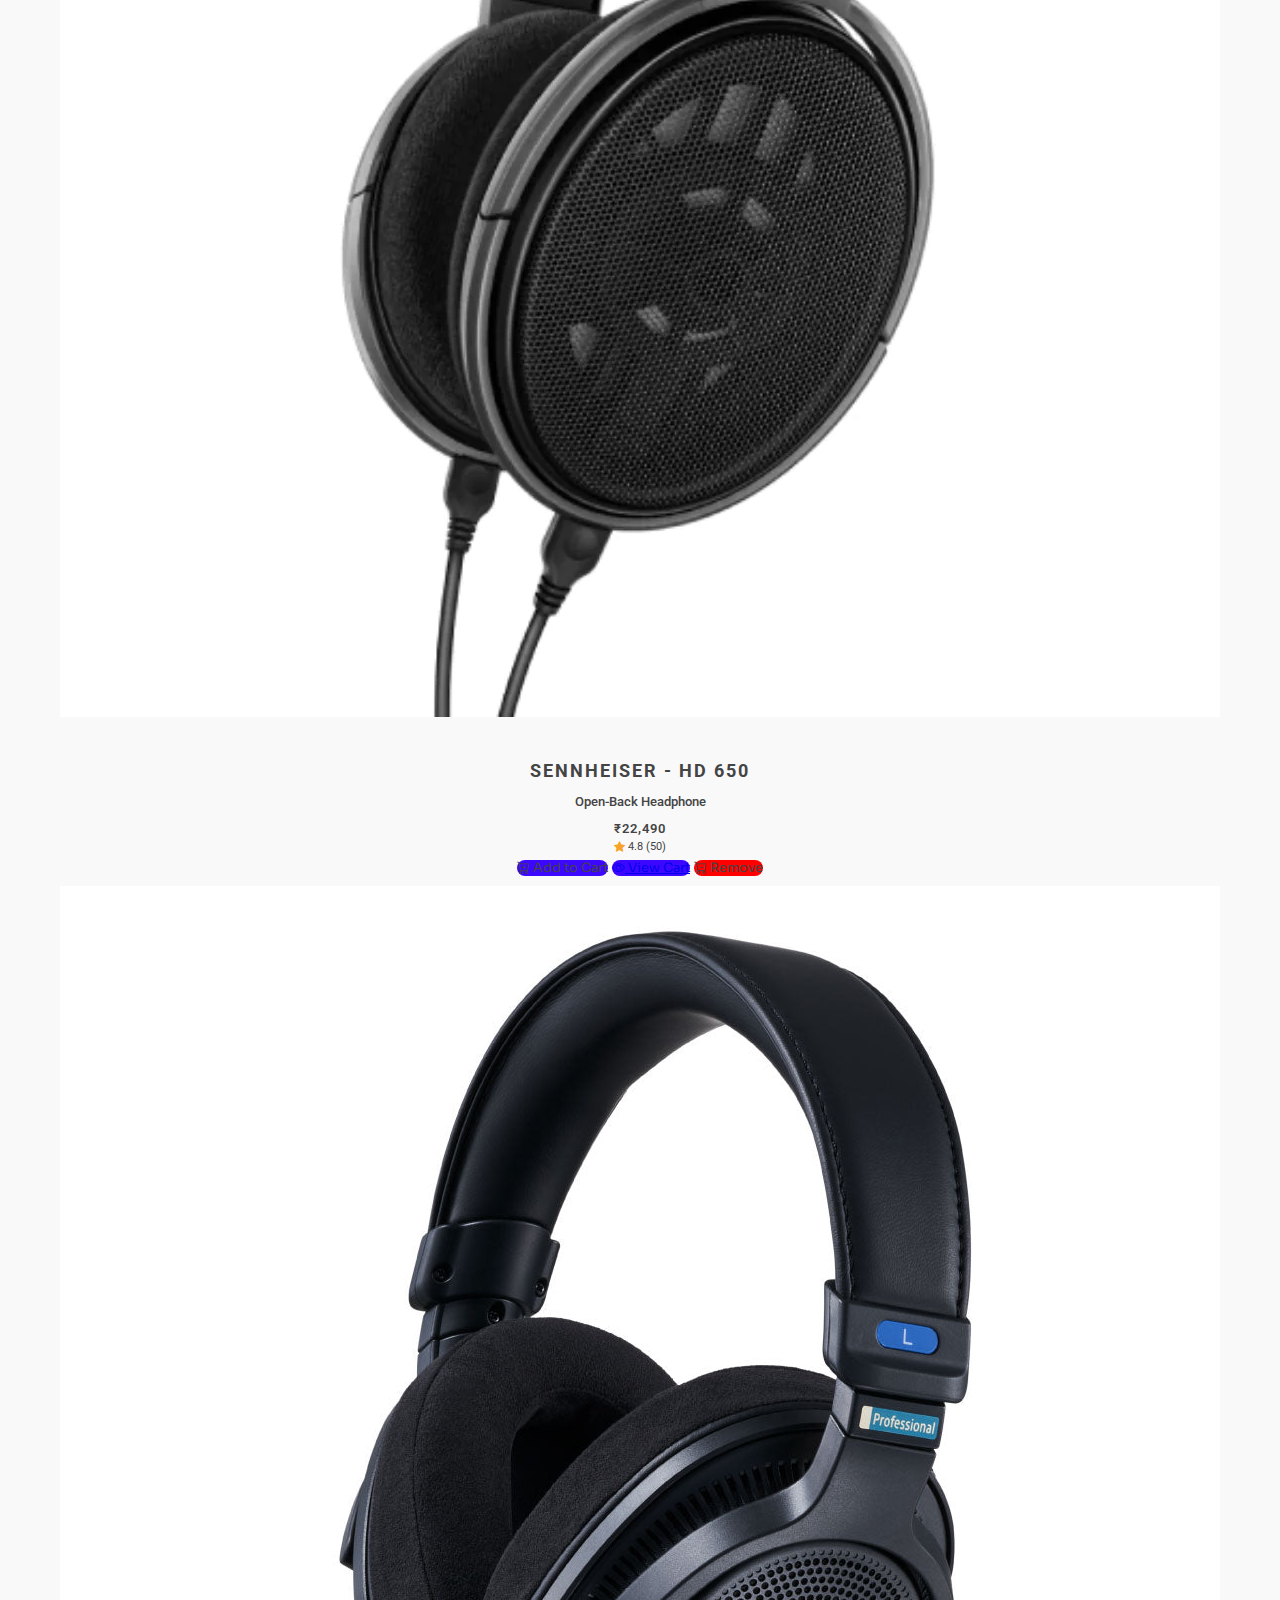
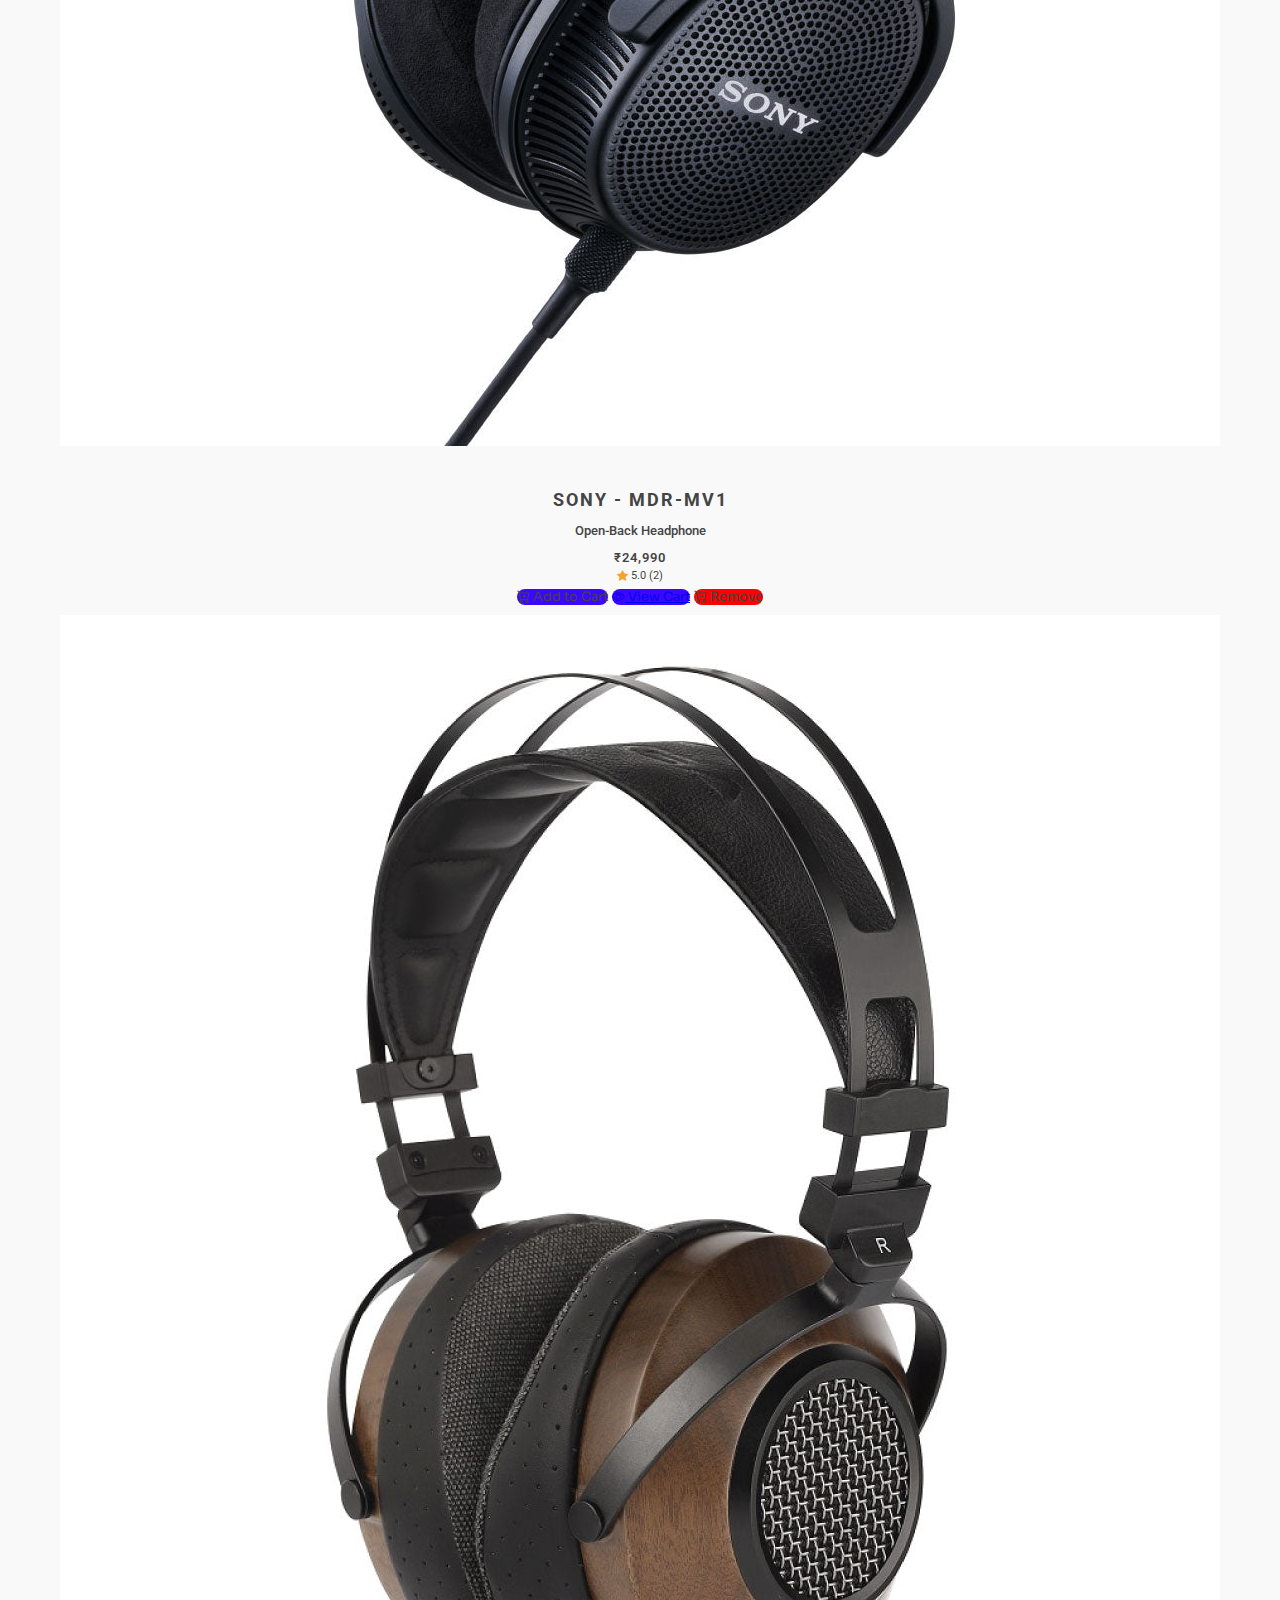
<file: profile.html>
<!DOCTYPE html>
<html lang="en">

<head>
    <meta charset="UTF-8">
    <meta name="viewport" content="width=device-width, initial-scale=1.0">
    <title>Audio Gear</title>
    <link href="https://cdn.jsdelivr.net/npm/bootstrap@5.3.2/dist/css/bootstrap.min.css" rel="stylesheet"
        integrity="sha384-T3c6CoIi6uLrA9TneNEoa7RxnatzjcDSCmG1MXxSR1GAsXEV/Dwwykc2MPK8M2HN" crossorigin="anonymous">
    <!-- <link rel="stylesheet" href="css/bootstrap.min.css"> -->
    <link rel="stylesheet" href="css/styles.css">
    <link rel="stylesheet" href="https://cdn.jsdelivr.net/npm/bootstrap-icons@1.11.3/font/bootstrap-icons.min.css">

    <!-- favicon -->
    <link rel="apple-touch-icon" sizes="180x180" href="favicon/apple-touch-icon.png">
    <link rel="icon" type="image/png" sizes="32x32" href="favicon/favicon-32x32.png">
    <link rel="icon" type="image/png" sizes="16x16" href="favicon/favicon-16x16.png">
    <link rel="manifest" href="favicon/site.webmanifest">
    <link rel="mask-icon" href="favicon/safari-pinned-tab.svg" color="#5bbad5">
    <meta name="msapplication-TileColor" content="#da532c">
    <meta name="theme-color" content="#ffffff">
</head>

<body class="d-flex flex-column min-vh-100">
    <!-- navbar -->
    <nav class="navbar sticky-top navbar-expand-lg bg-body-tertiary">
        <div class="container-fluid inner-nav">
            <button id="navbar-toggler-button" class="navbar-toggler" type="button" data-bs-toggle="collapse"
                data-bs-target="#navbarTogglerDemo02" aria-controls="navbarTogglerDemo02" aria-expanded="false"
                aria-label="Toggle navigation">
                <span class="navbar-toggler-icon"></span>
            </button>

            <a class="navbar-brand" href="index.html">
                <img src="./SVG/Full_Logo.svg" alt="" class="logo">
            </a>

            <div class="collapse navbar-collapse" id="navbarTogglerDemo02">
                <ul class="navbar-nav me-auto mb-2 mb-lg-0 nav-underline">
                    <li class="nav-item">
                        <a class="nav-link" aria-current="page" href="index.html">Home</a>
                    </li>
                    <li class="nav-item">
                        <a class="nav-link" href="about.html">About</a>
                    </li>
                    <li class="nav-item d-lg-none" id="hidden-option">
                        <a class="nav-link" href="cart.html">Cart</a>
                    </li>
                    <li class="nav-item d-lg-none login-feature" id="hidden-option-3">
                        <a class="nav-link active" href="#">Profile</a>
                    </li>
                </ul>

            </div>

            <div>
                <div class="d-flex" id="icon-container">
                    <div class="nav-underline cart-icon-container" id="cart-redirect">
                        <a class="nav-link" href="cart.html" id="cart-icon">
                            <i class="bi bi-cart"></i>
                            <span class="badge" id="cart-counter"></span>
                        </a>
                    </div>
                    <div class="nav-underline cart-icon-container ms-3 d-none d-lg-block" id="login-feature-icon">
                        <a class="nav-link active" href="#" id="cart-icon-2">
                            <i class="bi bi-person"></i>
                        </a>
                    </div>
                </div>
            </div>
        </div>
    </nav>

    <div class="container mt-3" id="profile-title">
        <h1><i class="bi bi-person"></i> My Profile</h1>
    </div>

    <!-- Button trigger modal -->


    <!-- Modal -->
    <div class="modal fade" id="staticBackdrop" data-bs-backdrop="static" data-bs-keyboard="false" tabindex="-1"
        aria-labelledby="staticBackdropLabel" aria-hidden="true">
        <div class="modal-dialog modal-lg">
            <div class="modal-content">
                <div class="modal-header">
                    <h1 class="modal-title fs-5" id="staticBackdropLabel">Edit Profile</h1>
                    <button type="button" class="btn-close" data-bs-dismiss="modal" aria-label="Close"></button>
                </div>
                <div class="modal-body" id="edit-body">
                    <div class="row">
                        <div class="col-md-6">
                            <label for="firstName" class="form-label">First Name</label>
                            <input type="text" class="form-control" id="firstName" required>
                        </div>
                        <div class="col-md-6">
                            <label for="lastName" class="form-label">Last Name</label>
                            <input type="text" class="form-control" id="lastName" required>
                        </div>
                    </div>
                    <div class="row">
                        <div class="col-md-6">
                            <label for="email" class="form-label">Email</label>
                            <input type="Email" placeholder="example@mail.com" class="form-control" id="email" required>
                        </div>
                        <div class="col-md-6">
                            <label for="phoneNo" class="form-label">Phone No.</label>
                            <input type="text" pattern="[0-9]+" minlength="10" maxlength="10"
                                placeholder="10 Digit Phone No." class="form-control" id="phoneNo" required>
                        </div>
                    </div>
                    <div>
                        <label for="inputAddress" class="form-label">Address</label>
                        <input type="text" class="form-control" id="inputAddress" required>
                    </div>
                    <div>
                        <label for="inputCity" class="form-label">City</label>
                        <input type="text" class="form-control" id="city" required>
                    </div>
                    <div>
                        <label for="validationDefault04" class="form-label">State</label>
                        <input type="text" class="form-control" id="state" required>
                    </div>
                    <div>
                        <label for="inputZip" class="form-label">Zip</label>
                        <input type="text" minlength="6" maxlength="6" placeholder="6 Digit Zip Code"
                            class="form-control" id="zip" required>
                    </div>
                </div>
                <div class="modal-footer">
                    <button type="button" class="btn btn-secondary" data-bs-dismiss="modal">Cancel</button>
                    <button type="button" class="btn btn-primary">Confirm</button>
                </div>
            </div>
        </div>
    </div>

    <!-- main section -->
    <div class="container d-flex flex-column mb-auto mt-auto shadow" id="profile-container">
        <div class="card2">
            <div class="row g-0">
                <div class=" col-md-4 d-flex flex-column">
                    <div class="text-center mt-auto mb-auto">
                        <!-- <i class="bi bi-person-badge m-auto" style="font-size: 5rem;"></i> -->
                        <!-- <img src="https://avatar.iran.liara.run/public/30" style="width: 10rem;" class="mb-1" alt=""> -->
                        <img src="images/30.png" style="width: 10rem;" class="mb-1" alt="">
                        <h5 class="text-center mb-3" id="username">User Name</h5>
                        <!-- <button type="button" class="btn btn-primary w-50 ms-auto me-auto mb-2 edit-btn"
                            data-bs-toggle="modal" data-bs-target="#staticBackdrop" id="edit-toggle">
                            Edit
                        </button> -->
                        <a href="#" class="btn btn-primary w-50 ms-auto me-auto logout-btn" id="logout-btn">Logout</a>

                    </div>
                </div>
                <div class="col-md-8" id="profile-body">

                    <ul class="list-group list-group-flush mx-2" id="user-details">
                        <li class="list-group-item bg-transparent">
                            <div class="list-title">First Name</div>
                            <div class="list-data">First Name</div>
                        </li>
                        <li class="list-group-item bg-transparent">
                            <div class="list-title">Last Name</div>
                            <div class="list-data">Last Name</div>
                        </li>
                        <li class="list-group-item bg-transparent">
                            <div class="list-title">Email</div>
                            <div class="list-data">Email</div>
                        </li>
                        <li class="list-group-item bg-transparent">
                            <div class="list-title">Phone No.</div>
                            <div class="list-data">Phone No.</div>
                        </li>
                        <li class="list-group-item bg-transparent">
                            <div class="list-title">Address</div>
                            <div class="list-data">Address</div>
                        </li>
                    </ul>
                    <!-- <div class="card-body d-flex">
                    </div> -->
                    <!-- <div class="card-body text-md-start">
                        <h5 class="card-title">Hello user!</h5>
                        <p class="card-text">This is a wider card with supporting text below as a natural lead-in to
                            additional content. This content is a little bit longer.</p>
                        <p class="card-text"><small class="text-body-secondary">Last updated 3 mins ago</small></p>
                        <a href="#" class="btn btn-primary" id="logout-btn">Logout</a>
                    </div> -->
                </div>
            </div>
        </div>
    </div>



    <!-- footer -->
    <div class="container footer">
        <hr>
        <div class="footer-icons">
            <i class="bi bi-facebook"></i>
            <i class="bi bi-twitter-x"></i>
            <i class="bi bi-instagram"></i>
            <i class="bi bi-youtube"></i>
        </div>
        <p onclick="localStorage.removeItem('inventory'); localStorage.removeItem('cart');location.reload()"> &#169;
            2024, Audio Gear</p>
    </div>

    <script src="https://cdn.jsdelivr.net/npm/bootstrap@5.3.2/dist/js/bootstrap.bundle.min.js"
        integrity="sha384-C6RzsynM9kWDrMNeT87bh95OGNyZPhcTNXj1NW7RuBCsyN/o0jlpcV8Qyq46cDfL"
        crossorigin="anonymous"></script>
    <script type="module" src="script/profile_script.js"></script>
    <script type="module" src="script.js"></script>
</body>

</html>
</file>
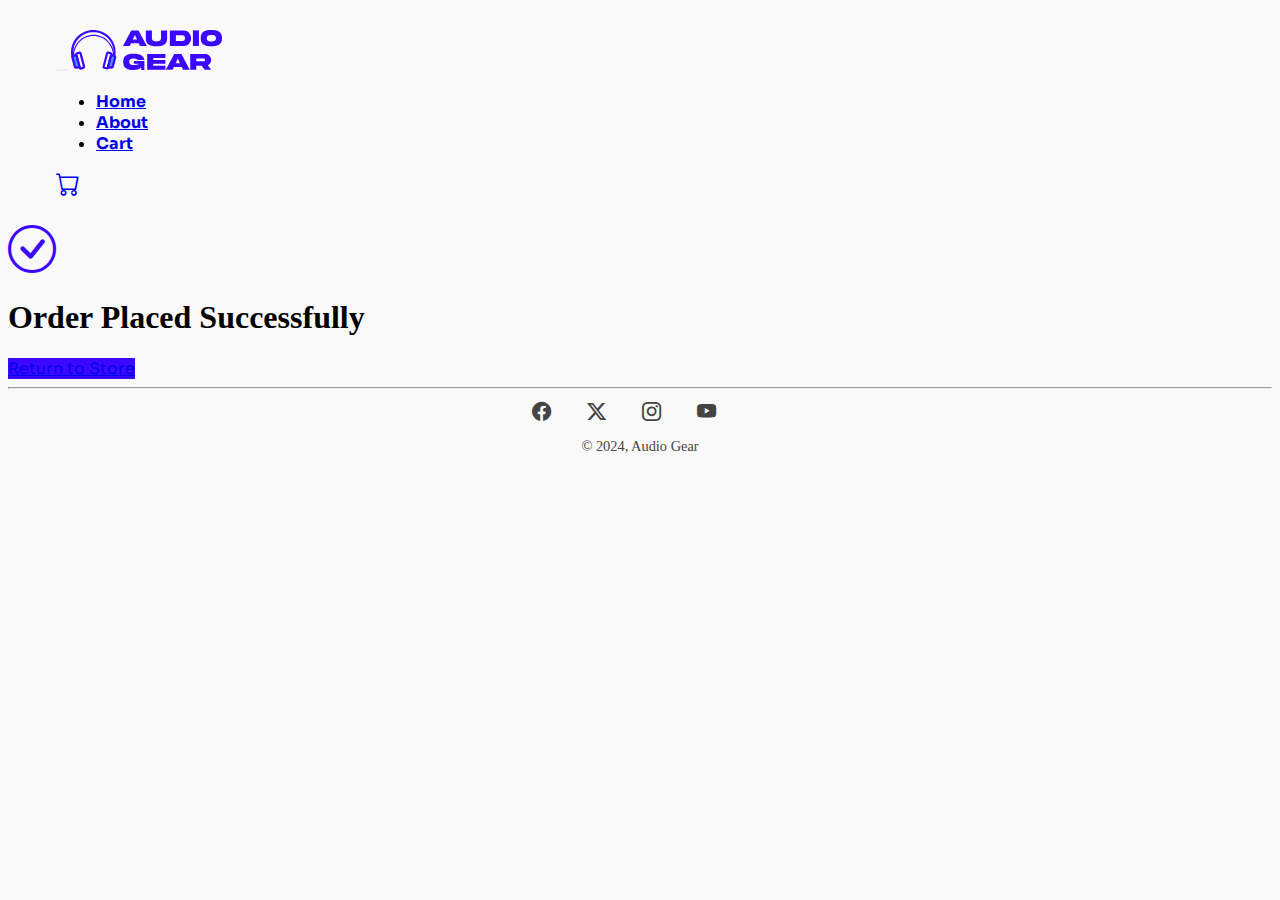
<file: success.html>
<!DOCTYPE html>
<html lang="en">

<head>
    <meta charset="UTF-8">
    <meta name="viewport" content="width=device-width, initial-scale=1.0">
    <title>Audio Gear</title>
    <link href="https://cdn.jsdelivr.net/npm/bootstrap@5.3.2/dist/css/bootstrap.min.css" rel="stylesheet"
        integrity="sha384-T3c6CoIi6uLrA9TneNEoa7RxnatzjcDSCmG1MXxSR1GAsXEV/Dwwykc2MPK8M2HN" crossorigin="anonymous">
    <link rel="stylesheet" href="css/styles.css">
    <link rel="stylesheet" href="https://cdn.jsdelivr.net/npm/bootstrap-icons@1.11.3/font/bootstrap-icons.min.css">

    <!-- favicon -->
    <link rel="apple-touch-icon" sizes="180x180" href="favicon/apple-touch-icon.png">
    <link rel="icon" type="image/png" sizes="32x32" href="favicon/favicon-32x32.png">
    <link rel="icon" type="image/png" sizes="16x16" href="favicon/favicon-16x16.png">
    <link rel="manifest" href="favicon/site.webmanifest">
    <link rel="mask-icon" href="favicon/safari-pinned-tab.svg" color="#5bbad5">
    <meta name="msapplication-TileColor" content="#da532c">
    <meta name="theme-color" content="#ffffff">
</head>

<body class="d-flex flex-column min-vh-100">

    <!-- navbar -->
    <nav class="navbar sticky-top navbar-expand-lg bg-body-tertiary">
        <div class="container-fluid inner-nav">
            <button id="navbar-toggler-button" class="navbar-toggler" type="button" data-bs-toggle="collapse"
                data-bs-target="#navbarTogglerDemo02" aria-controls="navbarTogglerDemo02" aria-expanded="false"
                aria-label="Toggle navigation">
                <span class="navbar-toggler-icon"></span>
            </button>

            <a class="navbar-brand" href="index.html">
                <img src="./SVG/Full_Logo.svg" alt="" class="logo">
            </a>

            <div class="collapse navbar-collapse" id="navbarTogglerDemo02">
                <ul class="navbar-nav me-auto mb-2 mb-lg-0 nav-underline">
                    <li class="nav-item">
                        <a class="nav-link" aria-current="page" href="index.html">Home</a>
                    </li>
                    <li class="nav-item">
                        <a class="nav-link" href="about.html">About</a>
                    </li>
                    <li class="nav-item d-lg-none nav-underline" id="hidden-option">
                        <a class="nav-link active" href="cart.html">Cart</a>
                    </li>
                </ul>


            </div>

            <div class="nav-underline cart-icon-container">
                <a class="nav-link" href="cart.html" id="cart-icon">
                    <i class="bi bi-cart position-relative"></i>
                    <span class="badge" id="cart-counter"></span>
                </a>
            </div>
        </div>
    </nav>

    <div class="container d-flex justify-content-xl-center flex-column text-center success mt-auto">
        <i class="bi bi-check-circle"></i>
        <h1>Order Placed Successfully</h1>
        <a href="index.html" class="btn btn-primary  ms-auto me-auto mt-2">Return to Store</a>
    </div>

    <!-- footer -->
    <div class="container footer mt-auto">
        <hr>
        <div class="footer-icons">
            <i class="bi bi-facebook"></i>
            <i class="bi bi-twitter-x"></i>
            <i class="bi bi-instagram"></i>
            <i class="bi bi-youtube"></i>
        </div>
        <p> &#169; 2024, Audio Gear</p>
    </div>

    <script>
        function saveData(data) {
            localStorage.setItem("cart", JSON.stringify(data))
            // localStorage.setItem("inventory", JSON.stringify({}))
        }

        saveData({})
    </script>

    <script src="https://cdn.jsdelivr.net/npm/bootstrap@5.3.2/dist/js/bootstrap.bundle.min.js"
        integrity="sha384-C6RzsynM9kWDrMNeT87bh95OGNyZPhcTNXj1NW7RuBCsyN/o0jlpcV8Qyq46cDfL"
        crossorigin="anonymous"></script>
</body>

</html>
</file>
<file: css/styles.css>
@import url("https://fonts.googleapis.com/css2?family=Roboto:ital,wght@0,100;0,300;0,400;0,500;0,700;0,900;1,100;1,300;1,400;1,500;1,700;1,900&family=Sora:wght@100..800&display=swap");
* {
  transition: 0.1s;
}

body {
  background-color: #f9f9f9;
}

.btn {
  transition: 0s;
}

.navbar {
  font-family: Sora;
  background-color: #f9f9f9;
  font-weight: bold;
  color: 68 68 68;
  padding: 1.4rem 3rem;
}
.navbar .logo {
  height: 40px;
}
.navbar-toggler {
  border: 0;
}
.navbar-toggler:active {
  box-shadow: 0 0 0 #3c07ff;
}
@media screen and (max-width: 575px) {
  .navbar {
    padding: 0.5rem 0.5rem;
  }
  .navbar .logo {
    height: 30px;
  }
}
.navbar #cart-icon,
.navbar #cart-icon-2,
.navbar #cart-icon-3 {
  align-items: center;
  position: relative;
}
.navbar #cart-icon i,
.navbar #cart-icon-2 i,
.navbar #cart-icon-3 i {
  font-size: 1.5rem;
}
.navbar #cart-icon span,
.navbar #cart-icon-2 span,
.navbar #cart-icon-3 span {
  position: absolute;
  bottom: 1.4rem;
  left: 1.2rem;
}
.navbar .cart-icon-container {
  color: rgb(68, 68, 68);
}

.searchBtn {
  color: #3c07ff;
  border-color: #3c07ff;
  border-radius: 8px;
  border-color: #3c07ff;
}
.searchBtn:hover {
  background-color: #3c07ff;
  color: #fff;
}
.searchBtn:active {
  background: #3c07ff;
  border-color: #3c07ff;
}

#search-result-counter {
  font-family: Sora;
  color: rgb(68, 68, 68);
}
#search-result-counter h1 {
  font-weight: 700;
}

.search-bar {
  border-radius: 0;
  border-bottom: 2px solid #3c07ff;
}

.cover-images {
  overflow: hidden;
}
.cover-images .image2 {
  display: none;
}
.cover-images .cover-text {
  font-family: "Sora", sans-serif;
  top: 5rem;
  left: 4rem;
  width: 100%;
}
.cover-images .cover-text h1 {
  display: inline-block;
  color: #fff;
  font-weight: 700;
  font-size: 3rem;
  margin: 0;
}
.cover-images .cover-text p {
  color: #fff;
  font-size: 0.8rem;
}
.cover-images .cover-text .btn {
  color: #fff;
  border-color: #3c07ff;
  font-size: 0.8rem;
  border-radius: 20px;
}
@media only screen and (max-width: 575px) {
  .cover-images .image1 {
    display: none;
  }
  .cover-images .image2 {
    display: inline;
  }
  .cover-images .cover-text {
    text-align: center;
    left: auto;
    top: 3rem;
  }
  .cover-images .cover-text h1 {
    font-size: 2rem;
  }
  .cover-images .cover-text p {
    font-size: 0.5rem;
  }
  .cover-images .cover-text .btn {
    font-size: 0.7rem;
  }
}
@media screen and (min-width: 992px) {
  .cover-images .cover-text {
    top: 6rem;
    left: 6rem;
  }
  .cover-images .cover-text h1 {
    font-size: 4rem;
    top: 1rem;
  }
  .cover-images .cover-text p {
    font-size: 1rem;
  }
  .cover-images .cover-text .btn {
    font-size: 1rem;
  }
}
@media screen and (min-width: 1800px) {
  .cover-images .cover-text {
    top: 15rem;
  }
  .cover-images .cover-text h1 {
    font-size: 6rem;
  }
  .cover-images .cover-text p {
    font-size: 1.5rem;
  }
}

.dropdown .btn {
  font-weight: 600;
  color: #3c07ff;
  background-color: inherit;
  border-color: #3c07ff;
  border-radius: 50px;
}
.dropdown .btn:active {
  background-color: #3c07ff;
  color: #fff;
}
.dropdown ul li a {
  font-weight: 600;
  color: 68 68 68;
}

.card {
  border: none;
  text-align: center;
  font-family: Roboto, sans-serif;
  color: rgb(68, 68, 68);
}
.card-img-top {
  margin: 10px 0;
}
.card-title {
  font-size: 1.1rem;
  letter-spacing: 2px;
  font-weight: bold;
  margin-bottom: 4px;
}
.card-text {
  font-size: 0.8rem;
  margin-bottom: 4px;
  font-weight: 500;
}
.card #addBtn,
.card #editBtn {
  font-family: Sora;
  margin-top: 5px;
  font-size: 0.8rem;
  border-radius: 20px;
  border-color: #3c07ff;
  background-color: #3c07ff;
}
.card #addBtn:active,
.card #editBtn:active {
  color: #3c07ff;
  background-color: #fff;
}
.card #removeBtn {
  font-family: Sora;
  margin-top: 5px;
  font-size: 0.8rem;
  border-radius: 20px;
  background-color: red;
  border-color: red;
}
.card #removeBtn:active {
  color: red;
  background-color: #fff;
}
.card .rating {
  font-size: 0.7rem;
  margin-bottom: 4px;
}
.card .rating .bi-star-fill {
  color: #f6a429;
}
.card .price {
  font-size: 0.8rem;
  font-weight: 600;
  margin-bottom: 4px;
  letter-spacing: 1px;
}
.card-badge {
  color: red;
}

.footer {
  color: rgb(68, 68, 68);
  text-align: center;
}
.footer hr {
  margin-bottom: 0;
}
.footer .footer-icons {
  margin: 0.8rem 0;
}
.footer .footer-icons i {
  font-size: 1.2rem;
  margin-right: 2rem;
}
.footer p {
  font-weight: 400;
  font-size: 0.9rem;
}
@media screen and (max-width: 575px) {
  .footer .footer-icons {
    margin: 0.5rem 0;
  }
  .footer .footer-icons i {
    font-size: 1.1rem;
    margin-right: 1rem;
  }
}

.cart-container h1 {
  font-family: Sora;
  font-weight: 600;
  margin-bottom: 15px;
}
.cart-container h1 i {
  color: #3c07ff;
}
.cart-container #cart-container-inner .price {
  font-weight: 600;
}
.cart-container #cart-container-inner .btn {
  background-color: #fff;
  color: #3c07ff;
  border-color: #3c07ff;
}
.cart-container #cart-container-inner .btn:active {
  background-color: #3c07ff;
  color: #fff;
  border-color: #3c07ff;
}
.cart-container #cart-container-inner .btn-outline-primary {
  background-color: #fff;
}
.cart-container #cart-container-inner .btn-outline-primary:active {
  color: #3c07ff;
  background-color: #fff;
  border-color: #3c07ff;
}
.cart-container #cart-container-inner .red-bg {
  background-color: red;
  color: #fff;
}
@media screen and (max-width: 768px) {
  .cart-container h1 {
    text-align: center;
    margin-bottom: 10px;
  }
}

.badge {
  background-color: #3c07ff;
  color: #fff;
  font-size: 0.6rem;
  z-index: 2;
}

.empty-msg i {
  color: #3c07ff;
}
.empty-msg h2 {
  color: rgb(68, 68, 68);
}
.empty-msg h2 .btn {
  font-family: Sora;
  background-color: #3c07ff;
  border-color: #3c07ff;
}
.empty-msg h2 .btn:hover {
  background-color: #3c07ff;
  border-color: #3c07ff;
  color: #fff;
}
.empty-msg h2 .btn:active {
  background-color: #fff;
  color: #3c07ff;
}

.total {
  font-family: Sora;
  font-family: Sora;
}
.total .price-container .price {
  margin: 0;
}
.total .btn {
  color: #3c07ff;
  border-color: #3c07ff;
}
.total .btn:hover {
  background-color: #f9f9f9;
  border-color: #3c07ff;
}
.total .btn:active {
  background-color: #3c07ff;
  color: #fff;
}
.total .checkout-container {
  padding: 0 1.5rem;
}

.checkout-container {
  font-family: Sora;
}
.checkout-container h1 {
  margin-bottom: 2rem;
  font-weight: 600;
}
.checkout-container i {
  color: #3c07ff;
}
.checkout-container form label {
  font-weight: 500;
}
.checkout-container form .btn {
  color: #3c07ff;
  background-color: #f9f9f9;
  border-color: #3c07ff;
}
.checkout-container form .btn:hover {
  background-color: #f9f9f9;
  color: #3c07ff;
  border-color: #3c07ff;
}
.checkout-container form .btn:active {
  background-color: #3c07ff;
  color: #fff;
}
.checkout-container form .form-check input:checked {
  background-color: #3c07ff;
  border-color: #3c07ff;
}
.checkout-container form .summary-container {
  font-weight: 600;
}
.checkout-container form .summary-container div {
  color: #3c07ff;
}
@media screen and (max-width: 768px) {
  .checkout-container h1 {
    text-align: center;
    margin-bottom: 10px;
  }
}

.success i {
  font-size: 3rem;
  color: #3c07ff;
}
.success .btn {
  background-color: #3c07ff;
  border-color: #3c07ff;
  font-family: Sora;
}
.success .btn:hover {
  background-color: #3c07ff;
  border-color: #3c07ff;
}
.success .btn:active {
  background-color: #fff;
  color: #3c07ff;
}

.about {
  font-family: Sora;
}

#alert {
  color: black;
  font-family: Sora;
}

#zero-search {
  font-family: Sora;
}

#info h6 {
  color: #3c07ff;
  font-size: 1.2rem;
  margin-bottom: 0.3rem;
}
#info h5 {
  font-size: 1.5rem;
  margin-bottom: 0.3rem;
}
#info .card-text {
  font-size: 0.8rem;
  margin-bottom: 0.3rem;
}
#info .price {
  font-size: 0.8rem;
  margin-bottom: 0.3rem;
}
#info .rating {
  font-size: 0.8rem;
  margin-bottom: 0.4rem;
}

body::-webkit-scrollbar {
  width: 0.5em;
}

body::-webkit-scrollbar-thumb {
  background-color: rgb(68, 68, 68);
}

#discount {
  color: green;
}

#discountedPrice {
  font-size: 1.5rem;
  color: black;
  margin-right: 0.5rem;
}

#login-container {
  font-family: Sora;
  text-align: center;
  max-width: 50rem;
}
#login-container .login-card {
  background-color: #fff;
  border-radius: 5px;
  padding: 2rem 4rem;
  width: 100%;
}
#login-container .login-card h1 {
  font-weight: 700;
  color: rgb(68, 68, 68);
  margin-bottom: 3rem;
}
#login-container .btn {
  background-color: #3c07ff;
  border: 1px #3c07ff solid;
  font-family: Roboto;
  font-weight: 600;
  letter-spacing: 0.196rem;
  border-radius: 3rem;
  padding: 1rem 0;
}
#login-container .btn:active {
  background-color: transparent;
  border-color: #3c07ff;
  color: #3c07ff;
}
#login-container input {
  padding: 1.2rem 1.1rem;
  background-color: transparent;
  font-family: Roboto;
  border-radius: 0.7rem;
}
#login-container input::-moz-placeholder {
  color: rgb(156, 156, 156);
}
#login-container input::placeholder {
  color: rgb(156, 156, 156);
}
@media screen and (max-width: 575px) {
  #login-container .login-card {
    padding: 2rem 0;
  }
}
@media screen and (min-width: 992px) {
  #login-container {
    max-width: 60rem;
  }
  #login-container .login-card {
    padding: 2rem 8rem;
  }
}

#profile-title h1 {
  font-weight: 600;
  font-family: Sora;
}
#profile-title h1 i {
  color: #3c07ff;
}
@media screen and (max-width: 768px) {
  #profile-title h1 {
    text-align: center;
  }
}

#profile-container {
  background-color: #fff;
  border-radius: 0.6rem;
  padding: 1rem 0;
  font-family: Sora;
}
#profile-container .list-title {
  display: block;
  font-size: 0.8rem;
  color: rgb(68, 68, 68);
}
#profile-container .list-data {
  font-size: 1rem;
  font-weight: 500;
}
#profile-container .logout-btn {
  background-color: red;
  border-color: red;
  font-size: 0.9rem;
}
#profile-container .logout-btn:active {
  background-color: transparent;
  border-color: red;
  color: red;
}
#profile-container .edit-btn {
  background-color: #3c07ff;
  border-color: #3c07ff;
  font-size: 0.9rem;
}
#profile-container .edit-btn:active {
  background-color: transparent;
  border-color: #3c07ff;
  color: #3c07ff;
}
@media screen and (max-width: 575px) {
  #profile-container .list-title {
    font-size: 0.7rem;
  }
  #profile-container .list-data {
    font-size: 0.9rem;
  }
  #profile-container .btn {
    font-size: 0.7rem;
  }
}/*# sourceMappingURL=styles.css.map */
</file>
